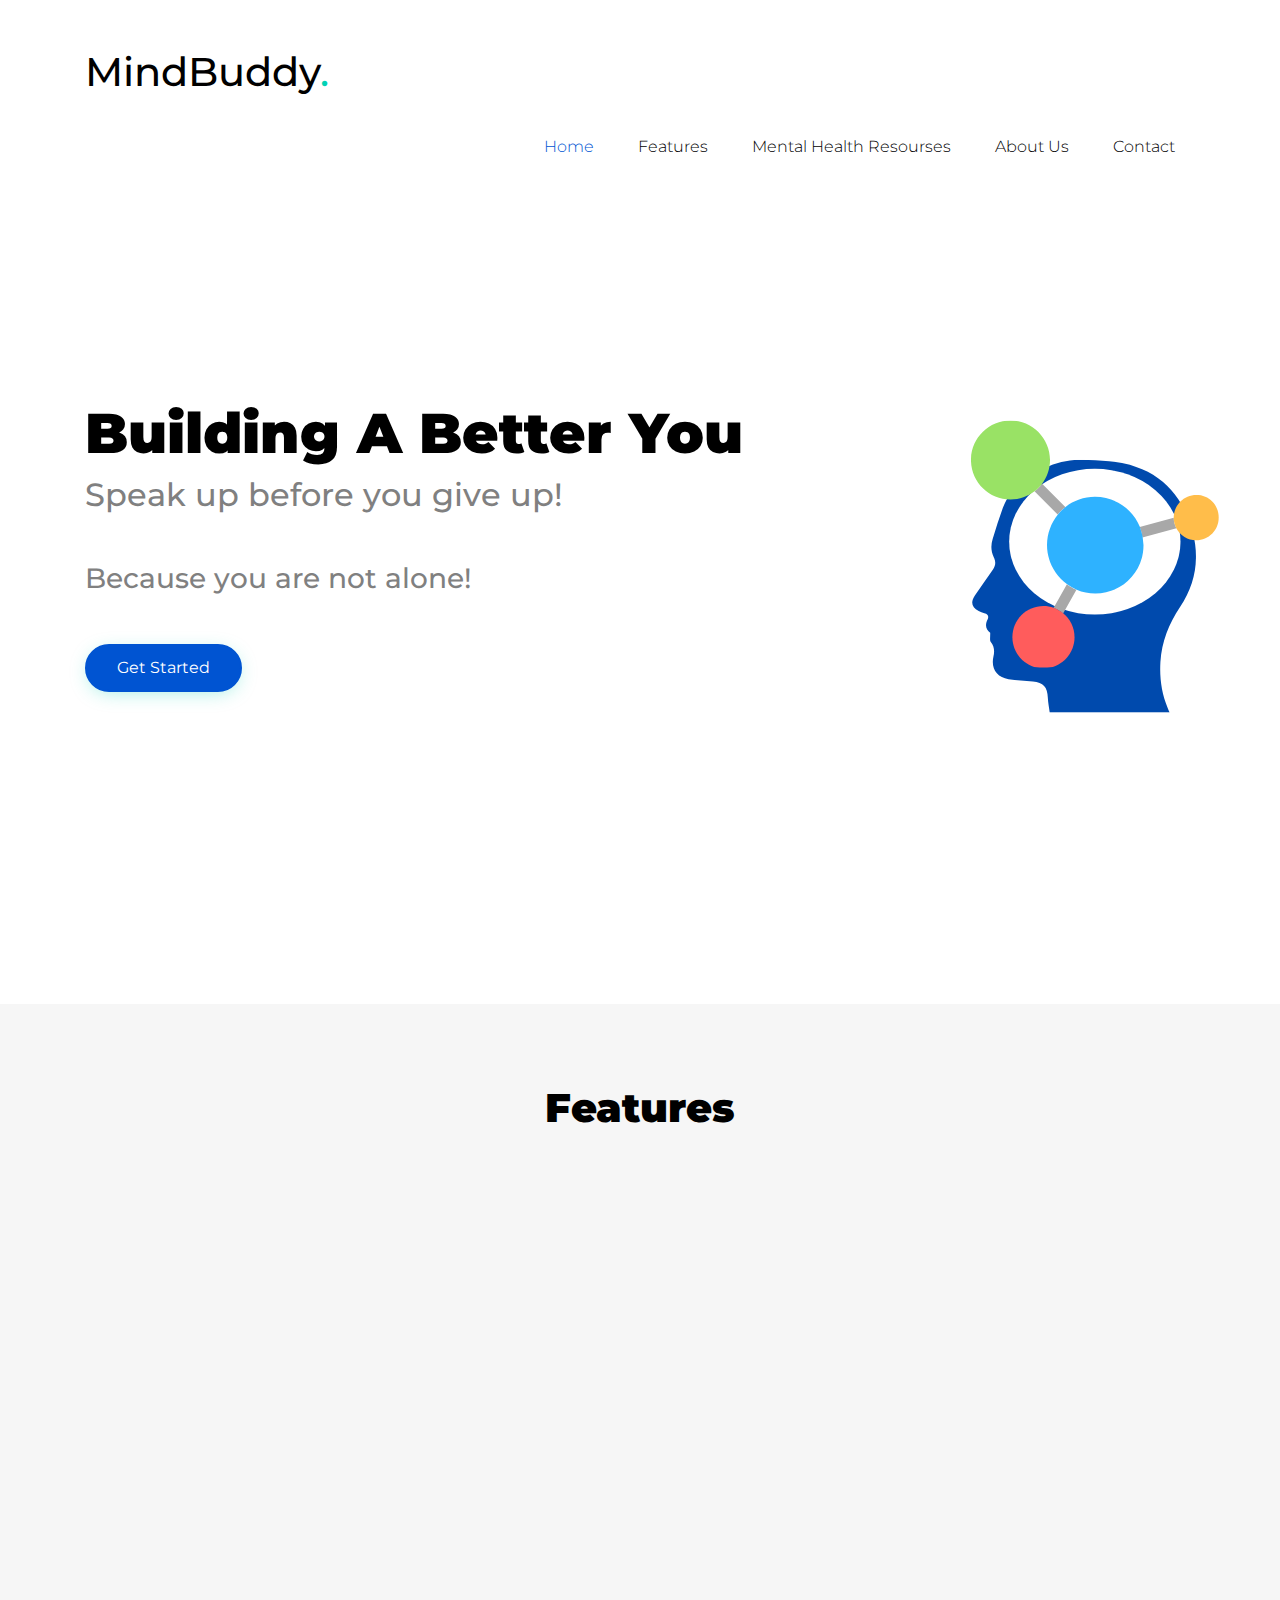
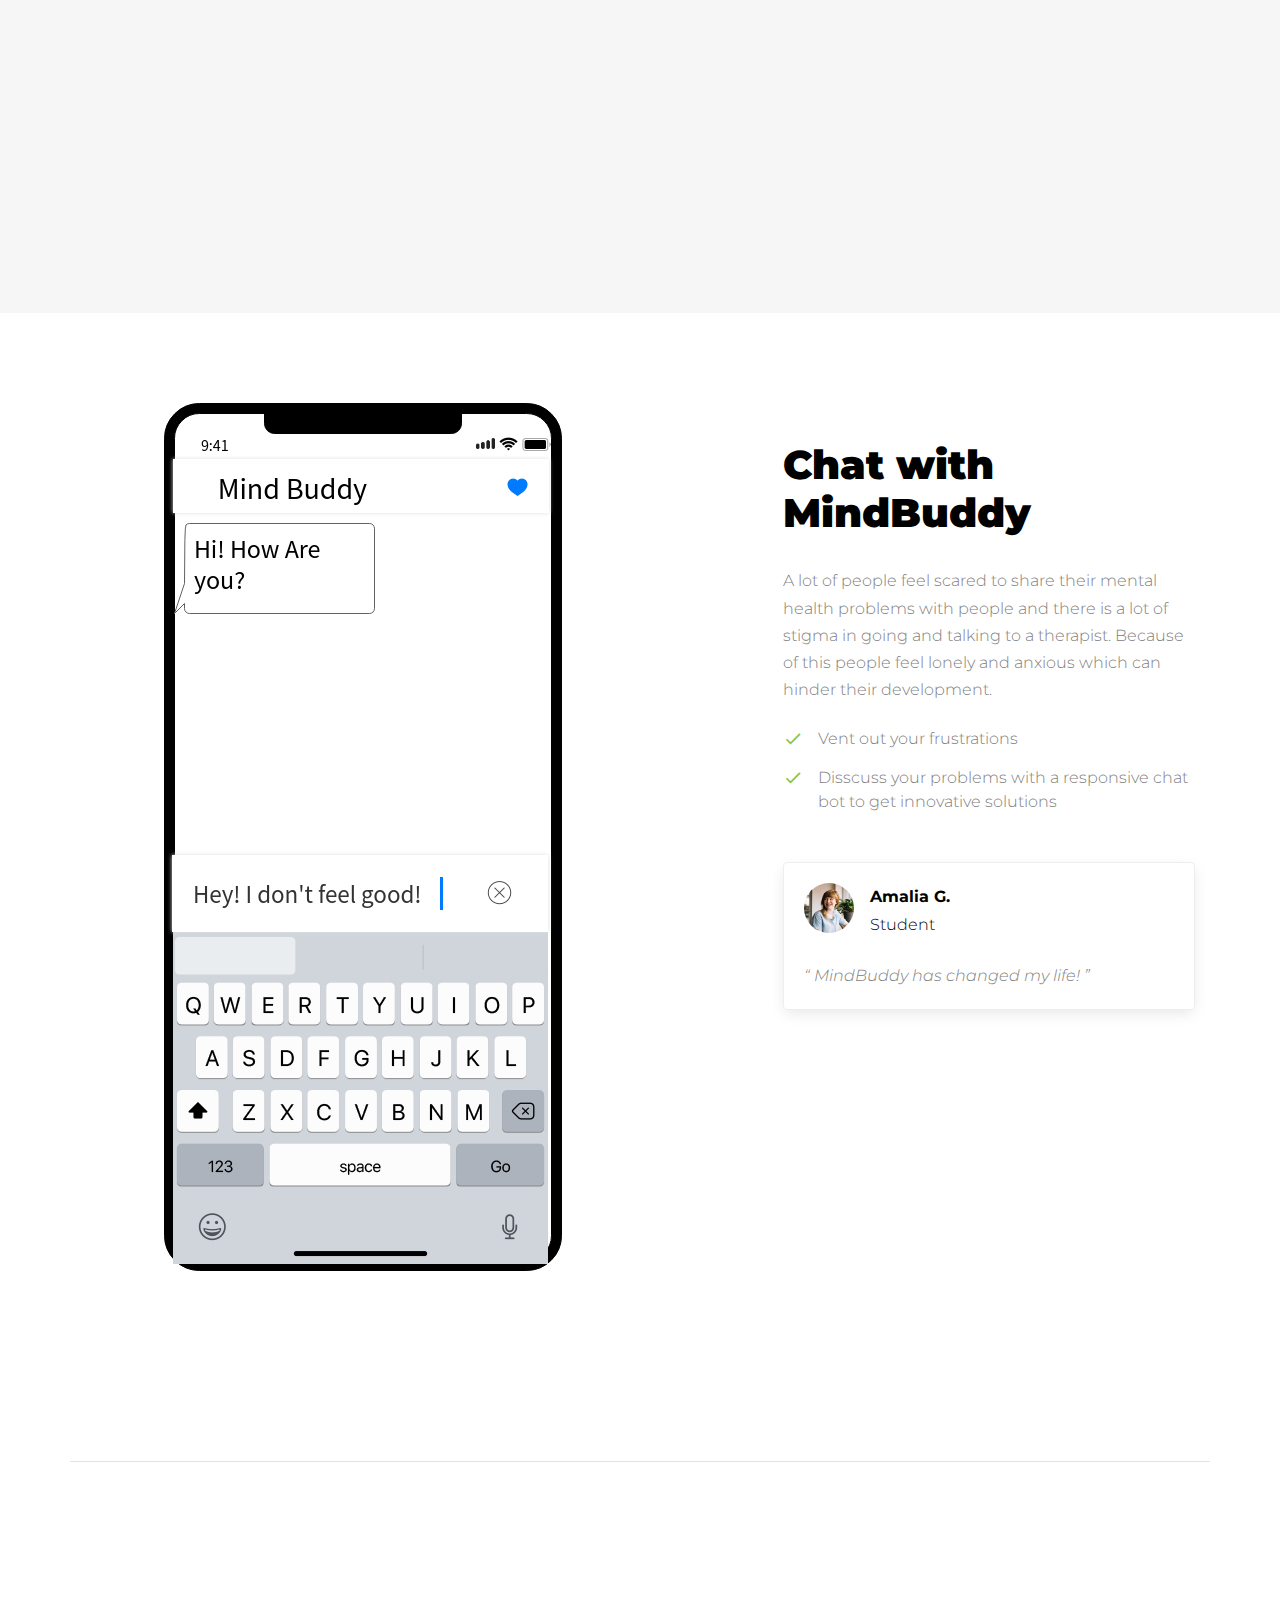
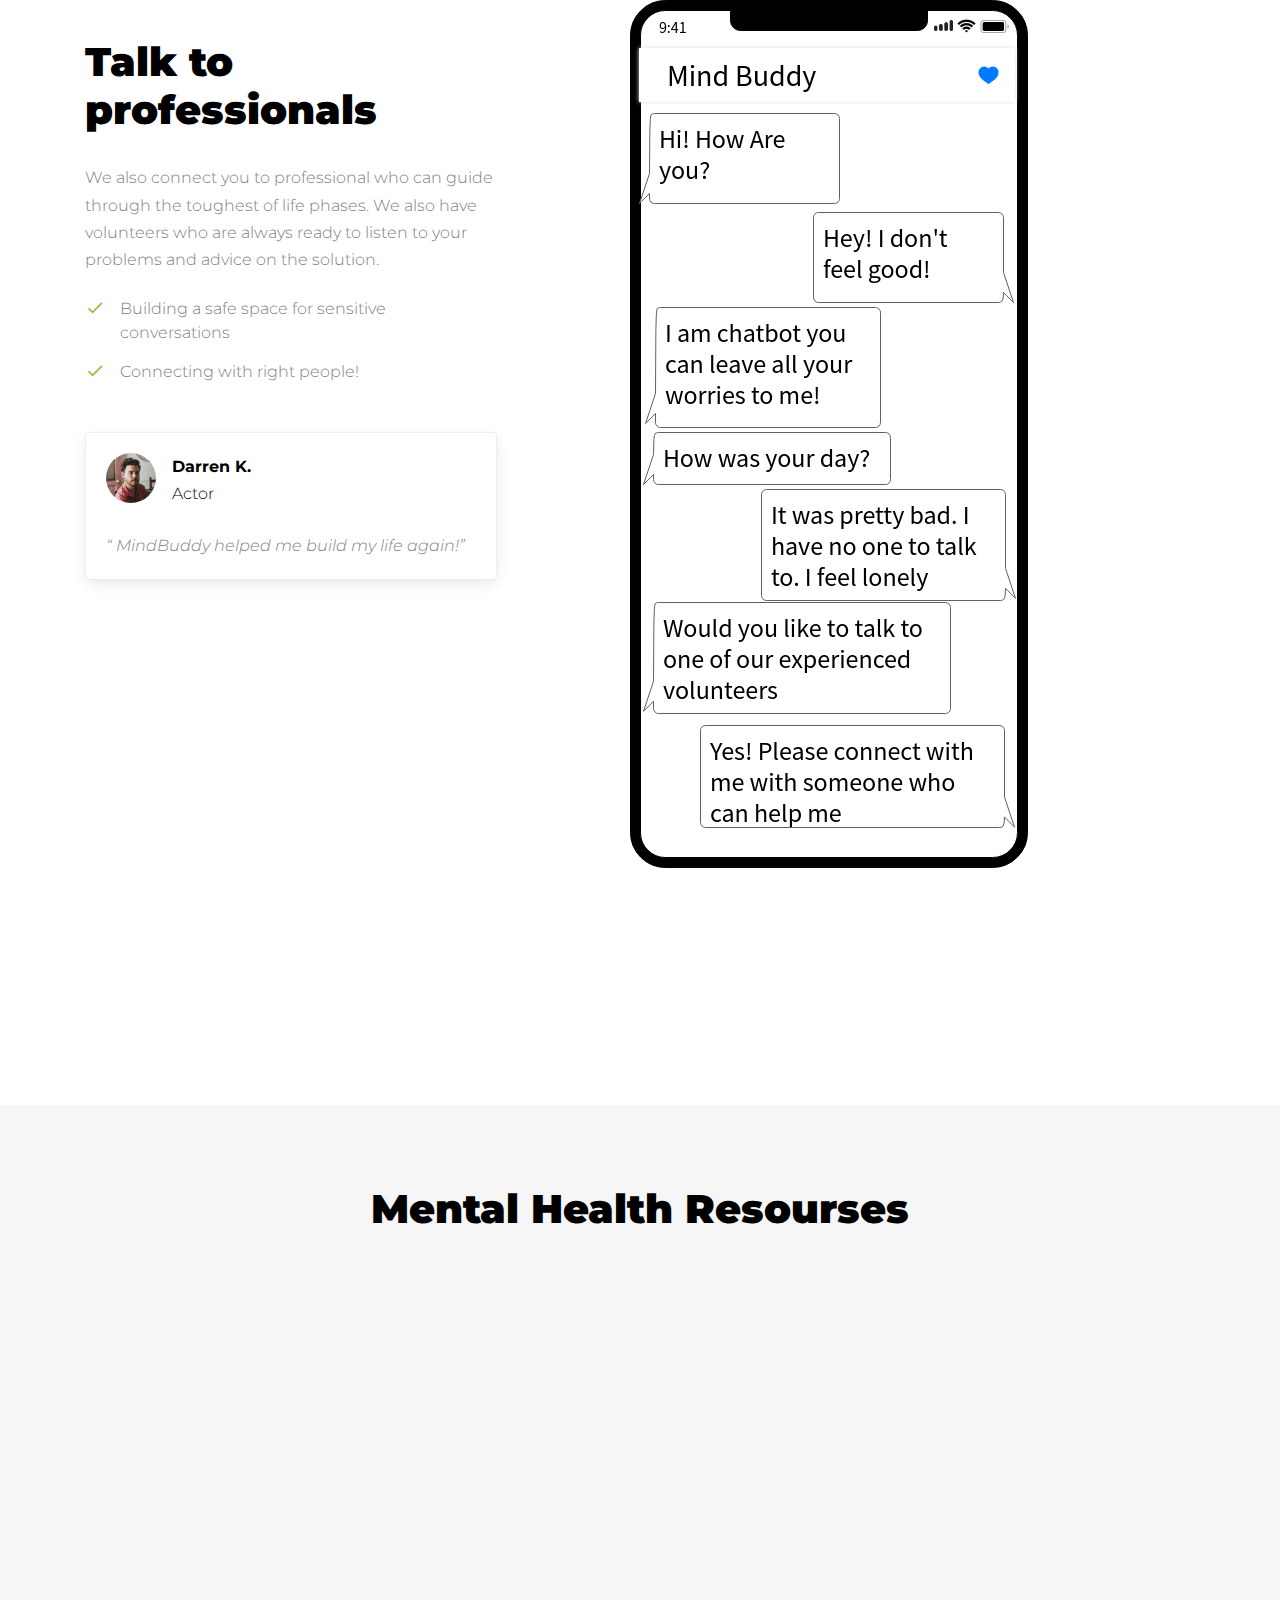
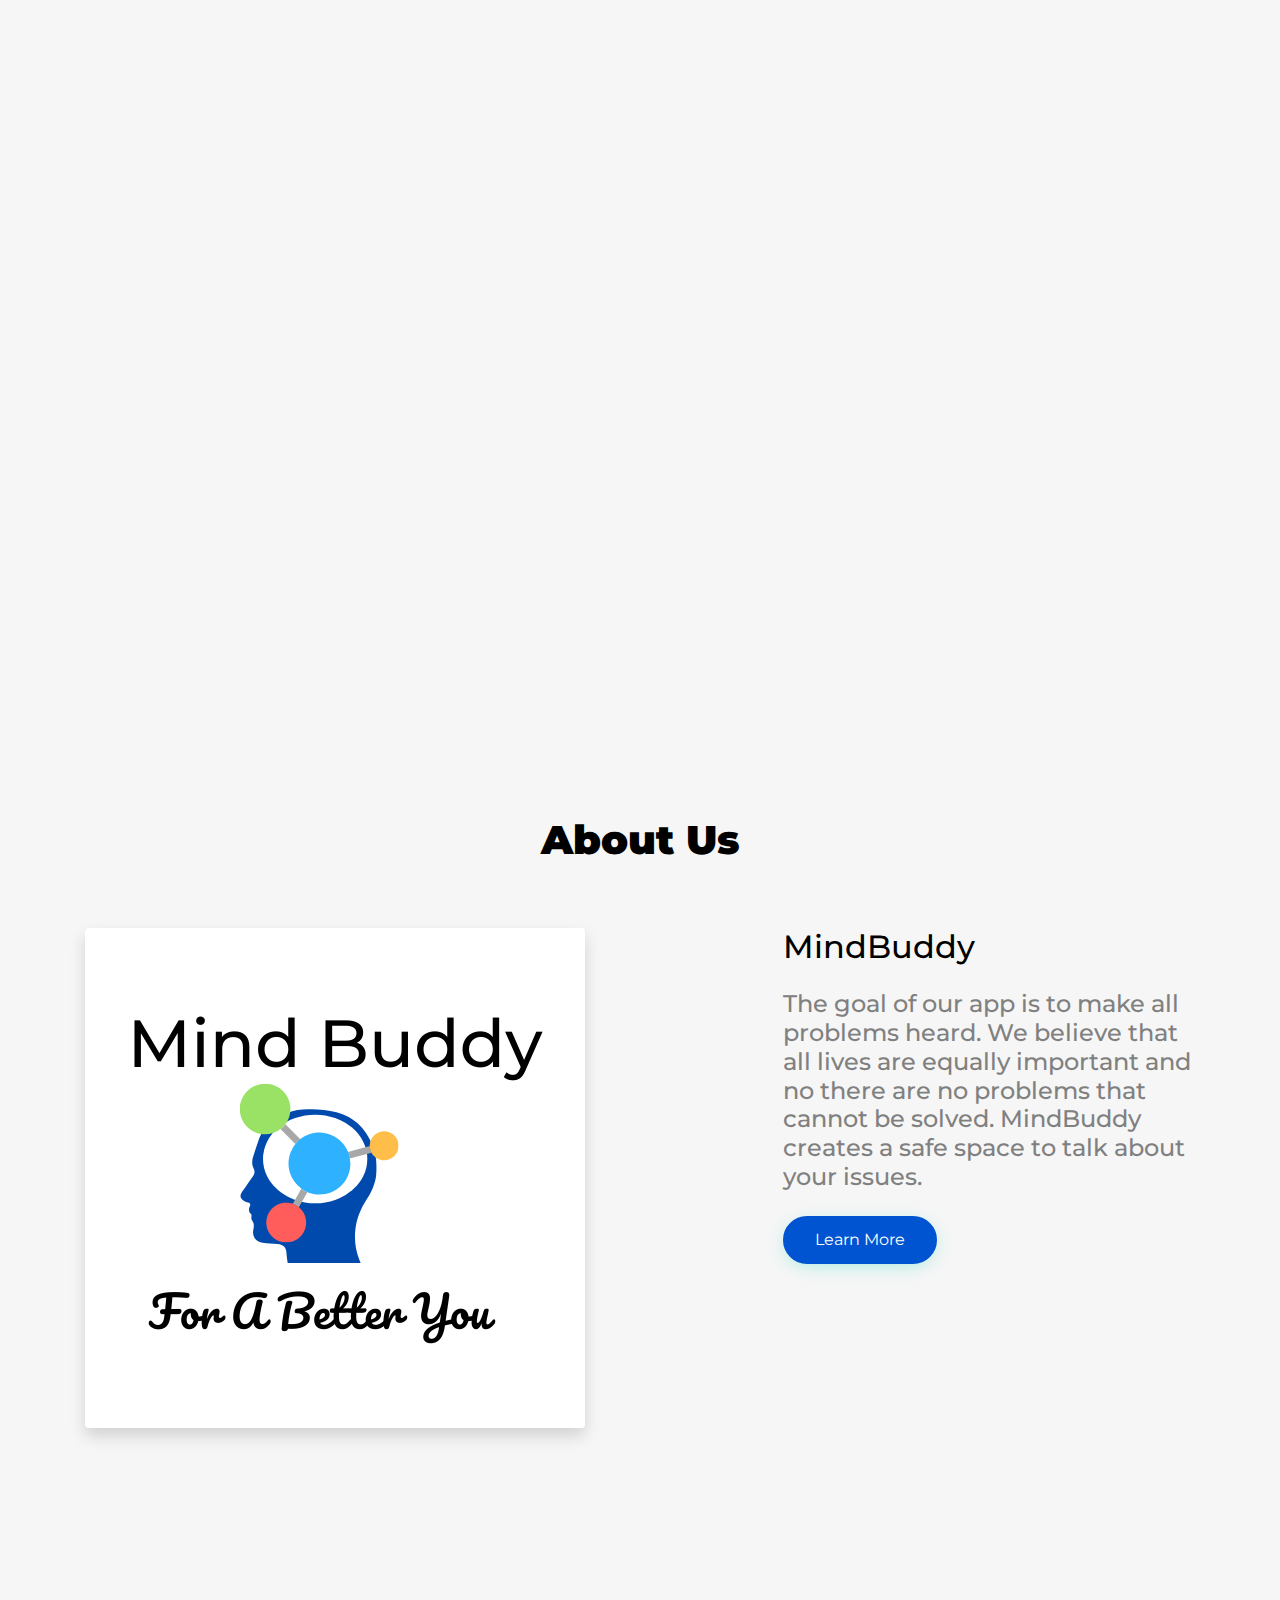
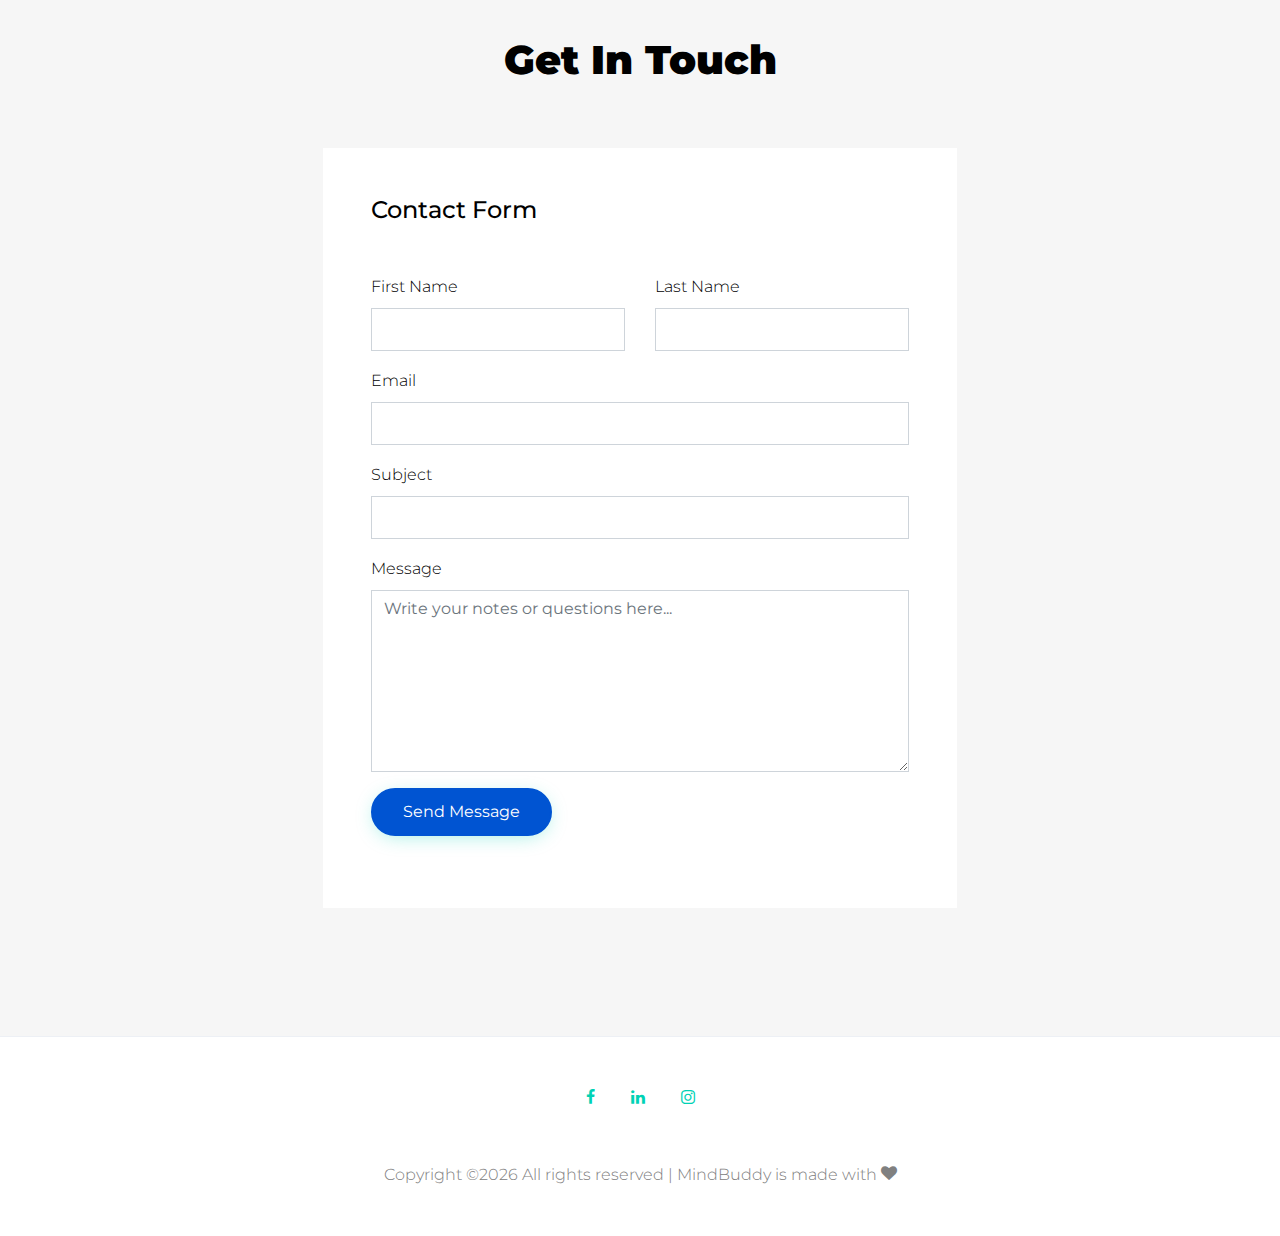
<file: index.html>
<!DOCTYPE html>
<html lang="en">

<head>
  <title>MindBuddy</title>
  <meta charset="utf-8">
  <meta name="viewport" content="width=device-width, initial-scale=1, shrink-to-fit=no">

  <link href="https://fonts.googleapis.com/css?family=Montserrat:300,400,700" rel="stylesheet">
  <link rel="stylesheet" href="fonts/icomoon/style.css">
  <link rel="shortcut icon" href="images/favicon.ico" type="image/x-icon">

  <link rel="stylesheet" href="css/bootstrap.min.css">
  <link rel="stylesheet" href="css/jquery-ui.css">
  <link rel="stylesheet" href="css/owl.carousel.min.css">
  <link rel="stylesheet" href="css/owl.theme.default.min.css">
  <link rel="stylesheet" href="css/owl.theme.default.min.css">

  <link rel="stylesheet" href="css/jquery.fancybox.min.css">

  <link rel="stylesheet" href="css/bootstrap-datepicker.css">

  <link rel="stylesheet" href="fonts/flaticon/font/flaticon.css">

  <link rel="stylesheet" href="css/aos.css">

  <link rel="stylesheet" href="css/style.css">

</head>

<body data-spy="scroll" data-target=".site-navbar-target" data-offset="300">

  <div class="site-wrap" id="home-section">

    <div class="site-mobile-menu site-navbar-target">
      <div class="site-mobile-menu-header">
        <div class="site-mobile-menu-close mt-3">
          <span class="icon-close2 js-menu-toggle"></span>
        </div>
      </div>
      <div class="site-mobile-menu-body"></div>
    </div>

    <div class="container d-none d-lg-block">
      <div class="row">
        <div class="col-2 text-center mb-2 mt-5">
          <h1 class="mb-0 site-logo"><a href="index.html" class="text-black h1 mb-1">MindBuddy<span
                class="text-primary">.</span> </a></h1>
        </div>
      </div>
    </div>
    <header class="site-navbar py-md-4 js-sticky-header site-navbar-target" role="banner">

      <div class="container">
        <div class="row align-items-center">

          <div class="col-6 col-md-6 col-xl-2  d-block d-lg-none">
            <h1 class="mb-0 site-logo"><a href="index.html" class="text-black h2 mb-0">MindBuddy<span
                  class="text-primary">.</span> </a></h1>
          </div>

          <div class="col-12 col-md-12 main-menu">
            <nav class="site-navigation position-relative text-right" role="navigation">

              <ul class="site-menu main-menu js-clone-nav mr-auto d-none d-lg-block">
                <li><a href="#home-section" class="nav-link">Home</a></li>
                <li><a href="#features-section" class="nav-link">Features</a></li>
                <li><a href="#mh-section" class="nav-link">Mental Health Resourses</a></li>
                <li><a href="#about-section" class="nav-link">About Us</a></li>
                <li><a href="#contact-section" class="nav-link">Contact</a></li>
              </ul>
            </nav>
          </div>

          <div class="col-6 col-md-6 d-inline-block d-lg-none ml-md-0"><a href="#"
              class="site-menu-toggle js-menu-toggle text-black float-right"><span class="icon-menu h3"></span></a>
          </div>

        </div>
      </div>

    </header>


    <div class="site-blocks-cover">
      <div class="container">
        <div class="row align-items-center justify-content-center">

          <div class="col-md-12" style="position: relative;" data-aos="fade-up">

            <img src="images/Mind Buddy (1).png" alt="Image" class="img-fluid img-absolute">

            <div class="row mb-2">
              <div class="col-lg-8 mr-auto">
                <h1>Building A Better You </h1>
                <h2 class="mb-5">
                  Speak up before you give up!
                </h2>
                <h3 class="mb-5">
                  Because you are not alone!
                </h3>

                <div>
                  <a href="#features-section" class="btn btn-primary mr-5 mb-2">Get Started</a>
                </div>
              </div>


            </div>

          </div>
        </div>
      </div>
    </div>


    <div class="site-section bg-light" id="features-section">
      <div class="container">
        <div class="row mb-5">
          <div class="col-12 text-center">
            <h2 class="section-title mb-3">Features</h2>
          </div>
        </div>
        <div class="row align-items-stretch">
          <div class="col-md-6 col-lg-4 mb-4 mb-lg-4" data-aos="fade-up">

            <div class="unit-4 d-block">
              <div class="unit-4-icon mb-3">
                <img src="images/2912986-mental-health/png/007-mental health.png" alt="Image"
                  class="img-fluid rounded-circle">
              </div>
              <div>
                <h1> Get Help </h1>
                <p> Talk to someone who can help you. We have volunteers from all walks of life. </p>
                <p><a href="#">Learn More</a></p>
              </div>
            </div>

          </div>
          <div class="col-md-6 col-lg-4 mb-4 mb-lg-4" data-aos="fade-up">

            <div class="unit-4 d-block">
              <div class="unit-4-icon mb-3">
                <img src="images/2912986-mental-health/png/012-psychologist.png" alt="Image"
                  class="img-fluid rounded-circle">
              </div>
              <div>
                <h1> Find a Safe Space</h1>
                <p> MindBuddy is a dafer space where you can brainstorm solutions to your problems and vent out all
                  frustrations that you might have.</p>
                <p><a href="#">Learn More</a></p>
              </div>
            </div>
          </div>
          <div class="col-md-6 col-lg-4 mb-4 mb-lg-4" data-aos="fade-up">
            <div class="unit-4 d-block">
              <div class="unit-4-icon mb-3">
                <img src="images/2912986-mental-health/png/015-happy.png" alt="Image" class="img-fluid rounded-circle">
              </div>
              <div>
                <h1> Fight your demons</h1>
                <p> Talk to our responsive chatbot as well by clicking the blue MindBuddy Icon on the Right side.</p>
                <p><a href="#">Learn More</a></p>
              </div>
            </div>
          </div>
        </div>
      </div>
    </div>

    <div class="feature-big">
      <div class="container">
        <div class="row mb-5 site-section border-bottom">
          <div class="col-lg-7">
            <img src="images/Page_3.png" alt="Image" class="img-fluid">
          </div>
          <div class="col-lg-5 pl-lg-5 ml-auto mt-md-5">
            <h2 class="text-black"> Chat with MindBuddy</h2>
            <p class="mb-4"> A lot of people feel scared to share their mental health problems with people and there is
              a lot of stigma in going and talking to a therapist. Because of this people feel lonely and anxious which
              can hinder their development. </p>
            <ul class="ul-check mb-5 list-unstyled success">
              <li> Vent out your frustrations </li>
              <li> Disscuss your problems with a responsive chat bot to get innovative solutions </li>
            </ul>
            <div class="author-box">
              <div class="d-flex mb-4">
                <div class="mr-3">
                  <img src="images/person_1.jpg" alt="Image" class="img-fluid rounded-circle">
                </div>
                <div class="mr-auto text-black">
                  <strong class="font-weight-bold mb-0">Amalia G.</strong> <br>
                  Student
                </div>
              </div>
              <blockquote>&ldquo; MindBuddy has changed my life! &rdquo;</blockquote>
            </div>
          </div>
        </div>

        <div class="mt-5 row mb-5 site-section ">
          <div class="col-lg-7 order-1 order-lg-2">
            <img src="images/Page_1.png" alt="Image" class="img-fluid">
          </div>
          <div class="col-lg-5 pr-lg-5 mr-auto mt-5 order-2 order-lg-1">
            <h2 class="text-black"> Talk to professionals </h2>
            <p class="mb-4"> We also connect you to professional who can guide through the toughest of life phases. We
              also have volunteers who are always ready to listen to your problems and advice on the solution. </p>
            <ul class="ul-check mb-5 list-unstyled success">
              <li>Building a safe space for sensitive conversations</li>
              <li> Connecting with right people!</li>
            </ul>


            <div class="author-box">
              <div class="d-flex mb-4">
                <div class="mr-3">
                  <img src="images/person_4.jpg" alt="Image" class="img-fluid rounded-circle">
                </div>
                <div class="mr-auto text-black">
                  <strong class="font-weight-bold mb-0">Darren K.</strong> <br>
                  Actor
                </div>
              </div>
              <blockquote>&ldquo; MindBuddy helped me build my life again!&rdquo;</blockquote>
            </div>
          </div>
        </div>
      </div>
    </div>
    <div class="site-section bg-light" id="mh-section">
      <div class="container">
        <div class="row mb-5">
          <div class="col-12 text-center">
            <h2 class="section-title mb-3">Mental Health Resourses</h2>
          </div>
        </div>
        <div class="row align-items-stretch">
          <div class="col-md-6 col-lg-4 mb-4 mb-lg-4" data-aos="fade-up">

            <div class="unit-4 d-block">
              <div class="unit-4-icon mb-3">
                <img src="images/2912986-mental-health/png/021-broken heart.png" alt="Image"
                  class="img-fluid rounded-circle">
              </div>
              <div>
                <h1> National Suicide Prevention Lifeline </h1>
                <h6> Call 1-800-273-TALK (8255); En Español 1-888-628-9454 </h6>
                <p>The Lifeline is a free, confidential crisis hotline that is available to everyone 24 hours a day,
                  seven
                  days a week. The
                  Lifeline connects callers to the nearest crisis center in the Lifeline national network. These centers
                  provide crisis
                  counseling and mental health referrals. People who are deaf, hard of hearing, or have hearing loss can
                  contact the
                  Lifeline via TTY at 1-800-799-4889.</p>
                <p><a href="https://suicidepreventionlifeline.org/">Learn More</a></p>
              </div>
            </div>

          </div>
          <div class="col-md-6 col-lg-4 mb-4 mb-lg-4" data-aos="fade-up">

            <div class="unit-4 d-block">
              <div class="unit-4-icon mb-3">
                <img src="images/2912986-mental-health/png/025-schizophrenia.png" alt="Image"
                  class="img-fluid rounded-circle">
              </div>
              <div>
                <h1>Crisis Text Line</h1>
                <h6> Text “HELLO” to 741741 </h6>
                <p>The Crisis Text hotline is available 24 hours a day, seven days a week throughout the U.S. The Crisis
                  Text Line serves
                  anyone, in any type of crisis, connecting them with a crisis counselor who can provide support and
                  information.</p>
                <p><a href="http://www.crisistextline.org/">Learn More</a></p>
              </div>
            </div>
          </div>
          <div class="col-md-6 col-lg-4 mb-4 mb-lg-4" data-aos="fade-up">
            <div class="unit-4 d-block">
              <div class="unit-4-icon mb-3">
                <img src="images/2912986-mental-health/png/018-danger.png" alt="Image" class="img-fluid rounded-circle">
              </div>
              <div>
                <h1>Disaster Distress Helpline</h1>
                <h6>Call 1-800-985-5990 or text “TalkWithUs” to 66746</h6>
                <p>The disaster distress helpline provides immediate crisis counseling for people who are experiencing
                  emotional distress
                  related to any natural or human-caused disaster. The helpline is free, multilingual, confidential, and
                  available 24
                  hours a day, seven days a week.
                </p>
                <p><a href="https://www.samhsa.gov/find-help/disaster-distress-helpline">Learn More</a></p>
              </div>
            </div>
          </div>
        </div>
      </div>
    </div>

    <div class="site-section bg-light" id="about-section">
      <div class="container">
        <div class="row mb-5">
          <div class="col-12 text-center">
            <h2 class="section-title mb-3">About Us</h2>
          </div>
        </div>
        <div class="row mb-5">
          <div class="col-lg-6">
            <img src="images/Mind Buddy.png" alt="Image" class="img-fluid mb-5 mb-lg-0 rounded shadow">
          </div>
          <div class="col-lg-5 ml-auto pl-lg-5">
            <h2 class="text-black mb-4">MindBuddy</h2>
            <h4 class="mb-4"> The goal of our app is to make all problems heard. We believe that all lives are equally
              important and no there are no problems that cannot be solved. MindBuddy creates a safe space to talk about
              your issues. </h4>
            <p><a href="#" class="btn btn-primary">Learn More</a></p>
          </div>
        </div>

      </div>
    </div>

    <div class="site-section bg-light" id="contact-section">
      <div class="container">
        <div class="row mb-5">
          <div class="col-12 text-center">
            <h2 class="section-title mb-3">Get In Touch</h2>
          </div>
        </div>
        <div class="row justify-content-center">
          <div class="col-lg-7 mb-5">



            <form action="#" class="p-5 bg-white">

              <h2 class="h4 text-black mb-5">Contact Form</h2>

              <div class="row form-group">
                <div class="col-md-6 mb-3 mb-md-0">
                  <label class="text-black" for="fname">First Name</label>
                  <input type="text" id="fname" class="form-control rounded-0">
                </div>
                <div class="col-md-6">
                  <label class="text-black" for="lname">Last Name</label>
                  <input type="text" id="lname" class="form-control rounded-0">
                </div>
              </div>

              <div class="row form-group">

                <div class="col-md-12">
                  <label class="text-black" for="email">Email</label>
                  <input type="email" id="email" class="form-control rounded-0">
                </div>
              </div>

              <div class="row form-group">

                <div class="col-md-12">
                  <label class="text-black" for="subject">Subject</label>
                  <input type="subject" id="subject" class="form-control rounded-0">
                </div>
              </div>

              <div class="row form-group">
                <div class="col-md-12">
                  <label class="text-black" for="message">Message</label>
                  <textarea name="message" id="message" cols="30" rows="7" class="form-control rounded-0"
                    placeholder="Write your notes or questions here..."></textarea>
                </div>
              </div>

              <div class="row form-group">
                <div class="col-md-12">
                  <input type="submit" value="Send Message" class="btn btn-primary mr-2 mb-2">
                </div>
              </div>


            </form>
          </div>

        </div>

      </div>
    </div>

    <div class="footer py-5 border-top text-center">
      <div class="container">
        <div class="row mb-5">
          <div class="col-12">
            <p class="mb-0">
              <a href="https://www.facebook.com/mindbuddy.me/" class="p-3"><span class="icon-facebook"></span></a>
              <a href="#" class="p-3"><span class="icon-linkedin"></span></a>
              <a href="#" class="p-3"><span class="icon-instagram"></span></a>
            </p>
          </div>
        </div>
        <div class="row">
          <div class="col-md-12">
            <p class="mb-0">
              <!-- Link back to Colorlib can't be removed. Template is licensed under CC BY 3.0. -->
              Copyright &copy;<script>
                document.write(new Date().getFullYear());
              </script> All rights reserved | MindBuddy is made with <i class="icon-heart" aria-hidden="true"></i>
              <!-- Link back to Colorlib can't be removed. Template is licensed under CC BY 3.0. -->
            </p>
          </div>
        </div>
      </div>
    </div>




  </div> <!-- .site-wrap -->

  <script src="js/jquery-3.3.1.min.js"></script>
  <script src="js/jquery-migrate-3.0.1.min.js"></script>
  <script src="js/jquery-ui.js"></script>
  <script src="js/popper.min.js"></script>
  <script src="js/bootstrap.min.js"></script>
  <script src="js/owl.carousel.min.js"></script>
  <script src="js/jquery.stellar.min.js"></script>
  <script src="js/jquery.countdown.min.js"></script>
  <script src="js/bootstrap-datepicker.min.js"></script>
  <script src="js/jquery.easing.1.3.js"></script>
  <script src="js/aos.js"></script>
  <script src="js/jquery.fancybox.min.js"></script>
  <script src="js/jquery.sticky.js"></script>
  <script src="https://cdn.cai.tools.sap/webchat/webchat.js" channelId="4c61fe79-dc95-45d6-917e-b3049d6b679a"
    token="8c57c5069faf76d1c4cf29a8ac186238" id="cai-webchat">
  </script>
  <meta name="viewport" content="width=device-width">



  <script src="js/main.js"></script>

</body>

</html>
</file>
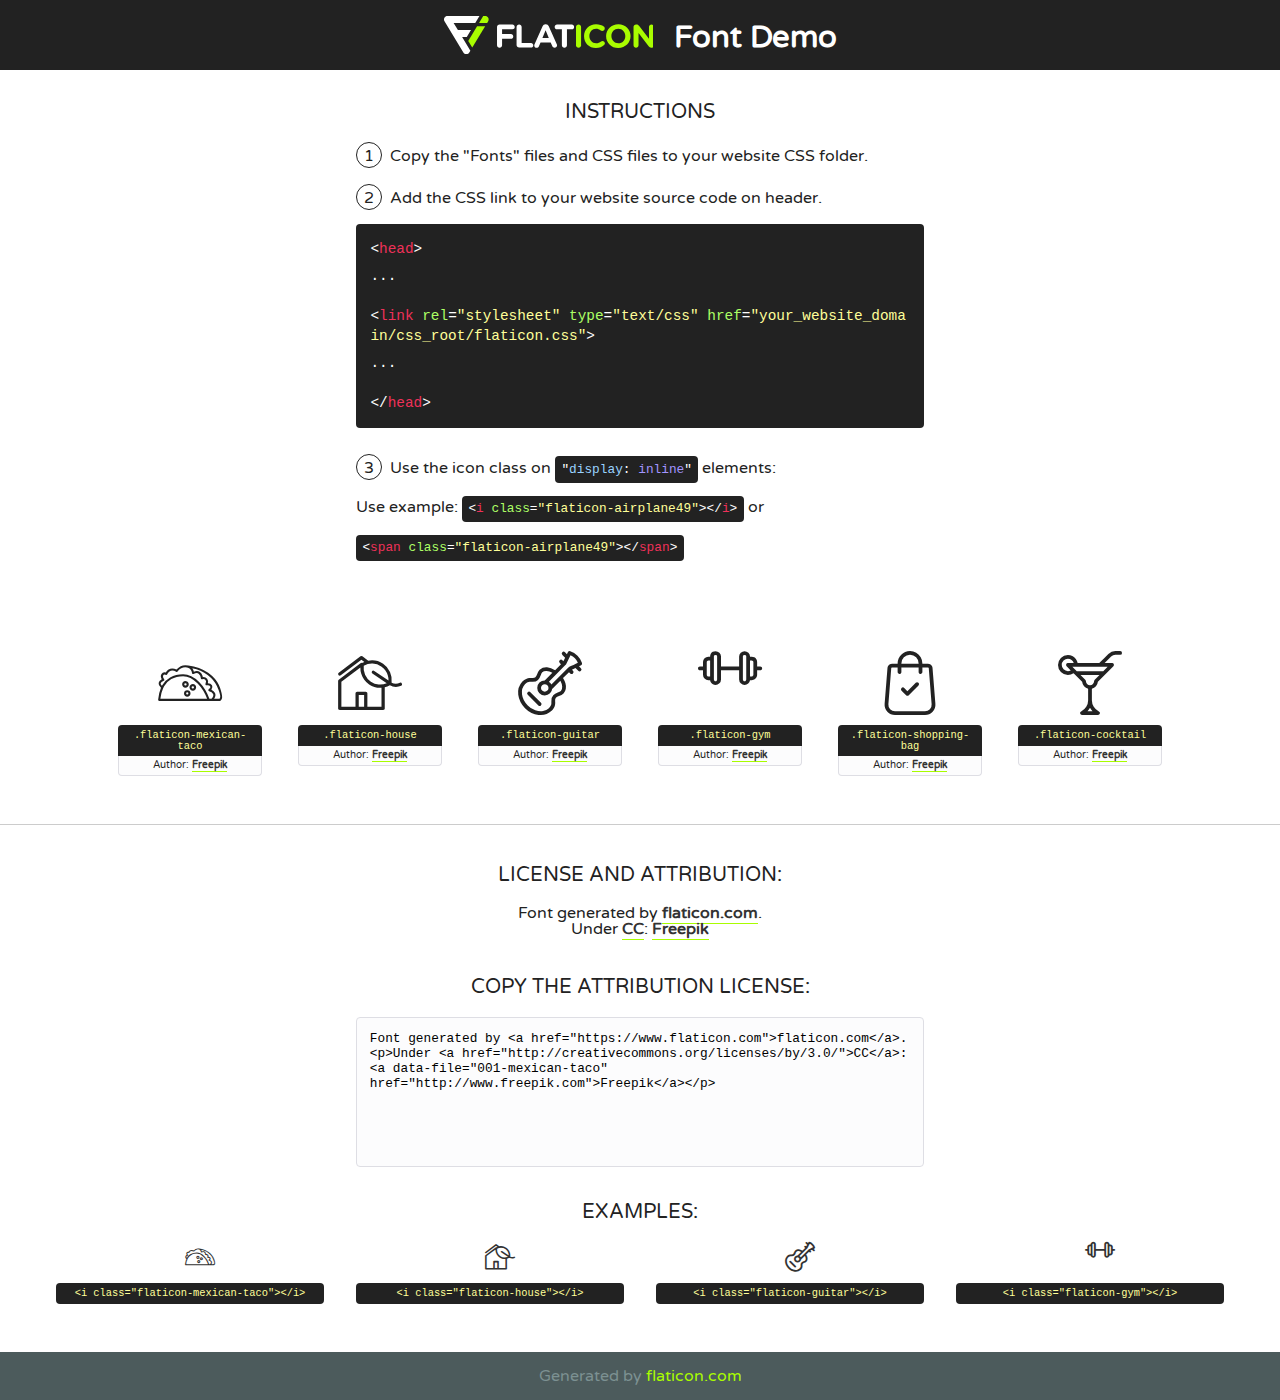
<file: fonts/flaticon/font/flaticon.html>
<!DOCTYPE html>
<!--
  Flaticon icon font: Flaticon
  Creation date: 11/02/2019 11:47
-->
<html>
<!DOCTYPE html>
<html>

<head>
    <title>Flaticon WebFont</title>
    <link href="http://fonts.googleapis.com/css?family=Varela+Round" rel="stylesheet" type="text/css" />
    <link rel="stylesheet" type="text/css" href="flaticon.css">
    <meta charset="UTF-8">
    <style>
    html, body, div, span, applet, object, iframe,
    h1, h2, h3, h4, h5, h6, p, blockquote, pre,
    a, abbr, acronym, address, big, cite, code,
    del, dfn, em, img, ins, kbd, q, s, samp,
    small, strike, strong, sub, sup, tt, var,
    b, u, i, center,
    dl, dt, dd, ol, ul, li,
    fieldset, form, label, legend,
    table, caption, tbody, tfoot, thead, tr, th, td,
    article, aside, canvas, details, embed, 
    figure, figcaption, footer, header, hgroup, 
    menu, nav, output, ruby, section, summary,
    time, mark, audio, video {
        margin: 0;
        padding: 0;
        border: 0;
        font-size: 100%;
        font: inherit;
        vertical-align: baseline;
    }
    /* HTML5 display-role reset for older browsers */
    article, aside, details, figcaption, figure, 
    footer, header, hgroup, menu, nav, section {
        display: block;
    }
    body {
        line-height: 1;
    }
    ol, ul {
        list-style: none;
    }
    blockquote, q {
        quotes: none;
    }
    blockquote:before, blockquote:after,
    q:before, q:after {
        content: '';
        content: none;
    }
    table {
        border-collapse: collapse;
        border-spacing: 0;
    }
    body {
        font-family: 'Varela Round', Helvetica, Arial, sans-serif;
        font-size: 16px;
        color: #222;
    }
    a {
        color: #333;
        border-bottom: 1px solid #a9fd00;
        font-weight: bold;
        text-decoration: none;
    }
    * {
        -moz-box-sizing: border-box;
        -webkit-box-sizing: border-box;
        box-sizing: border-box;
        margin: 0;
        padding: 0;
    }
    [class^="flaticon-"]:before, [class*=" flaticon-"]:before, [class^="flaticon-"]:after, [class*=" flaticon-"]:after {
        font-family: Flaticon;
        font-size: 30px;
        font-style: normal;
        margin-left: 20px;
        color: #333;
    }
    .wrapper {
        max-width: 600px;
        margin: auto;
        padding: 0 1em;
    }
    .title {
        font-size: 1.25em;
        text-align: center;
        margin-bottom: 1em;
        text-transform: uppercase;
    }
    header {
        text-align: center;
        background-color: #222;
        color: #fff;
        padding: 1em;
    }
    header .logo {
        width: 210px;
        height: 38px;
        display: inline-block;
        vertical-align: middle;
        margin-right: 1em;
        border: none;
    }
    header strong {
        font-size: 1.95em;
        font-weight: bold;
        vertical-align: middle;
        margin-top: 5px;
        display: inline-block;
    }
    .demo {
        margin: 2em auto;
        line-height: 1.25em;
    }
    .demo ul li {
        margin-bottom: 1em;
    }
    .demo ul li .num {
        color: #222;
        border-radius: 20px;
        display: inline-block;
        width: 26px;
        padding: 3px;
        height: 26px;
        text-align: center;
        margin-right: 0.5em;
        border: 1px solid #222;
    }
    .demo ul li code {
        background-color: #222;
        border-radius: 4px;
        padding: 0.25em 0.5em;
        display: inline-block;
        color: #fff;
        font-family: Consolas,Monaco,Lucida Console,Liberation Mono,DejaVu Sans Mono,Bitstream Vera Sans Mono,Courier New, monospace;
        font-weight: lighter;
        margin-top: 1em;
        font-size: 0.8em;
        word-break: break-all;
    }
    .demo ul li code.big {
        padding: 1em;
        font-size: 0.9em;
    }
    .demo ul li code .red {
        color: #EF3159;
    }
    .demo ul li code .green {
        color: #ACFF65;
    }
    .demo ul li code .yellow {
        color: #FFFF99;
    }
    .demo ul li code .blue {
        color: #99D3FF;
    }
    .demo ul li code .purple {
        color: #A295FF;
    }
    .demo ul li code .dots {
        margin-top: 0.5em;
        display: block;
    }
    #glyphs {
        border-bottom: 1px solid #ccc;
        padding: 2em 0;
        text-align: center;
    }
    .glyph {
        display: inline-block;
        width: 9em;
        margin: 1em;
        text-align: center;
        vertical-align: top;
        background: #FFF;
    }
    .glyph .glyph-icon {
        padding: 10px;
        display: block;
        font-family:"Flaticon";
        font-size: 64px;
        line-height: 1;
    }
    .glyph .glyph-icon:before {
        font-size: 64px;
        color: #222;
        margin-left: 0;
    }
    .class-name {
        font-size: 0.65em;
        background-color: #222;
        color: #fff;
        border-radius: 4px 4px 0 0;
        padding: 0.5em;
        color: #FFFF99;
        font-family: Consolas,Monaco,Lucida Console,Liberation Mono,DejaVu Sans Mono,Bitstream Vera Sans Mono,Courier New, monospace;
    }
    .author-name {
        font-size: 0.6em;
        background-color: #fcfcfd;
        border: 1px solid #DEDEE4;
        border-top: 0;
        border-radius: 0 0 4px 4px;
        padding: 0.5em;
    }
    .class-name:last-child {
        font-size: 10px;
        color:#888;
    }
    .class-name:last-child a {
        font-size: 10px;
        color:#555;
    }
    .class-name:last-child a:hover {
        color:#a9fd00;
    }
    .glyph > input {
        display: block;
        width: 100px;
        margin: 5px auto;
        text-align: center;
        font-size: 12px;
        cursor: text;
    }
    .glyph > input.icon-input {
        font-family:"Flaticon";
        font-size: 16px;
        margin-bottom: 10px;
    }
    .attribution .title {
        margin-top: 2em;
    }
    .attribution textarea {
        background-color: #fcfcfd;
        padding: 1em;
        border: none;
        box-shadow: none;
        border: 1px solid #DEDEE4;
        border-radius: 4px;
        resize: none;
        width: 100%;
        height: 150px;
        font-size: 0.8em;
        font-family: Consolas,Monaco,Lucida Console,Liberation Mono,DejaVu Sans Mono,Bitstream Vera Sans Mono,Courier New, monospace;
        -webkit-appearance: none;
    }
    .iconsuse {
        margin: 2em auto;
        text-align: center;
        max-width: 1200px;
    }
    .iconsuse:after {
        content: '';
        display: table;
        clear: both;
    }
    .iconsuse .image {
        float: left;
        width: 25%;
        padding: 0 1em;
    }
    .iconsuse .image p {
        margin-bottom: 1em;
    }
    .iconsuse .image span {
        display: block;
        font-size: 0.65em;
        background-color: #222;
        color: #fff;
        border-radius: 4px;
        padding: 0.5em;
        color: #FFFF99;
        margin-top: 1em;
        font-family: Consolas,Monaco,Lucida Console,Liberation Mono,DejaVu Sans Mono,Bitstream Vera Sans Mono,Courier New, monospace;
    }
    #footer {
        text-align: center;
        background-color: #4C5B5C;
        color: #7c9192;
        padding: 1em;
    }
    #footer a {
        border: none;
        color: #a9fd00;
        font-weight: normal;
    }
    @media (max-width: 960px) {
        .iconsuse .image {
            width: 50%;
        }
    }
    @media (max-width: 560px) {
        .iconsuse .image {
            width: 100%;
        }
    }
    </style>
</head>

<body class="characters-off">

    <header>
        <a href="https://www.flaticon.com" target="_blank" class="logo">
            <svg version="1.1" xmlns="http://www.w3.org/2000/svg" xmlns:xlink="http://www.w3.org/1999/xlink" xmlns:a="http://ns.adobe.com/AdobeSVGViewerExtensions/3.0/" viewBox="0 0 560.875 102.036" enable-background="new 0 0 560.875 102.036" xml:space="preserve">
                <defs>
                </defs>
                <g>
                    <g class="letters">
                        <path fill="#ffffff" d="M141.596,29.675c0-3.777,2.985-6.767,6.764-6.767h34.438c3.426,0,6.15,2.728,6.15,6.15
                        c0,3.43-2.724,6.149-6.15,6.149h-27.674v13.091h23.719c3.429,0,6.151,2.724,6.151,6.15c0,3.43-2.723,6.149-6.151,6.149h-23.719
                        v17.574c0,3.773-2.986,6.761-6.764,6.761c-3.779,0-6.764-2.989-6.764-6.761V29.675z"></path>
                        <path fill="#ffffff" d="M193.844,29.149c0-3.781,2.985-6.767,6.764-6.767c3.776,0,6.763,2.985,6.763,6.767v42.957h25.039
                        c3.426,0,6.149,2.726,6.149,6.153c0,3.425-2.723,6.15-6.149,6.15h-31.802c-3.779,0-6.764-2.986-6.764-6.768V29.149z"></path>
                        <path fill="#ffffff" d="M241.891,75.71l21.438-48.407c1.492-3.341,4.215-5.357,7.906-5.357h0.792
                        c3.686,0,6.323,2.017,7.815,5.357l21.439,48.407c0.436,0.967,0.701,1.845,0.701,2.723c0,3.602-2.809,6.501-6.414,6.501
                        c-3.161,0-5.269-1.845-6.499-4.655l-4.132-9.661h-27.059l-4.301,10.102c-1.144,2.631-3.426,4.214-6.237,4.214
                        c-3.517,0-6.24-2.81-6.24-6.325C241.1,77.64,241.451,76.677,241.891,75.71z M279.932,58.666l-8.521-20.297l-8.526,20.297H279.932
                        z"></path>
                        <path fill="#ffffff" d="M314.864,35.387H301.86c-3.429,0-6.239-2.813-6.239-6.238c0-3.429,2.811-6.24,6.239-6.24h39.533
                        c3.426,0,6.237,2.811,6.237,6.24c0,3.425-2.811,6.238-6.237,6.238h-13.001v42.785c0,3.773-2.99,6.761-6.764,6.761
                        c-3.779,0-6.764-2.989-6.764-6.761V35.387z"></path>
                        <path fill="#A9FD00" d="M352.615,29.149c0-3.781,2.985-6.767,6.767-6.767c3.774,0,6.761,2.985,6.761,6.767v49.024
                        c0,3.773-2.987,6.761-6.761,6.761c-3.781,0-6.767-2.989-6.767-6.761V29.149z"></path>
                        <path fill="#A9FD00" d="M374.132,53.836v-0.179c0-17.481,13.178-31.801,32.065-31.801c9.22,0,15.459,2.458,20.557,6.238
                        c1.402,1.054,2.637,2.985,2.637,5.357c0,3.692-2.985,6.59-6.681,6.59c-1.845,0-3.071-0.702-4.044-1.319
                        c-3.776-2.813-7.729-4.393-12.562-4.393c-10.364,0-17.831,8.611-17.831,19.154v0.173c0,10.542,7.291,19.329,17.831,19.329
                        c5.715,0,9.492-1.756,13.359-4.834c1.049-0.874,2.458-1.491,4.039-1.491c3.429,0,6.325,2.813,6.325,6.236
                        c0,2.106-1.056,3.78-2.282,4.834c-5.539,4.834-12.036,7.733-21.878,7.733C387.572,85.464,374.132,71.493,374.132,53.836z"></path>
                        <path fill="#A9FD00" d="M433.009,53.836v-0.179c0-17.481,13.79-31.801,32.766-31.801c18.981,0,32.592,14.143,32.592,31.628v0.173
                        c0,17.483-13.785,31.807-32.769,31.807C446.625,85.464,433.009,71.32,433.009,53.836z M484.224,53.836v-0.179
                        c0-10.539-7.725-19.326-18.626-19.326c-10.893,0-18.449,8.611-18.449,19.154v0.173c0,10.542,7.73,19.329,18.626,19.329
                        C476.676,72.986,484.224,64.378,484.224,53.836z"></path>
                        <path fill="#A9FD00" d="M506.233,29.321c0-3.774,2.99-6.763,6.767-6.763h1.401c3.252,0,5.183,1.583,7.029,3.953l26.093,34.265
                        V29.059c0-3.692,2.99-6.677,6.681-6.677c3.683,0,6.671,2.985,6.671,6.677v48.934c0,3.78-2.987,6.765-6.764,6.765h-0.436
                        c-3.257,0-5.188-1.581-7.034-3.953l-27.056-35.492v32.944c0,3.687-2.985,6.676-6.678,6.676c-3.683,0-6.673-2.989-6.673-6.676
                        V29.321z"></path>
                    </g>
                    <g class="insignia">
                        <path fill="#ffffff" d="M48.372,56.137h12.517l11.156-18.537H37.186L25.688,18.539h57.825L94.668,0H9.271
                        C5.925,0,2.842,1.801,1.198,4.716c-1.644,2.907-1.593,6.482,0.134,9.343l50.38,83.501c1.678,2.781,4.689,4.476,7.938,4.476
                        c3.246,0,6.257-1.695,7.935-4.476l2.898-4.804L48.372,56.137z"></path>
                        <g class="i">
                            <path fill="#A9FD00" d="M93.575,18.539h0.031v0.004l21.652,0.004l2.705-4.488c1.727-2.861,1.778-6.436,0.133-9.343
                            C116.454,1.801,113.371,0,110.026,0h-5.294L93.575,18.539z"></path>
                            <polygon fill="#A9FD00" points="88.291,27.356 64.725,66.486 75.519,84.404 109.942,27.356"></polygon>
                        </g>
                    </g>
                </g>
            </svg>
        </a>
        <strong>Font Demo</strong>
    </header>


    <section class="demo wrapper">

        <p class="title">Instructions</p>

        <ul>
            <li>
                <span class="num">1</span>Copy the "Fonts" files and CSS files to your website CSS folder.
            </li>
            <li>
                <span class="num">2</span>Add the CSS link to your website source code on header.
                <code class="big">
                    &lt;<span class="red">head</span>&gt;
                    <br/><span class="dots">...</span>
                    <br/>&lt;<span class="red">link</span> <span class="green">rel</span>=<span class="yellow">"stylesheet"</span> <span class="green">type</span>=<span class="yellow">"text/css"</span> <span class="green">href</span>=<span class="yellow">"your_website_domain/css_root/flaticon.css"</span>&gt;
                    <br/><span class="dots">...</span>
                    <br/>&lt;/<span class="red">head</span>&gt;
                </code>
            </li>

            <li>
                <p>
                    <span class="num">3</span>Use the icon class on <code>"<span class="blue">display</span>:<span class="purple"> inline</span>"</code> elements:
                    <br />
                    Use example: <code>&lt;<span class="red">i</span> <span class="green">class</span>=<span class="yellow">&quot;flaticon-airplane49&quot;</span>&gt;&lt;/<span class="red">i</span>&gt;</code> or <code>&lt;<span class="red">span</span> <span class="green">class</span>=<span class="yellow">&quot;flaticon-airplane49&quot;</span>&gt;&lt;/<span class="red">span</span>&gt;</code>
            </li>
        </ul>

    </section>




   <section id="glyphs">          
    
      
        <div class="glyph"><div class="glyph-icon flaticon-mexican-taco"></div>
            <div class="class-name">.flaticon-mexican-taco</div>
            <div class="author-name">Author: <a data-file="001-mexican-taco" href="http://www.freepik.com">Freepik</a> </div> 
        </div>        
        
        <div class="glyph"><div class="glyph-icon flaticon-house"></div>
            <div class="class-name">.flaticon-house</div>
            <div class="author-name">Author: <a data-file="002-house" href="http://www.freepik.com">Freepik</a> </div> 
        </div>        
        
        <div class="glyph"><div class="glyph-icon flaticon-guitar"></div>
            <div class="class-name">.flaticon-guitar</div>
            <div class="author-name">Author: <a data-file="003-guitar" href="http://www.freepik.com">Freepik</a> </div> 
        </div>        
        
        <div class="glyph"><div class="glyph-icon flaticon-gym"></div>
            <div class="class-name">.flaticon-gym</div>
            <div class="author-name">Author: <a data-file="004-gym" href="http://www.freepik.com">Freepik</a> </div> 
        </div>        
        
        <div class="glyph"><div class="glyph-icon flaticon-shopping-bag"></div>
            <div class="class-name">.flaticon-shopping-bag</div>
            <div class="author-name">Author: <a data-file="005-shopping-bag" href="http://www.freepik.com">Freepik</a> </div> 
        </div>        
        
        <div class="glyph"><div class="glyph-icon flaticon-cocktail"></div>
            <div class="class-name">.flaticon-cocktail</div>
            <div class="author-name">Author: <a data-file="006-cocktail" href="http://www.freepik.com">Freepik</a> </div> 
        </div>        
        

    </section>



    <section class="attribution wrapper"   style="text-align:center;">

      <div class="title">License and attribution:</div><div class="attrDiv">Font generated by <a href="https://www.flaticon.com">flaticon.com</a>. <div><p>Under <a href="http://creativecommons.org/licenses/by/3.0/">CC</a>: <a data-file="001-mexican-taco" href="http://www.freepik.com">Freepik</a></p>  </div>
      </div>
      <div class="title">Copy the Attribution License:</div>

    <textarea onclick="this.focus();this.select();">Font generated by &lt;a href=&quot;https://www.flaticon.com&quot;&gt;flaticon.com&lt;/a&gt;. <p>Under <a href="http://creativecommons.org/licenses/by/3.0/">CC</a>: <a data-file="001-mexican-taco" href="http://www.freepik.com">Freepik</a></p>  
     </textarea>

    </section>

    <section class="iconsuse">

          <div class="title">Examples:</div>            
             
            <div class="image">
                <p>
                    <i class="glyph-icon flaticon-mexican-taco"></i> 
                    <span>&lt;i class=&quot;flaticon-mexican-taco&quot;&gt;&lt;/i&gt;</span>
                </p>
            </div>
            
            <div class="image">
                <p>
                    <i class="glyph-icon flaticon-house"></i> 
                    <span>&lt;i class=&quot;flaticon-house&quot;&gt;&lt;/i&gt;</span>
                </p>
            </div>
            
            <div class="image">
                <p>
                    <i class="glyph-icon flaticon-guitar"></i> 
                    <span>&lt;i class=&quot;flaticon-guitar&quot;&gt;&lt;/i&gt;</span>
                </p>
            </div>
            
            <div class="image">
                <p>
                    <i class="glyph-icon flaticon-gym"></i> 
                    <span>&lt;i class=&quot;flaticon-gym&quot;&gt;&lt;/i&gt;</span>
                </p>
            </div>
                       
        </div>
                            
    </section>

<div id="footer">
    <div>Generated by <a href="https://www.flaticon.com">flaticon.com</a>
    </div>
</div>



</body>
</html>
</file>
<file: fonts/icomoon/style.css>
@font-face {
  font-family: 'icomoon';
  src:  url('fonts/icomoon.eot?10si43');
  src:  url('fonts/icomoon.eot?10si43#iefix') format('embedded-opentype'),
    url('fonts/icomoon.ttf?10si43') format('truetype'),
    url('fonts/icomoon.woff?10si43') format('woff'),
    url('fonts/icomoon.svg?10si43#icomoon') format('svg');
  font-weight: normal;
  font-style: normal;
}

[class^="icon-"], [class*=" icon-"] {
  /* use !important to prevent issues with browser extensions that change fonts */
  font-family: 'icomoon' !important;
  speak: none;
  font-style: normal;
  font-weight: normal;
  font-variant: normal;
  text-transform: none;
  line-height: 1;

  /* Better Font Rendering =========== */
  -webkit-font-smoothing: antialiased;
  -moz-osx-font-smoothing: grayscale;
}

.icon-asterisk:before {
  content: "\f069";
}
.icon-plus:before {
  content: "\f067";
}
.icon-question:before {
  content: "\f128";
}
.icon-minus:before {
  content: "\f068";
}
.icon-glass:before {
  content: "\f000";
}
.icon-music:before {
  content: "\f001";
}
.icon-search:before {
  content: "\f002";
}
.icon-envelope-o:before {
  content: "\f003";
}
.icon-heart:before {
  content: "\f004";
}
.icon-star:before {
  content: "\f005";
}
.icon-star-o:before {
  content: "\f006";
}
.icon-user:before {
  content: "\f007";
}
.icon-film:before {
  content: "\f008";
}
.icon-th-large:before {
  content: "\f009";
}
.icon-th:before {
  content: "\f00a";
}
.icon-th-list:before {
  content: "\f00b";
}
.icon-check:before {
  content: "\f00c";
}
.icon-close:before {
  content: "\f00d";
}
.icon-remove:before {
  content: "\f00d";
}
.icon-times:before {
  content: "\f00d";
}
.icon-search-plus:before {
  content: "\f00e";
}
.icon-search-minus:before {
  content: "\f010";
}
.icon-power-off:before {
  content: "\f011";
}
.icon-signal:before {
  content: "\f012";
}
.icon-cog:before {
  content: "\f013";
}
.icon-gear:before {
  content: "\f013";
}
.icon-trash-o:before {
  content: "\f014";
}
.icon-home:before {
  content: "\f015";
}
.icon-file-o:before {
  content: "\f016";
}
.icon-clock-o:before {
  content: "\f017";
}
.icon-road:before {
  content: "\f018";
}
.icon-download:before {
  content: "\f019";
}
.icon-arrow-circle-o-down:before {
  content: "\f01a";
}
.icon-arrow-circle-o-up:before {
  content: "\f01b";
}
.icon-inbox:before {
  content: "\f01c";
}
.icon-play-circle-o:before {
  content: "\f01d";
}
.icon-repeat:before {
  content: "\f01e";
}
.icon-rotate-right:before {
  content: "\f01e";
}
.icon-refresh:before {
  content: "\f021";
}
.icon-list-alt:before {
  content: "\f022";
}
.icon-lock:before {
  content: "\f023";
}
.icon-flag:before {
  content: "\f024";
}
.icon-headphones:before {
  content: "\f025";
}
.icon-volume-off:before {
  content: "\f026";
}
.icon-volume-down:before {
  content: "\f027";
}
.icon-volume-up:before {
  content: "\f028";
}
.icon-qrcode:before {
  content: "\f029";
}
.icon-barcode:before {
  content: "\f02a";
}
.icon-tag:before {
  content: "\f02b";
}
.icon-tags:before {
  content: "\f02c";
}
.icon-book:before {
  content: "\f02d";
}
.icon-bookmark:before {
  content: "\f02e";
}
.icon-print:before {
  content: "\f02f";
}
.icon-camera:before {
  content: "\f030";
}
.icon-font:before {
  content: "\f031";
}
.icon-bold:before {
  content: "\f032";
}
.icon-italic:before {
  content: "\f033";
}
.icon-text-height:before {
  content: "\f034";
}
.icon-text-width:before {
  content: "\f035";
}
.icon-align-left:before {
  content: "\f036";
}
.icon-align-center:before {
  content: "\f037";
}
.icon-align-right:before {
  content: "\f038";
}
.icon-align-justify:before {
  content: "\f039";
}
.icon-list:before {
  content: "\f03a";
}
.icon-dedent:before {
  content: "\f03b";
}
.icon-outdent:before {
  content: "\f03b";
}
.icon-indent:before {
  content: "\f03c";
}
.icon-video-camera:before {
  content: "\f03d";
}
.icon-image:before {
  content: "\f03e";
}
.icon-photo:before {
  content: "\f03e";
}
.icon-picture-o:before {
  content: "\f03e";
}
.icon-pencil:before {
  content: "\f040";
}
.icon-map-marker:before {
  content: "\f041";
}
.icon-adjust:before {
  content: "\f042";
}
.icon-tint:before {
  content: "\f043";
}
.icon-edit:before {
  content: "\f044";
}
.icon-pencil-square-o:before {
  content: "\f044";
}
.icon-share-square-o:before {
  content: "\f045";
}
.icon-check-square-o:before {
  content: "\f046";
}
.icon-arrows:before {
  content: "\f047";
}
.icon-step-backward:before {
  content: "\f048";
}
.icon-fast-backward:before {
  content: "\f049";
}
.icon-backward:before {
  content: "\f04a";
}
.icon-play:before {
  content: "\f04b";
}
.icon-pause:before {
  content: "\f04c";
}
.icon-stop:before {
  content: "\f04d";
}
.icon-forward:before {
  content: "\f04e";
}
.icon-fast-forward:before {
  content: "\f050";
}
.icon-step-forward:before {
  content: "\f051";
}
.icon-eject:before {
  content: "\f052";
}
.icon-chevron-left:before {
  content: "\f053";
}
.icon-chevron-right:before {
  content: "\f054";
}
.icon-plus-circle:before {
  content: "\f055";
}
.icon-minus-circle:before {
  content: "\f056";
}
.icon-times-circle:before {
  content: "\f057";
}
.icon-check-circle:before {
  content: "\f058";
}
.icon-question-circle:before {
  content: "\f059";
}
.icon-info-circle:before {
  content: "\f05a";
}
.icon-crosshairs:before {
  content: "\f05b";
}
.icon-times-circle-o:before {
  content: "\f05c";
}
.icon-check-circle-o:before {
  content: "\f05d";
}
.icon-ban:before {
  content: "\f05e";
}
.icon-arrow-left:before {
  content: "\f060";
}
.icon-arrow-right:before {
  content: "\f061";
}
.icon-arrow-up:before {
  content: "\f062";
}
.icon-arrow-down:before {
  content: "\f063";
}
.icon-mail-forward:before {
  content: "\f064";
}
.icon-share:before {
  content: "\f064";
}
.icon-expand:before {
  content: "\f065";
}
.icon-compress:before {
  content: "\f066";
}
.icon-exclamation-circle:before {
  content: "\f06a";
}
.icon-gift:before {
  content: "\f06b";
}
.icon-leaf:before {
  content: "\f06c";
}
.icon-fire:before {
  content: "\f06d";
}
.icon-eye:before {
  content: "\f06e";
}
.icon-eye-slash:before {
  content: "\f070";
}
.icon-exclamation-triangle:before {
  content: "\f071";
}
.icon-warning:before {
  content: "\f071";
}
.icon-plane:before {
  content: "\f072";
}
.icon-calendar:before {
  content: "\f073";
}
.icon-random:before {
  content: "\f074";
}
.icon-comment:before {
  content: "\f075";
}
.icon-magnet:before {
  content: "\f076";
}
.icon-chevron-up:before {
  content: "\f077";
}
.icon-chevron-down:before {
  content: "\f078";
}
.icon-retweet:before {
  content: "\f079";
}
.icon-shopping-cart:before {
  content: "\f07a";
}
.icon-folder:before {
  content: "\f07b";
}
.icon-folder-open:before {
  content: "\f07c";
}
.icon-arrows-v:before {
  content: "\f07d";
}
.icon-arrows-h:before {
  content: "\f07e";
}
.icon-bar-chart:before {
  content: "\f080";
}
.icon-bar-chart-o:before {
  content: "\f080";
}
.icon-twitter-square:before {
  content: "\f081";
}
.icon-facebook-square:before {
  content: "\f082";
}
.icon-camera-retro:before {
  content: "\f083";
}
.icon-key:before {
  content: "\f084";
}
.icon-cogs:before {
  content: "\f085";
}
.icon-gears:before {
  content: "\f085";
}
.icon-comments:before {
  content: "\f086";
}
.icon-thumbs-o-up:before {
  content: "\f087";
}
.icon-thumbs-o-down:before {
  content: "\f088";
}
.icon-star-half:before {
  content: "\f089";
}
.icon-heart-o:before {
  content: "\f08a";
}
.icon-sign-out:before {
  content: "\f08b";
}
.icon-linkedin-square:before {
  content: "\f08c";
}
.icon-thumb-tack:before {
  content: "\f08d";
}
.icon-external-link:before {
  content: "\f08e";
}
.icon-sign-in:before {
  content: "\f090";
}
.icon-trophy:before {
  content: "\f091";
}
.icon-github-square:before {
  content: "\f092";
}
.icon-upload:before {
  content: "\f093";
}
.icon-lemon-o:before {
  content: "\f094";
}
.icon-phone:before {
  content: "\f095";
}
.icon-square-o:before {
  content: "\f096";
}
.icon-bookmark-o:before {
  content: "\f097";
}
.icon-phone-square:before {
  content: "\f098";
}
.icon-twitter:before {
  content: "\f099";
}
.icon-facebook:before {
  content: "\f09a";
}
.icon-facebook-f:before {
  content: "\f09a";
}
.icon-github:before {
  content: "\f09b";
}
.icon-unlock:before {
  content: "\f09c";
}
.icon-credit-card:before {
  content: "\f09d";
}
.icon-feed:before {
  content: "\f09e";
}
.icon-rss:before {
  content: "\f09e";
}
.icon-hdd-o:before {
  content: "\f0a0";
}
.icon-bullhorn:before {
  content: "\f0a1";
}
.icon-bell-o:before {
  content: "\f0a2";
}
.icon-certificate:before {
  content: "\f0a3";
}
.icon-hand-o-right:before {
  content: "\f0a4";
}
.icon-hand-o-left:before {
  content: "\f0a5";
}
.icon-hand-o-up:before {
  content: "\f0a6";
}
.icon-hand-o-down:before {
  content: "\f0a7";
}
.icon-arrow-circle-left:before {
  content: "\f0a8";
}
.icon-arrow-circle-right:before {
  content: "\f0a9";
}
.icon-arrow-circle-up:before {
  content: "\f0aa";
}
.icon-arrow-circle-down:before {
  content: "\f0ab";
}
.icon-globe:before {
  content: "\f0ac";
}
.icon-wrench:before {
  content: "\f0ad";
}
.icon-tasks:before {
  content: "\f0ae";
}
.icon-filter:before {
  content: "\f0b0";
}
.icon-briefcase:before {
  content: "\f0b1";
}
.icon-arrows-alt:before {
  content: "\f0b2";
}
.icon-group:before {
  content: "\f0c0";
}
.icon-users:before {
  content: "\f0c0";
}
.icon-chain:before {
  content: "\f0c1";
}
.icon-link:before {
  content: "\f0c1";
}
.icon-cloud:before {
  content: "\f0c2";
}
.icon-flask:before {
  content: "\f0c3";
}
.icon-cut:before {
  content: "\f0c4";
}
.icon-scissors:before {
  content: "\f0c4";
}
.icon-copy:before {
  content: "\f0c5";
}
.icon-files-o:before {
  content: "\f0c5";
}
.icon-paperclip:before {
  content: "\f0c6";
}
.icon-floppy-o:before {
  content: "\f0c7";
}
.icon-save:before {
  content: "\f0c7";
}
.icon-square:before {
  content: "\f0c8";
}
.icon-bars:before {
  content: "\f0c9";
}
.icon-navicon:before {
  content: "\f0c9";
}
.icon-reorder:before {
  content: "\f0c9";
}
.icon-list-ul:before {
  content: "\f0ca";
}
.icon-list-ol:before {
  content: "\f0cb";
}
.icon-strikethrough:before {
  content: "\f0cc";
}
.icon-underline:before {
  content: "\f0cd";
}
.icon-table:before {
  content: "\f0ce";
}
.icon-magic:before {
  content: "\f0d0";
}
.icon-truck:before {
  content: "\f0d1";
}
.icon-pinterest:before {
  content: "\f0d2";
}
.icon-pinterest-square:before {
  content: "\f0d3";
}
.icon-google-plus-square:before {
  content: "\f0d4";
}
.icon-google-plus:before {
  content: "\f0d5";
}
.icon-money:before {
  content: "\f0d6";
}
.icon-caret-down:before {
  content: "\f0d7";
}
.icon-caret-up:before {
  content: "\f0d8";
}
.icon-caret-left:before {
  content: "\f0d9";
}
.icon-caret-right:before {
  content: "\f0da";
}
.icon-columns:before {
  content: "\f0db";
}
.icon-sort:before {
  content: "\f0dc";
}
.icon-unsorted:before {
  content: "\f0dc";
}
.icon-sort-desc:before {
  content: "\f0dd";
}
.icon-sort-down:before {
  content: "\f0dd";
}
.icon-sort-asc:before {
  content: "\f0de";
}
.icon-sort-up:before {
  content: "\f0de";
}
.icon-envelope:before {
  content: "\f0e0";
}
.icon-linkedin:before {
  content: "\f0e1";
}
.icon-rotate-left:before {
  content: "\f0e2";
}
.icon-undo:before {
  content: "\f0e2";
}
.icon-gavel:before {
  content: "\f0e3";
}
.icon-legal:before {
  content: "\f0e3";
}
.icon-dashboard:before {
  content: "\f0e4";
}
.icon-tachometer:before {
  content: "\f0e4";
}
.icon-comment-o:before {
  content: "\f0e5";
}
.icon-comments-o:before {
  content: "\f0e6";
}
.icon-bolt:before {
  content: "\f0e7";
}
.icon-flash:before {
  content: "\f0e7";
}
.icon-sitemap:before {
  content: "\f0e8";
}
.icon-umbrella:before {
  content: "\f0e9";
}
.icon-clipboard:before {
  content: "\f0ea";
}
.icon-paste:before {
  content: "\f0ea";
}
.icon-lightbulb-o:before {
  content: "\f0eb";
}
.icon-exchange:before {
  content: "\f0ec";
}
.icon-cloud-download:before {
  content: "\f0ed";
}
.icon-cloud-upload:before {
  content: "\f0ee";
}
.icon-user-md:before {
  content: "\f0f0";
}
.icon-stethoscope:before {
  content: "\f0f1";
}
.icon-suitcase:before {
  content: "\f0f2";
}
.icon-bell:before {
  content: "\f0f3";
}
.icon-coffee:before {
  content: "\f0f4";
}
.icon-cutlery:before {
  content: "\f0f5";
}
.icon-file-text-o:before {
  content: "\f0f6";
}
.icon-building-o:before {
  content: "\f0f7";
}
.icon-hospital-o:before {
  content: "\f0f8";
}
.icon-ambulance:before {
  content: "\f0f9";
}
.icon-medkit:before {
  content: "\f0fa";
}
.icon-fighter-jet:before {
  content: "\f0fb";
}
.icon-beer:before {
  content: "\f0fc";
}
.icon-h-square:before {
  content: "\f0fd";
}
.icon-plus-square:before {
  content: "\f0fe";
}
.icon-angle-double-left:before {
  content: "\f100";
}
.icon-angle-double-right:before {
  content: "\f101";
}
.icon-angle-double-up:before {
  content: "\f102";
}
.icon-angle-double-down:before {
  content: "\f103";
}
.icon-angle-left:before {
  content: "\f104";
}
.icon-angle-right:before {
  content: "\f105";
}
.icon-angle-up:before {
  content: "\f106";
}
.icon-angle-down:before {
  content: "\f107";
}
.icon-desktop:before {
  content: "\f108";
}
.icon-laptop:before {
  content: "\f109";
}
.icon-tablet:before {
  content: "\f10a";
}
.icon-mobile:before {
  content: "\f10b";
}
.icon-mobile-phone:before {
  content: "\f10b";
}
.icon-circle-o:before {
  content: "\f10c";
}
.icon-quote-left:before {
  content: "\f10d";
}
.icon-quote-right:before {
  content: "\f10e";
}
.icon-spinner:before {
  content: "\f110";
}
.icon-circle:before {
  content: "\f111";
}
.icon-mail-reply:before {
  content: "\f112";
}
.icon-reply:before {
  content: "\f112";
}
.icon-github-alt:before {
  content: "\f113";
}
.icon-folder-o:before {
  content: "\f114";
}
.icon-folder-open-o:before {
  content: "\f115";
}
.icon-smile-o:before {
  content: "\f118";
}
.icon-frown-o:before {
  content: "\f119";
}
.icon-meh-o:before {
  content: "\f11a";
}
.icon-gamepad:before {
  content: "\f11b";
}
.icon-keyboard-o:before {
  content: "\f11c";
}
.icon-flag-o:before {
  content: "\f11d";
}
.icon-flag-checkered:before {
  content: "\f11e";
}
.icon-terminal:before {
  content: "\f120";
}
.icon-code:before {
  content: "\f121";
}
.icon-mail-reply-all:before {
  content: "\f122";
}
.icon-reply-all:before {
  content: "\f122";
}
.icon-star-half-empty:before {
  content: "\f123";
}
.icon-star-half-full:before {
  content: "\f123";
}
.icon-star-half-o:before {
  content: "\f123";
}
.icon-location-arrow:before {
  content: "\f124";
}
.icon-crop:before {
  content: "\f125";
}
.icon-code-fork:before {
  content: "\f126";
}
.icon-chain-broken:before {
  content: "\f127";
}
.icon-unlink:before {
  content: "\f127";
}
.icon-info:before {
  content: "\f129";
}
.icon-exclamation:before {
  content: "\f12a";
}
.icon-superscript:before {
  content: "\f12b";
}
.icon-subscript:before {
  content: "\f12c";
}
.icon-eraser:before {
  content: "\f12d";
}
.icon-puzzle-piece:before {
  content: "\f12e";
}
.icon-microphone:before {
  content: "\f130";
}
.icon-microphone-slash:before {
  content: "\f131";
}
.icon-shield:before {
  content: "\f132";
}
.icon-calendar-o:before {
  content: "\f133";
}
.icon-fire-extinguisher:before {
  content: "\f134";
}
.icon-rocket:before {
  content: "\f135";
}
.icon-maxcdn:before {
  content: "\f136";
}
.icon-chevron-circle-left:before {
  content: "\f137";
}
.icon-chevron-circle-right:before {
  content: "\f138";
}
.icon-chevron-circle-up:before {
  content: "\f139";
}
.icon-chevron-circle-down:before {
  content: "\f13a";
}
.icon-html5:before {
  content: "\f13b";
}
.icon-css3:before {
  content: "\f13c";
}
.icon-anchor:before {
  content: "\f13d";
}
.icon-unlock-alt:before {
  content: "\f13e";
}
.icon-bullseye:before {
  content: "\f140";
}
.icon-ellipsis-h:before {
  content: "\f141";
}
.icon-ellipsis-v:before {
  content: "\f142";
}
.icon-rss-square:before {
  content: "\f143";
}
.icon-play-circle:before {
  content: "\f144";
}
.icon-ticket:before {
  content: "\f145";
}
.icon-minus-square:before {
  content: "\f146";
}
.icon-minus-square-o:before {
  content: "\f147";
}
.icon-level-up:before {
  content: "\f148";
}
.icon-level-down:before {
  content: "\f149";
}
.icon-check-square:before {
  content: "\f14a";
}
.icon-pencil-square:before {
  content: "\f14b";
}
.icon-external-link-square:before {
  content: "\f14c";
}
.icon-share-square:before {
  content: "\f14d";
}
.icon-compass:before {
  content: "\f14e";
}
.icon-caret-square-o-down:before {
  content: "\f150";
}
.icon-toggle-down:before {
  content: "\f150";
}
.icon-caret-square-o-up:before {
  content: "\f151";
}
.icon-toggle-up:before {
  content: "\f151";
}
.icon-caret-square-o-right:before {
  content: "\f152";
}
.icon-toggle-right:before {
  content: "\f152";
}
.icon-eur:before {
  content: "\f153";
}
.icon-euro:before {
  content: "\f153";
}
.icon-gbp:before {
  content: "\f154";
}
.icon-dollar:before {
  content: "\f155";
}
.icon-usd:before {
  content: "\f155";
}
.icon-inr:before {
  content: "\f156";
}
.icon-rupee:before {
  content: "\f156";
}
.icon-cny:before {
  content: "\f157";
}
.icon-jpy:before {
  content: "\f157";
}
.icon-rmb:before {
  content: "\f157";
}
.icon-yen:before {
  content: "\f157";
}
.icon-rouble:before {
  content: "\f158";
}
.icon-rub:before {
  content: "\f158";
}
.icon-ruble:before {
  content: "\f158";
}
.icon-krw:before {
  content: "\f159";
}
.icon-won:before {
  content: "\f159";
}
.icon-bitcoin:before {
  content: "\f15a";
}
.icon-btc:before {
  content: "\f15a";
}
.icon-file:before {
  content: "\f15b";
}
.icon-file-text:before {
  content: "\f15c";
}
.icon-sort-alpha-asc:before {
  content: "\f15d";
}
.icon-sort-alpha-desc:before {
  content: "\f15e";
}
.icon-sort-amount-asc:before {
  content: "\f160";
}
.icon-sort-amount-desc:before {
  content: "\f161";
}
.icon-sort-numeric-asc:before {
  content: "\f162";
}
.icon-sort-numeric-desc:before {
  content: "\f163";
}
.icon-thumbs-up:before {
  content: "\f164";
}
.icon-thumbs-down:before {
  content: "\f165";
}
.icon-youtube-square:before {
  content: "\f166";
}
.icon-youtube:before {
  content: "\f167";
}
.icon-xing:before {
  content: "\f168";
}
.icon-xing-square:before {
  content: "\f169";
}
.icon-youtube-play:before {
  content: "\f16a";
}
.icon-dropbox:before {
  content: "\f16b";
}
.icon-stack-overflow:before {
  content: "\f16c";
}
.icon-instagram:before {
  content: "\f16d";
}
.icon-flickr:before {
  content: "\f16e";
}
.icon-adn:before {
  content: "\f170";
}
.icon-bitbucket:before {
  content: "\f171";
}
.icon-bitbucket-square:before {
  content: "\f172";
}
.icon-tumblr:before {
  content: "\f173";
}
.icon-tumblr-square:before {
  content: "\f174";
}
.icon-long-arrow-down:before {
  content: "\f175";
}
.icon-long-arrow-up:before {
  content: "\f176";
}
.icon-long-arrow-left:before {
  content: "\f177";
}
.icon-long-arrow-right:before {
  content: "\f178";
}
.icon-apple:before {
  content: "\f179";
}
.icon-windows:before {
  content: "\f17a";
}
.icon-android:before {
  content: "\f17b";
}
.icon-linux:before {
  content: "\f17c";
}
.icon-dribbble:before {
  content: "\f17d";
}
.icon-skype:before {
  content: "\f17e";
}
.icon-foursquare:before {
  content: "\f180";
}
.icon-trello:before {
  content: "\f181";
}
.icon-female:before {
  content: "\f182";
}
.icon-male:before {
  content: "\f183";
}
.icon-gittip:before {
  content: "\f184";
}
.icon-gratipay:before {
  content: "\f184";
}
.icon-sun-o:before {
  content: "\f185";
}
.icon-moon-o:before {
  content: "\f186";
}
.icon-archive:before {
  content: "\f187";
}
.icon-bug:before {
  content: "\f188";
}
.icon-vk:before {
  content: "\f189";
}
.icon-weibo:before {
  content: "\f18a";
}
.icon-renren:before {
  content: "\f18b";
}
.icon-pagelines:before {
  content: "\f18c";
}
.icon-stack-exchange:before {
  content: "\f18d";
}
.icon-arrow-circle-o-right:before {
  content: "\f18e";
}
.icon-arrow-circle-o-left:before {
  content: "\f190";
}
.icon-caret-square-o-left:before {
  content: "\f191";
}
.icon-toggle-left:before {
  content: "\f191";
}
.icon-dot-circle-o:before {
  content: "\f192";
}
.icon-wheelchair:before {
  content: "\f193";
}
.icon-vimeo-square:before {
  content: "\f194";
}
.icon-try:before {
  content: "\f195";
}
.icon-turkish-lira:before {
  content: "\f195";
}
.icon-plus-square-o:before {
  content: "\f196";
}
.icon-space-shuttle:before {
  content: "\f197";
}
.icon-slack:before {
  content: "\f198";
}
.icon-envelope-square:before {
  content: "\f199";
}
.icon-wordpress:before {
  content: "\f19a";
}
.icon-openid:before {
  content: "\f19b";
}
.icon-bank:before {
  content: "\f19c";
}
.icon-institution:before {
  content: "\f19c";
}
.icon-university:before {
  content: "\f19c";
}
.icon-graduation-cap:before {
  content: "\f19d";
}
.icon-mortar-board:before {
  content: "\f19d";
}
.icon-yahoo:before {
  content: "\f19e";
}
.icon-google:before {
  content: "\f1a0";
}
.icon-reddit:before {
  content: "\f1a1";
}
.icon-reddit-square:before {
  content: "\f1a2";
}
.icon-stumbleupon-circle:before {
  content: "\f1a3";
}
.icon-stumbleupon:before {
  content: "\f1a4";
}
.icon-delicious:before {
  content: "\f1a5";
}
.icon-digg:before {
  content: "\f1a6";
}
.icon-pied-piper-pp:before {
  content: "\f1a7";
}
.icon-pied-piper-alt:before {
  content: "\f1a8";
}
.icon-drupal:before {
  content: "\f1a9";
}
.icon-joomla:before {
  content: "\f1aa";
}
.icon-language:before {
  content: "\f1ab";
}
.icon-fax:before {
  content: "\f1ac";
}
.icon-building:before {
  content: "\f1ad";
}
.icon-child:before {
  content: "\f1ae";
}
.icon-paw:before {
  content: "\f1b0";
}
.icon-spoon:before {
  content: "\f1b1";
}
.icon-cube:before {
  content: "\f1b2";
}
.icon-cubes:before {
  content: "\f1b3";
}
.icon-behance:before {
  content: "\f1b4";
}
.icon-behance-square:before {
  content: "\f1b5";
}
.icon-steam:before {
  content: "\f1b6";
}
.icon-steam-square:before {
  content: "\f1b7";
}
.icon-recycle:before {
  content: "\f1b8";
}
.icon-automobile:before {
  content: "\f1b9";
}
.icon-car:before {
  content: "\f1b9";
}
.icon-cab:before {
  content: "\f1ba";
}
.icon-taxi:before {
  content: "\f1ba";
}
.icon-tree:before {
  content: "\f1bb";
}
.icon-spotify:before {
  content: "\f1bc";
}
.icon-deviantart:before {
  content: "\f1bd";
}
.icon-soundcloud:before {
  content: "\f1be";
}
.icon-database:before {
  content: "\f1c0";
}
.icon-file-pdf-o:before {
  content: "\f1c1";
}
.icon-file-word-o:before {
  content: "\f1c2";
}
.icon-file-excel-o:before {
  content: "\f1c3";
}
.icon-file-powerpoint-o:before {
  content: "\f1c4";
}
.icon-file-image-o:before {
  content: "\f1c5";
}
.icon-file-photo-o:before {
  content: "\f1c5";
}
.icon-file-picture-o:before {
  content: "\f1c5";
}
.icon-file-archive-o:before {
  content: "\f1c6";
}
.icon-file-zip-o:before {
  content: "\f1c6";
}
.icon-file-audio-o:before {
  content: "\f1c7";
}
.icon-file-sound-o:before {
  content: "\f1c7";
}
.icon-file-movie-o:before {
  content: "\f1c8";
}
.icon-file-video-o:before {
  content: "\f1c8";
}
.icon-file-code-o:before {
  content: "\f1c9";
}
.icon-vine:before {
  content: "\f1ca";
}
.icon-codepen:before {
  content: "\f1cb";
}
.icon-jsfiddle:before {
  content: "\f1cc";
}
.icon-life-bouy:before {
  content: "\f1cd";
}
.icon-life-buoy:before {
  content: "\f1cd";
}
.icon-life-ring:before {
  content: "\f1cd";
}
.icon-life-saver:before {
  content: "\f1cd";
}
.icon-support:before {
  content: "\f1cd";
}
.icon-circle-o-notch:before {
  content: "\f1ce";
}
.icon-ra:before {
  content: "\f1d0";
}
.icon-rebel:before {
  content: "\f1d0";
}
.icon-resistance:before {
  content: "\f1d0";
}
.icon-empire:before {
  content: "\f1d1";
}
.icon-ge:before {
  content: "\f1d1";
}
.icon-git-square:before {
  content: "\f1d2";
}
.icon-git:before {
  content: "\f1d3";
}
.icon-hacker-news:before {
  content: "\f1d4";
}
.icon-y-combinator-square:before {
  content: "\f1d4";
}
.icon-yc-square:before {
  content: "\f1d4";
}
.icon-tencent-weibo:before {
  content: "\f1d5";
}
.icon-qq:before {
  content: "\f1d6";
}
.icon-wechat:before {
  content: "\f1d7";
}
.icon-weixin:before {
  content: "\f1d7";
}
.icon-paper-plane:before {
  content: "\f1d8";
}
.icon-send:before {
  content: "\f1d8";
}
.icon-paper-plane-o:before {
  content: "\f1d9";
}
.icon-send-o:before {
  content: "\f1d9";
}
.icon-history:before {
  content: "\f1da";
}
.icon-circle-thin:before {
  content: "\f1db";
}
.icon-header:before {
  content: "\f1dc";
}
.icon-paragraph:before {
  content: "\f1dd";
}
.icon-sliders:before {
  content: "\f1de";
}
.icon-share-alt:before {
  content: "\f1e0";
}
.icon-share-alt-square:before {
  content: "\f1e1";
}
.icon-bomb:before {
  content: "\f1e2";
}
.icon-futbol-o:before {
  content: "\f1e3";
}
.icon-soccer-ball-o:before {
  content: "\f1e3";
}
.icon-tty:before {
  content: "\f1e4";
}
.icon-binoculars:before {
  content: "\f1e5";
}
.icon-plug:before {
  content: "\f1e6";
}
.icon-slideshare:before {
  content: "\f1e7";
}
.icon-twitch:before {
  content: "\f1e8";
}
.icon-yelp:before {
  content: "\f1e9";
}
.icon-newspaper-o:before {
  content: "\f1ea";
}
.icon-wifi:before {
  content: "\f1eb";
}
.icon-calculator:before {
  content: "\f1ec";
}
.icon-paypal:before {
  content: "\f1ed";
}
.icon-google-wallet:before {
  content: "\f1ee";
}
.icon-cc-visa:before {
  content: "\f1f0";
}
.icon-cc-mastercard:before {
  content: "\f1f1";
}
.icon-cc-discover:before {
  content: "\f1f2";
}
.icon-cc-amex:before {
  content: "\f1f3";
}
.icon-cc-paypal:before {
  content: "\f1f4";
}
.icon-cc-stripe:before {
  content: "\f1f5";
}
.icon-bell-slash:before {
  content: "\f1f6";
}
.icon-bell-slash-o:before {
  content: "\f1f7";
}
.icon-trash:before {
  content: "\f1f8";
}
.icon-copyright:before {
  content: "\f1f9";
}
.icon-at:before {
  content: "\f1fa";
}
.icon-eyedropper:before {
  content: "\f1fb";
}
.icon-paint-brush:before {
  content: "\f1fc";
}
.icon-birthday-cake:before {
  content: "\f1fd";
}
.icon-area-chart:before {
  content: "\f1fe";
}
.icon-pie-chart:before {
  content: "\f200";
}
.icon-line-chart:before {
  content: "\f201";
}
.icon-lastfm:before {
  content: "\f202";
}
.icon-lastfm-square:before {
  content: "\f203";
}
.icon-toggle-off:before {
  content: "\f204";
}
.icon-toggle-on:before {
  content: "\f205";
}
.icon-bicycle:before {
  content: "\f206";
}
.icon-bus:before {
  content: "\f207";
}
.icon-ioxhost:before {
  content: "\f208";
}
.icon-angellist:before {
  content: "\f209";
}
.icon-cc:before {
  content: "\f20a";
}
.icon-ils:before {
  content: "\f20b";
}
.icon-shekel:before {
  content: "\f20b";
}
.icon-sheqel:before {
  content: "\f20b";
}
.icon-meanpath:before {
  content: "\f20c";
}
.icon-buysellads:before {
  content: "\f20d";
}
.icon-connectdevelop:before {
  content: "\f20e";
}
.icon-dashcube:before {
  content: "\f210";
}
.icon-forumbee:before {
  content: "\f211";
}
.icon-leanpub:before {
  content: "\f212";
}
.icon-sellsy:before {
  content: "\f213";
}
.icon-shirtsinbulk:before {
  content: "\f214";
}
.icon-simplybuilt:before {
  content: "\f215";
}
.icon-skyatlas:before {
  content: "\f216";
}
.icon-cart-plus:before {
  content: "\f217";
}
.icon-cart-arrow-down:before {
  content: "\f218";
}
.icon-diamond:before {
  content: "\f219";
}
.icon-ship:before {
  content: "\f21a";
}
.icon-user-secret:before {
  content: "\f21b";
}
.icon-motorcycle:before {
  content: "\f21c";
}
.icon-street-view:before {
  content: "\f21d";
}
.icon-heartbeat:before {
  content: "\f21e";
}
.icon-venus:before {
  content: "\f221";
}
.icon-mars:before {
  content: "\f222";
}
.icon-mercury:before {
  content: "\f223";
}
.icon-intersex:before {
  content: "\f224";
}
.icon-transgender:before {
  content: "\f224";
}
.icon-transgender-alt:before {
  content: "\f225";
}
.icon-venus-double:before {
  content: "\f226";
}
.icon-mars-double:before {
  content: "\f227";
}
.icon-venus-mars:before {
  content: "\f228";
}
.icon-mars-stroke:before {
  content: "\f229";
}
.icon-mars-stroke-v:before {
  content: "\f22a";
}
.icon-mars-stroke-h:before {
  content: "\f22b";
}
.icon-neuter:before {
  content: "\f22c";
}
.icon-genderless:before {
  content: "\f22d";
}
.icon-facebook-official:before {
  content: "\f230";
}
.icon-pinterest-p:before {
  content: "\f231";
}
.icon-whatsapp:before {
  content: "\f232";
}
.icon-server:before {
  content: "\f233";
}
.icon-user-plus:before {
  content: "\f234";
}
.icon-user-times:before {
  content: "\f235";
}
.icon-bed:before {
  content: "\f236";
}
.icon-hotel:before {
  content: "\f236";
}
.icon-viacoin:before {
  content: "\f237";
}
.icon-train:before {
  content: "\f238";
}
.icon-subway:before {
  content: "\f239";
}
.icon-medium:before {
  content: "\f23a";
}
.icon-y-combinator:before {
  content: "\f23b";
}
.icon-yc:before {
  content: "\f23b";
}
.icon-optin-monster:before {
  content: "\f23c";
}
.icon-opencart:before {
  content: "\f23d";
}
.icon-expeditedssl:before {
  content: "\f23e";
}
.icon-battery:before {
  content: "\f240";
}
.icon-battery-4:before {
  content: "\f240";
}
.icon-battery-full:before {
  content: "\f240";
}
.icon-battery-3:before {
  content: "\f241";
}
.icon-battery-three-quarters:before {
  content: "\f241";
}
.icon-battery-2:before {
  content: "\f242";
}
.icon-battery-half:before {
  content: "\f242";
}
.icon-battery-1:before {
  content: "\f243";
}
.icon-battery-quarter:before {
  content: "\f243";
}
.icon-battery-0:before {
  content: "\f244";
}
.icon-battery-empty:before {
  content: "\f244";
}
.icon-mouse-pointer:before {
  content: "\f245";
}
.icon-i-cursor:before {
  content: "\f246";
}
.icon-object-group:before {
  content: "\f247";
}
.icon-object-ungroup:before {
  content: "\f248";
}
.icon-sticky-note:before {
  content: "\f249";
}
.icon-sticky-note-o:before {
  content: "\f24a";
}
.icon-cc-jcb:before {
  content: "\f24b";
}
.icon-cc-diners-club:before {
  content: "\f24c";
}
.icon-clone:before {
  content: "\f24d";
}
.icon-balance-scale:before {
  content: "\f24e";
}
.icon-hourglass-o:before {
  content: "\f250";
}
.icon-hourglass-1:before {
  content: "\f251";
}
.icon-hourglass-start:before {
  content: "\f251";
}
.icon-hourglass-2:before {
  content: "\f252";
}
.icon-hourglass-half:before {
  content: "\f252";
}
.icon-hourglass-3:before {
  content: "\f253";
}
.icon-hourglass-end:before {
  content: "\f253";
}
.icon-hourglass:before {
  content: "\f254";
}
.icon-hand-grab-o:before {
  content: "\f255";
}
.icon-hand-rock-o:before {
  content: "\f255";
}
.icon-hand-paper-o:before {
  content: "\f256";
}
.icon-hand-stop-o:before {
  content: "\f256";
}
.icon-hand-scissors-o:before {
  content: "\f257";
}
.icon-hand-lizard-o:before {
  content: "\f258";
}
.icon-hand-spock-o:before {
  content: "\f259";
}
.icon-hand-pointer-o:before {
  content: "\f25a";
}
.icon-hand-peace-o:before {
  content: "\f25b";
}
.icon-trademark:before {
  content: "\f25c";
}
.icon-registered:before {
  content: "\f25d";
}
.icon-creative-commons:before {
  content: "\f25e";
}
.icon-gg:before {
  content: "\f260";
}
.icon-gg-circle:before {
  content: "\f261";
}
.icon-tripadvisor:before {
  content: "\f262";
}
.icon-odnoklassniki:before {
  content: "\f263";
}
.icon-odnoklassniki-square:before {
  content: "\f264";
}
.icon-get-pocket:before {
  content: "\f265";
}
.icon-wikipedia-w:before {
  content: "\f266";
}
.icon-safari:before {
  content: "\f267";
}
.icon-chrome:before {
  content: "\f268";
}
.icon-firefox:before {
  content: "\f269";
}
.icon-opera:before {
  content: "\f26a";
}
.icon-internet-explorer:before {
  content: "\f26b";
}
.icon-television:before {
  content: "\f26c";
}
.icon-tv:before {
  content: "\f26c";
}
.icon-contao:before {
  content: "\f26d";
}
.icon-500px:before {
  content: "\f26e";
}
.icon-amazon:before {
  content: "\f270";
}
.icon-calendar-plus-o:before {
  content: "\f271";
}
.icon-calendar-minus-o:before {
  content: "\f272";
}
.icon-calendar-times-o:before {
  content: "\f273";
}
.icon-calendar-check-o:before {
  content: "\f274";
}
.icon-industry:before {
  content: "\f275";
}
.icon-map-pin:before {
  content: "\f276";
}
.icon-map-signs:before {
  content: "\f277";
}
.icon-map-o:before {
  content: "\f278";
}
.icon-map:before {
  content: "\f279";
}
.icon-commenting:before {
  content: "\f27a";
}
.icon-commenting-o:before {
  content: "\f27b";
}
.icon-houzz:before {
  content: "\f27c";
}
.icon-vimeo:before {
  content: "\f27d";
}
.icon-black-tie:before {
  content: "\f27e";
}
.icon-fonticons:before {
  content: "\f280";
}
.icon-reddit-alien:before {
  content: "\f281";
}
.icon-edge:before {
  content: "\f282";
}
.icon-credit-card-alt:before {
  content: "\f283";
}
.icon-codiepie:before {
  content: "\f284";
}
.icon-modx:before {
  content: "\f285";
}
.icon-fort-awesome:before {
  content: "\f286";
}
.icon-usb:before {
  content: "\f287";
}
.icon-product-hunt:before {
  content: "\f288";
}
.icon-mixcloud:before {
  content: "\f289";
}
.icon-scribd:before {
  content: "\f28a";
}
.icon-pause-circle:before {
  content: "\f28b";
}
.icon-pause-circle-o:before {
  content: "\f28c";
}
.icon-stop-circle:before {
  content: "\f28d";
}
.icon-stop-circle-o:before {
  content: "\f28e";
}
.icon-shopping-bag:before {
  content: "\f290";
}
.icon-shopping-basket:before {
  content: "\f291";
}
.icon-hashtag:before {
  content: "\f292";
}
.icon-bluetooth:before {
  content: "\f293";
}
.icon-bluetooth-b:before {
  content: "\f294";
}
.icon-percent:before {
  content: "\f295";
}
.icon-gitlab:before {
  content: "\f296";
}
.icon-wpbeginner:before {
  content: "\f297";
}
.icon-wpforms:before {
  content: "\f298";
}
.icon-envira:before {
  content: "\f299";
}
.icon-universal-access:before {
  content: "\f29a";
}
.icon-wheelchair-alt:before {
  content: "\f29b";
}
.icon-question-circle-o:before {
  content: "\f29c";
}
.icon-blind:before {
  content: "\f29d";
}
.icon-audio-description:before {
  content: "\f29e";
}
.icon-volume-control-phone:before {
  content: "\f2a0";
}
.icon-braille:before {
  content: "\f2a1";
}
.icon-assistive-listening-systems:before {
  content: "\f2a2";
}
.icon-american-sign-language-interpreting:before {
  content: "\f2a3";
}
.icon-asl-interpreting:before {
  content: "\f2a3";
}
.icon-deaf:before {
  content: "\f2a4";
}
.icon-deafness:before {
  content: "\f2a4";
}
.icon-hard-of-hearing:before {
  content: "\f2a4";
}
.icon-glide:before {
  content: "\f2a5";
}
.icon-glide-g:before {
  content: "\f2a6";
}
.icon-sign-language:before {
  content: "\f2a7";
}
.icon-signing:before {
  content: "\f2a7";
}
.icon-low-vision:before {
  content: "\f2a8";
}
.icon-viadeo:before {
  content: "\f2a9";
}
.icon-viadeo-square:before {
  content: "\f2aa";
}
.icon-snapchat:before {
  content: "\f2ab";
}
.icon-snapchat-ghost:before {
  content: "\f2ac";
}
.icon-snapchat-square:before {
  content: "\f2ad";
}
.icon-pied-piper:before {
  content: "\f2ae";
}
.icon-first-order:before {
  content: "\f2b0";
}
.icon-yoast:before {
  content: "\f2b1";
}
.icon-themeisle:before {
  content: "\f2b2";
}
.icon-google-plus-circle:before {
  content: "\f2b3";
}
.icon-google-plus-official:before {
  content: "\f2b3";
}
.icon-fa:before {
  content: "\f2b4";
}
.icon-font-awesome:before {
  content: "\f2b4";
}
.icon-handshake-o:before {
  content: "\f2b5";
}
.icon-envelope-open:before {
  content: "\f2b6";
}
.icon-envelope-open-o:before {
  content: "\f2b7";
}
.icon-linode:before {
  content: "\f2b8";
}
.icon-address-book:before {
  content: "\f2b9";
}
.icon-address-book-o:before {
  content: "\f2ba";
}
.icon-address-card:before {
  content: "\f2bb";
}
.icon-vcard:before {
  content: "\f2bb";
}
.icon-address-card-o:before {
  content: "\f2bc";
}
.icon-vcard-o:before {
  content: "\f2bc";
}
.icon-user-circle:before {
  content: "\f2bd";
}
.icon-user-circle-o:before {
  content: "\f2be";
}
.icon-user-o:before {
  content: "\f2c0";
}
.icon-id-badge:before {
  content: "\f2c1";
}
.icon-drivers-license:before {
  content: "\f2c2";
}
.icon-id-card:before {
  content: "\f2c2";
}
.icon-drivers-license-o:before {
  content: "\f2c3";
}
.icon-id-card-o:before {
  content: "\f2c3";
}
.icon-quora:before {
  content: "\f2c4";
}
.icon-free-code-camp:before {
  content: "\f2c5";
}
.icon-telegram:before {
  content: "\f2c6";
}
.icon-thermometer:before {
  content: "\f2c7";
}
.icon-thermometer-4:before {
  content: "\f2c7";
}
.icon-thermometer-full:before {
  content: "\f2c7";
}
.icon-thermometer-3:before {
  content: "\f2c8";
}
.icon-thermometer-three-quarters:before {
  content: "\f2c8";
}
.icon-thermometer-2:before {
  content: "\f2c9";
}
.icon-thermometer-half:before {
  content: "\f2c9";
}
.icon-thermometer-1:before {
  content: "\f2ca";
}
.icon-thermometer-quarter:before {
  content: "\f2ca";
}
.icon-thermometer-0:before {
  content: "\f2cb";
}
.icon-thermometer-empty:before {
  content: "\f2cb";
}
.icon-shower:before {
  content: "\f2cc";
}
.icon-bath:before {
  content: "\f2cd";
}
.icon-bathtub:before {
  content: "\f2cd";
}
.icon-s15:before {
  content: "\f2cd";
}
.icon-podcast:before {
  content: "\f2ce";
}
.icon-window-maximize:before {
  content: "\f2d0";
}
.icon-window-minimize:before {
  content: "\f2d1";
}
.icon-window-restore:before {
  content: "\f2d2";
}
.icon-times-rectangle:before {
  content: "\f2d3";
}
.icon-window-close:before {
  content: "\f2d3";
}
.icon-times-rectangle-o:before {
  content: "\f2d4";
}
.icon-window-close-o:before {
  content: "\f2d4";
}
.icon-bandcamp:before {
  content: "\f2d5";
}
.icon-grav:before {
  content: "\f2d6";
}
.icon-etsy:before {
  content: "\f2d7";
}
.icon-imdb:before {
  content: "\f2d8";
}
.icon-ravelry:before {
  content: "\f2d9";
}
.icon-eercast:before {
  content: "\f2da";
}
.icon-microchip:before {
  content: "\f2db";
}
.icon-snowflake-o:before {
  content: "\f2dc";
}
.icon-superpowers:before {
  content: "\f2dd";
}
.icon-wpexplorer:before {
  content: "\f2de";
}
.icon-meetup:before {
  content: "\f2e0";
}
.icon-3d_rotation:before {
  content: "\e84d";
}
.icon-ac_unit:before {
  content: "\eb3b";
}
.icon-alarm:before {
  content: "\e855";
}
.icon-access_alarms:before {
  content: "\e191";
}
.icon-schedule:before {
  content: "\e8b5";
}
.icon-accessibility:before {
  content: "\e84e";
}
.icon-accessible:before {
  content: "\e914";
}
.icon-account_balance:before {
  content: "\e84f";
}
.icon-account_balance_wallet:before {
  content: "\e850";
}
.icon-account_box:before {
  content: "\e851";
}
.icon-account_circle:before {
  content: "\e853";
}
.icon-adb:before {
  content: "\e60e";
}
.icon-add:before {
  content: "\e145";
}
.icon-add_a_photo:before {
  content: "\e439";
}
.icon-alarm_add:before {
  content: "\e856";
}
.icon-add_alert:before {
  content: "\e003";
}
.icon-add_box:before {
  content: "\e146";
}
.icon-add_circle:before {
  content: "\e147";
}
.icon-control_point:before {
  content: "\e3ba";
}
.icon-add_location:before {
  content: "\e567";
}
.icon-add_shopping_cart:before {
  content: "\e854";
}
.icon-queue:before {
  content: "\e03c";
}
.icon-add_to_queue:before {
  content: "\e05c";
}
.icon-adjust2:before {
  content: "\e39e";
}
.icon-airline_seat_flat:before {
  content: "\e630";
}
.icon-airline_seat_flat_angled:before {
  content: "\e631";
}
.icon-airline_seat_individual_suite:before {
  content: "\e632";
}
.icon-airline_seat_legroom_extra:before {
  content: "\e633";
}
.icon-airline_seat_legroom_normal:before {
  content: "\e634";
}
.icon-airline_seat_legroom_reduced:before {
  content: "\e635";
}
.icon-airline_seat_recline_extra:before {
  content: "\e636";
}
.icon-airline_seat_recline_normal:before {
  content: "\e637";
}
.icon-flight:before {
  content: "\e539";
}
.icon-airplanemode_inactive:before {
  content: "\e194";
}
.icon-airplay:before {
  content: "\e055";
}
.icon-airport_shuttle:before {
  content: "\eb3c";
}
.icon-alarm_off:before {
  content: "\e857";
}
.icon-alarm_on:before {
  content: "\e858";
}
.icon-album:before {
  content: "\e019";
}
.icon-all_inclusive:before {
  content: "\eb3d";
}
.icon-all_out:before {
  content: "\e90b";
}
.icon-android2:before {
  content: "\e859";
}
.icon-announcement:before {
  content: "\e85a";
}
.icon-apps:before {
  content: "\e5c3";
}
.icon-archive2:before {
  content: "\e149";
}
.icon-arrow_back:before {
  content: "\e5c4";
}
.icon-arrow_downward:before {
  content: "\e5db";
}
.icon-arrow_drop_down:before {
  content: "\e5c5";
}
.icon-arrow_drop_down_circle:before {
  content: "\e5c6";
}
.icon-arrow_drop_up:before {
  content: "\e5c7";
}
.icon-arrow_forward:before {
  content: "\e5c8";
}
.icon-arrow_upward:before {
  content: "\e5d8";
}
.icon-art_track:before {
  content: "\e060";
}
.icon-aspect_ratio:before {
  content: "\e85b";
}
.icon-poll:before {
  content: "\e801";
}
.icon-assignment:before {
  content: "\e85d";
}
.icon-assignment_ind:before {
  content: "\e85e";
}
.icon-assignment_late:before {
  content: "\e85f";
}
.icon-assignment_return:before {
  content: "\e860";
}
.icon-assignment_returned:before {
  content: "\e861";
}
.icon-assignment_turned_in:before {
  content: "\e862";
}
.icon-assistant:before {
  content: "\e39f";
}
.icon-flag2:before {
  content: "\e153";
}
.icon-attach_file:before {
  content: "\e226";
}
.icon-attach_money:before {
  content: "\e227";
}
.icon-attachment:before {
  content: "\e2bc";
}
.icon-audiotrack:before {
  content: "\e3a1";
}
.icon-autorenew:before {
  content: "\e863";
}
.icon-av_timer:before {
  content: "\e01b";
}
.icon-backspace:before {
  content: "\e14a";
}
.icon-cloud_upload:before {
  content: "\e2c3";
}
.icon-battery_alert:before {
  content: "\e19c";
}
.icon-battery_charging_full:before {
  content: "\e1a3";
}
.icon-battery_std:before {
  content: "\e1a5";
}
.icon-battery_unknown:before {
  content: "\e1a6";
}
.icon-beach_access:before {
  content: "\eb3e";
}
.icon-beenhere:before {
  content: "\e52d";
}
.icon-block:before {
  content: "\e14b";
}
.icon-bluetooth2:before {
  content: "\e1a7";
}
.icon-bluetooth_searching:before {
  content: "\e1aa";
}
.icon-bluetooth_connected:before {
  content: "\e1a8";
}
.icon-bluetooth_disabled:before {
  content: "\e1a9";
}
.icon-blur_circular:before {
  content: "\e3a2";
}
.icon-blur_linear:before {
  content: "\e3a3";
}
.icon-blur_off:before {
  content: "\e3a4";
}
.icon-blur_on:before {
  content: "\e3a5";
}
.icon-class:before {
  content: "\e86e";
}
.icon-turned_in:before {
  content: "\e8e6";
}
.icon-turned_in_not:before {
  content: "\e8e7";
}
.icon-border_all:before {
  content: "\e228";
}
.icon-border_bottom:before {
  content: "\e229";
}
.icon-border_clear:before {
  content: "\e22a";
}
.icon-border_color:before {
  content: "\e22b";
}
.icon-border_horizontal:before {
  content: "\e22c";
}
.icon-border_inner:before {
  content: "\e22d";
}
.icon-border_left:before {
  content: "\e22e";
}
.icon-border_outer:before {
  content: "\e22f";
}
.icon-border_right:before {
  content: "\e230";
}
.icon-border_style:before {
  content: "\e231";
}
.icon-border_top:before {
  content: "\e232";
}
.icon-border_vertical:before {
  content: "\e233";
}
.icon-branding_watermark:before {
  content: "\e06b";
}
.icon-brightness_1:before {
  content: "\e3a6";
}
.icon-brightness_2:before {
  content: "\e3a7";
}
.icon-brightness_3:before {
  content: "\e3a8";
}
.icon-brightness_4:before {
  content: "\e3a9";
}
.icon-brightness_low:before {
  content: "\e1ad";
}
.icon-brightness_medium:before {
  content: "\e1ae";
}
.icon-brightness_high:before {
  content: "\e1ac";
}
.icon-brightness_auto:before {
  content: "\e1ab";
}
.icon-broken_image:before {
  content: "\e3ad";
}
.icon-brush:before {
  content: "\e3ae";
}
.icon-bubble_chart:before {
  content: "\e6dd";
}
.icon-bug_report:before {
  content: "\e868";
}
.icon-build:before {
  content: "\e869";
}
.icon-burst_mode:before {
  content: "\e43c";
}
.icon-domain:before {
  content: "\e7ee";
}
.icon-business_center:before {
  content: "\eb3f";
}
.icon-cached:before {
  content: "\e86a";
}
.icon-cake:before {
  content: "\e7e9";
}
.icon-phone2:before {
  content: "\e0cd";
}
.icon-call_end:before {
  content: "\e0b1";
}
.icon-call_made:before {
  content: "\e0b2";
}
.icon-merge_type:before {
  content: "\e252";
}
.icon-call_missed:before {
  content: "\e0b4";
}
.icon-call_missed_outgoing:before {
  content: "\e0e4";
}
.icon-call_received:before {
  content: "\e0b5";
}
.icon-call_split:before {
  content: "\e0b6";
}
.icon-call_to_action:before {
  content: "\e06c";
}
.icon-camera2:before {
  content: "\e3af";
}
.icon-photo_camera:before {
  content: "\e412";
}
.icon-camera_enhance:before {
  content: "\e8fc";
}
.icon-camera_front:before {
  content: "\e3b1";
}
.icon-camera_rear:before {
  content: "\e3b2";
}
.icon-camera_roll:before {
  content: "\e3b3";
}
.icon-cancel:before {
  content: "\e5c9";
}
.icon-redeem:before {
  content: "\e8b1";
}
.icon-card_membership:before {
  content: "\e8f7";
}
.icon-card_travel:before {
  content: "\e8f8";
}
.icon-casino:before {
  content: "\eb40";
}
.icon-cast:before {
  content: "\e307";
}
.icon-cast_connected:before {
  content: "\e308";
}
.icon-center_focus_strong:before {
  content: "\e3b4";
}
.icon-center_focus_weak:before {
  content: "\e3b5";
}
.icon-change_history:before {
  content: "\e86b";
}
.icon-chat:before {
  content: "\e0b7";
}
.icon-chat_bubble:before {
  content: "\e0ca";
}
.icon-chat_bubble_outline:before {
  content: "\e0cb";
}
.icon-check2:before {
  content: "\e5ca";
}
.icon-check_box:before {
  content: "\e834";
}
.icon-check_box_outline_blank:before {
  content: "\e835";
}
.icon-check_circle:before {
  content: "\e86c";
}
.icon-navigate_before:before {
  content: "\e408";
}
.icon-navigate_next:before {
  content: "\e409";
}
.icon-child_care:before {
  content: "\eb41";
}
.icon-child_friendly:before {
  content: "\eb42";
}
.icon-chrome_reader_mode:before {
  content: "\e86d";
}
.icon-close2:before {
  content: "\e5cd";
}
.icon-clear_all:before {
  content: "\e0b8";
}
.icon-closed_caption:before {
  content: "\e01c";
}
.icon-wb_cloudy:before {
  content: "\e42d";
}
.icon-cloud_circle:before {
  content: "\e2be";
}
.icon-cloud_done:before {
  content: "\e2bf";
}
.icon-cloud_download:before {
  content: "\e2c0";
}
.icon-cloud_off:before {
  content: "\e2c1";
}
.icon-cloud_queue:before {
  content: "\e2c2";
}
.icon-code2:before {
  content: "\e86f";
}
.icon-photo_library:before {
  content: "\e413";
}
.icon-collections_bookmark:before {
  content: "\e431";
}
.icon-palette:before {
  content: "\e40a";
}
.icon-colorize:before {
  content: "\e3b8";
}
.icon-comment2:before {
  content: "\e0b9";
}
.icon-compare:before {
  content: "\e3b9";
}
.icon-compare_arrows:before {
  content: "\e915";
}
.icon-laptop2:before {
  content: "\e31e";
}
.icon-confirmation_number:before {
  content: "\e638";
}
.icon-contact_mail:before {
  content: "\e0d0";
}
.icon-contact_phone:before {
  content: "\e0cf";
}
.icon-contacts:before {
  content: "\e0ba";
}
.icon-content_copy:before {
  content: "\e14d";
}
.icon-content_cut:before {
  content: "\e14e";
}
.icon-content_paste:before {
  content: "\e14f";
}
.icon-control_point_duplicate:before {
  content: "\e3bb";
}
.icon-copyright2:before {
  content: "\e90c";
}
.icon-mode_edit:before {
  content: "\e254";
}
.icon-create_new_folder:before {
  content: "\e2cc";
}
.icon-payment:before {
  content: "\e8a1";
}
.icon-crop2:before {
  content: "\e3be";
}
.icon-crop_16_9:before {
  content: "\e3bc";
}
.icon-crop_3_2:before {
  content: "\e3bd";
}
.icon-crop_landscape:before {
  content: "\e3c3";
}
.icon-crop_7_5:before {
  content: "\e3c0";
}
.icon-crop_din:before {
  content: "\e3c1";
}
.icon-crop_free:before {
  content: "\e3c2";
}
.icon-crop_original:before {
  content: "\e3c4";
}
.icon-crop_portrait:before {
  content: "\e3c5";
}
.icon-crop_rotate:before {
  content: "\e437";
}
.icon-crop_square:before {
  content: "\e3c6";
}
.icon-dashboard2:before {
  content: "\e871";
}
.icon-data_usage:before {
  content: "\e1af";
}
.icon-date_range:before {
  content: "\e916";
}
.icon-dehaze:before {
  content: "\e3c7";
}
.icon-delete:before {
  content: "\e872";
}
.icon-delete_forever:before {
  content: "\e92b";
}
.icon-delete_sweep:before {
  content: "\e16c";
}
.icon-description:before {
  content: "\e873";
}
.icon-desktop_mac:before {
  content: "\e30b";
}
.icon-desktop_windows:before {
  content: "\e30c";
}
.icon-details:before {
  content: "\e3c8";
}
.icon-developer_board:before {
  content: "\e30d";
}
.icon-developer_mode:before {
  content: "\e1b0";
}
.icon-device_hub:before {
  content: "\e335";
}
.icon-phonelink:before {
  content: "\e326";
}
.icon-devices_other:before {
  content: "\e337";
}
.icon-dialer_sip:before {
  content: "\e0bb";
}
.icon-dialpad:before {
  content: "\e0bc";
}
.icon-directions:before {
  content: "\e52e";
}
.icon-directions_bike:before {
  content: "\e52f";
}
.icon-directions_boat:before {
  content: "\e532";
}
.icon-directions_bus:before {
  content: "\e530";
}
.icon-directions_car:before {
  content: "\e531";
}
.icon-directions_railway:before {
  content: "\e534";
}
.icon-directions_run:before {
  content: "\e566";
}
.icon-directions_transit:before {
  content: "\e535";
}
.icon-directions_walk:before {
  content: "\e536";
}
.icon-disc_full:before {
  content: "\e610";
}
.icon-dns:before {
  content: "\e875";
}
.icon-not_interested:before {
  content: "\e033";
}
.icon-do_not_disturb_alt:before {
  content: "\e611";
}
.icon-do_not_disturb_off:before {
  content: "\e643";
}
.icon-remove_circle:before {
  content: "\e15c";
}
.icon-dock:before {
  content: "\e30e";
}
.icon-done:before {
  content: "\e876";
}
.icon-done_all:before {
  content: "\e877";
}
.icon-donut_large:before {
  content: "\e917";
}
.icon-donut_small:before {
  content: "\e918";
}
.icon-drafts:before {
  content: "\e151";
}
.icon-drag_handle:before {
  content: "\e25d";
}
.icon-time_to_leave:before {
  content: "\e62c";
}
.icon-dvr:before {
  content: "\e1b2";
}
.icon-edit_location:before {
  content: "\e568";
}
.icon-eject2:before {
  content: "\e8fb";
}
.icon-markunread:before {
  content: "\e159";
}
.icon-enhanced_encryption:before {
  content: "\e63f";
}
.icon-equalizer:before {
  content: "\e01d";
}
.icon-error:before {
  content: "\e000";
}
.icon-error_outline:before {
  content: "\e001";
}
.icon-euro_symbol:before {
  content: "\e926";
}
.icon-ev_station:before {
  content: "\e56d";
}
.icon-insert_invitation:before {
  content: "\e24f";
}
.icon-event_available:before {
  content: "\e614";
}
.icon-event_busy:before {
  content: "\e615";
}
.icon-event_note:before {
  content: "\e616";
}
.icon-event_seat:before {
  content: "\e903";
}
.icon-exit_to_app:before {
  content: "\e879";
}
.icon-expand_less:before {
  content: "\e5ce";
}
.icon-expand_more:before {
  content: "\e5cf";
}
.icon-explicit:before {
  content: "\e01e";
}
.icon-explore:before {
  content: "\e87a";
}
.icon-exposure:before {
  content: "\e3ca";
}
.icon-exposure_neg_1:before {
  content: "\e3cb";
}
.icon-exposure_neg_2:before {
  content: "\e3cc";
}
.icon-exposure_plus_1:before {
  content: "\e3cd";
}
.icon-exposure_plus_2:before {
  content: "\e3ce";
}
.icon-exposure_zero:before {
  content: "\e3cf";
}
.icon-extension:before {
  content: "\e87b";
}
.icon-face:before {
  content: "\e87c";
}
.icon-fast_forward:before {
  content: "\e01f";
}
.icon-fast_rewind:before {
  content: "\e020";
}
.icon-favorite:before {
  content: "\e87d";
}
.icon-favorite_border:before {
  content: "\e87e";
}
.icon-featured_play_list:before {
  content: "\e06d";
}
.icon-featured_video:before {
  content: "\e06e";
}
.icon-sms_failed:before {
  content: "\e626";
}
.icon-fiber_dvr:before {
  content: "\e05d";
}
.icon-fiber_manual_record:before {
  content: "\e061";
}
.icon-fiber_new:before {
  content: "\e05e";
}
.icon-fiber_pin:before {
  content: "\e06a";
}
.icon-fiber_smart_record:before {
  content: "\e062";
}
.icon-get_app:before {
  content: "\e884";
}
.icon-file_upload:before {
  content: "\e2c6";
}
.icon-filter2:before {
  content: "\e3d3";
}
.icon-filter_1:before {
  content: "\e3d0";
}
.icon-filter_2:before {
  content: "\e3d1";
}
.icon-filter_3:before {
  content: "\e3d2";
}
.icon-filter_4:before {
  content: "\e3d4";
}
.icon-filter_5:before {
  content: "\e3d5";
}
.icon-filter_6:before {
  content: "\e3d6";
}
.icon-filter_7:before {
  content: "\e3d7";
}
.icon-filter_8:before {
  content: "\e3d8";
}
.icon-filter_9:before {
  content: "\e3d9";
}
.icon-filter_9_plus:before {
  content: "\e3da";
}
.icon-filter_b_and_w:before {
  content: "\e3db";
}
.icon-filter_center_focus:before {
  content: "\e3dc";
}
.icon-filter_drama:before {
  content: "\e3dd";
}
.icon-filter_frames:before {
  content: "\e3de";
}
.icon-terrain:before {
  content: "\e564";
}
.icon-filter_list:before {
  content: "\e152";
}
.icon-filter_none:before {
  content: "\e3e0";
}
.icon-filter_tilt_shift:before {
  content: "\e3e2";
}
.icon-filter_vintage:before {
  content: "\e3e3";
}
.icon-find_in_page:before {
  content: "\e880";
}
.icon-find_replace:before {
  content: "\e881";
}
.icon-fingerprint:before {
  content: "\e90d";
}
.icon-first_page:before {
  content: "\e5dc";
}
.icon-fitness_center:before {
  content: "\eb43";
}
.icon-flare:before {
  content: "\e3e4";
}
.icon-flash_auto:before {
  content: "\e3e5";
}
.icon-flash_off:before {
  content: "\e3e6";
}
.icon-flash_on:before {
  content: "\e3e7";
}
.icon-flight_land:before {
  content: "\e904";
}
.icon-flight_takeoff:before {
  content: "\e905";
}
.icon-flip:before {
  content: "\e3e8";
}
.icon-flip_to_back:before {
  content: "\e882";
}
.icon-flip_to_front:before {
  content: "\e883";
}
.icon-folder2:before {
  content: "\e2c7";
}
.icon-folder_open:before {
  content: "\e2c8";
}
.icon-folder_shared:before {
  content: "\e2c9";
}
.icon-folder_special:before {
  content: "\e617";
}
.icon-font_download:before {
  content: "\e167";
}
.icon-format_align_center:before {
  content: "\e234";
}
.icon-format_align_justify:before {
  content: "\e235";
}
.icon-format_align_left:before {
  content: "\e236";
}
.icon-format_align_right:before {
  content: "\e237";
}
.icon-format_bold:before {
  content: "\e238";
}
.icon-format_clear:before {
  content: "\e239";
}
.icon-format_color_fill:before {
  content: "\e23a";
}
.icon-format_color_reset:before {
  content: "\e23b";
}
.icon-format_color_text:before {
  content: "\e23c";
}
.icon-format_indent_decrease:before {
  content: "\e23d";
}
.icon-format_indent_increase:before {
  content: "\e23e";
}
.icon-format_italic:before {
  content: "\e23f";
}
.icon-format_line_spacing:before {
  content: "\e240";
}
.icon-format_list_bulleted:before {
  content: "\e241";
}
.icon-format_list_numbered:before {
  content: "\e242";
}
.icon-format_paint:before {
  content: "\e243";
}
.icon-format_quote:before {
  content: "\e244";
}
.icon-format_shapes:before {
  content: "\e25e";
}
.icon-format_size:before {
  content: "\e245";
}
.icon-format_strikethrough:before {
  content: "\e246";
}
.icon-format_textdirection_l_to_r:before {
  content: "\e247";
}
.icon-format_textdirection_r_to_l:before {
  content: "\e248";
}
.icon-format_underlined:before {
  content: "\e249";
}
.icon-question_answer:before {
  content: "\e8af";
}
.icon-forward2:before {
  content: "\e154";
}
.icon-forward_10:before {
  content: "\e056";
}
.icon-forward_30:before {
  content: "\e057";
}
.icon-forward_5:before {
  content: "\e058";
}
.icon-free_breakfast:before {
  content: "\eb44";
}
.icon-fullscreen:before {
  content: "\e5d0";
}
.icon-fullscreen_exit:before {
  content: "\e5d1";
}
.icon-functions:before {
  content: "\e24a";
}
.icon-g_translate:before {
  content: "\e927";
}
.icon-games:before {
  content: "\e021";
}
.icon-gavel2:before {
  content: "\e90e";
}
.icon-gesture:before {
  content: "\e155";
}
.icon-gif:before {
  content: "\e908";
}
.icon-goat:before {
  content: "\e900";
}
.icon-golf_course:before {
  content: "\eb45";
}
.icon-my_location:before {
  content: "\e55c";
}
.icon-location_searching:before {
  content: "\e1b7";
}
.icon-location_disabled:before {
  content: "\e1b6";
}
.icon-star2:before {
  content: "\e838";
}
.icon-gradient:before {
  content: "\e3e9";
}
.icon-grain:before {
  content: "\e3ea";
}
.icon-graphic_eq:before {
  content: "\e1b8";
}
.icon-grid_off:before {
  content: "\e3eb";
}
.icon-grid_on:before {
  content: "\e3ec";
}
.icon-people:before {
  content: "\e7fb";
}
.icon-group_add:before {
  content: "\e7f0";
}
.icon-group_work:before {
  content: "\e886";
}
.icon-hd:before {
  content: "\e052";
}
.icon-hdr_off:before {
  content: "\e3ed";
}
.icon-hdr_on:before {
  content: "\e3ee";
}
.icon-hdr_strong:before {
  content: "\e3f1";
}
.icon-hdr_weak:before {
  content: "\e3f2";
}
.icon-headset:before {
  content: "\e310";
}
.icon-headset_mic:before {
  content: "\e311";
}
.icon-healing:before {
  content: "\e3f3";
}
.icon-hearing:before {
  content: "\e023";
}
.icon-help:before {
  content: "\e887";
}
.icon-help_outline:before {
  content: "\e8fd";
}
.icon-high_quality:before {
  content: "\e024";
}
.icon-highlight:before {
  content: "\e25f";
}
.icon-highlight_off:before {
  content: "\e888";
}
.icon-restore:before {
  content: "\e8b3";
}
.icon-home2:before {
  content: "\e88a";
}
.icon-hot_tub:before {
  content: "\eb46";
}
.icon-local_hotel:before {
  content: "\e549";
}
.icon-hourglass_empty:before {
  content: "\e88b";
}
.icon-hourglass_full:before {
  content: "\e88c";
}
.icon-http:before {
  content: "\e902";
}
.icon-lock2:before {
  content: "\e897";
}
.icon-photo2:before {
  content: "\e410";
}
.icon-image_aspect_ratio:before {
  content: "\e3f5";
}
.icon-import_contacts:before {
  content: "\e0e0";
}
.icon-import_export:before {
  content: "\e0c3";
}
.icon-important_devices:before {
  content: "\e912";
}
.icon-inbox2:before {
  content: "\e156";
}
.icon-indeterminate_check_box:before {
  content: "\e909";
}
.icon-info2:before {
  content: "\e88e";
}
.icon-info_outline:before {
  content: "\e88f";
}
.icon-input:before {
  content: "\e890";
}
.icon-insert_comment:before {
  content: "\e24c";
}
.icon-insert_drive_file:before {
  content: "\e24d";
}
.icon-tag_faces:before {
  content: "\e420";
}
.icon-link2:before {
  content: "\e157";
}
.icon-invert_colors:before {
  content: "\e891";
}
.icon-invert_colors_off:before {
  content: "\e0c4";
}
.icon-iso:before {
  content: "\e3f6";
}
.icon-keyboard:before {
  content: "\e312";
}
.icon-keyboard_arrow_down:before {
  content: "\e313";
}
.icon-keyboard_arrow_left:before {
  content: "\e314";
}
.icon-keyboard_arrow_right:before {
  content: "\e315";
}
.icon-keyboard_arrow_up:before {
  content: "\e316";
}
.icon-keyboard_backspace:before {
  content: "\e317";
}
.icon-keyboard_capslock:before {
  content: "\e318";
}
.icon-keyboard_hide:before {
  content: "\e31a";
}
.icon-keyboard_return:before {
  content: "\e31b";
}
.icon-keyboard_tab:before {
  content: "\e31c";
}
.icon-keyboard_voice:before {
  content: "\e31d";
}
.icon-kitchen:before {
  content: "\eb47";
}
.icon-label:before {
  content: "\e892";
}
.icon-label_outline:before {
  content: "\e893";
}
.icon-language2:before {
  content: "\e894";
}
.icon-laptop_chromebook:before {
  content: "\e31f";
}
.icon-laptop_mac:before {
  content: "\e320";
}
.icon-laptop_windows:before {
  content: "\e321";
}
.icon-last_page:before {
  content: "\e5dd";
}
.icon-open_in_new:before {
  content: "\e89e";
}
.icon-layers:before {
  content: "\e53b";
}
.icon-layers_clear:before {
  content: "\e53c";
}
.icon-leak_add:before {
  content: "\e3f8";
}
.icon-leak_remove:before {
  content: "\e3f9";
}
.icon-lens:before {
  content: "\e3fa";
}
.icon-library_books:before {
  content: "\e02f";
}
.icon-library_music:before {
  content: "\e030";
}
.icon-lightbulb_outline:before {
  content: "\e90f";
}
.icon-line_style:before {
  content: "\e919";
}
.icon-line_weight:before {
  content: "\e91a";
}
.icon-linear_scale:before {
  content: "\e260";
}
.icon-linked_camera:before {
  content: "\e438";
}
.icon-list2:before {
  content: "\e896";
}
.icon-live_help:before {
  content: "\e0c6";
}
.icon-live_tv:before {
  content: "\e639";
}
.icon-local_play:before {
  content: "\e553";
}
.icon-local_airport:before {
  content: "\e53d";
}
.icon-local_atm:before {
  content: "\e53e";
}
.icon-local_bar:before {
  content: "\e540";
}
.icon-local_cafe:before {
  content: "\e541";
}
.icon-local_car_wash:before {
  content: "\e542";
}
.icon-local_convenience_store:before {
  content: "\e543";
}
.icon-restaurant_menu:before {
  content: "\e561";
}
.icon-local_drink:before {
  content: "\e544";
}
.icon-local_florist:before {
  content: "\e545";
}
.icon-local_gas_station:before {
  content: "\e546";
}
.icon-shopping_cart:before {
  content: "\e8cc";
}
.icon-local_hospital:before {
  content: "\e548";
}
.icon-local_laundry_service:before {
  content: "\e54a";
}
.icon-local_library:before {
  content: "\e54b";
}
.icon-local_mall:before {
  content: "\e54c";
}
.icon-theaters:before {
  content: "\e8da";
}
.icon-local_offer:before {
  content: "\e54e";
}
.icon-local_parking:before {
  content: "\e54f";
}
.icon-local_pharmacy:before {
  content: "\e550";
}
.icon-local_pizza:before {
  content: "\e552";
}
.icon-print2:before {
  content: "\e8ad";
}
.icon-local_shipping:before {
  content: "\e558";
}
.icon-local_taxi:before {
  content: "\e559";
}
.icon-location_city:before {
  content: "\e7f1";
}
.icon-location_off:before {
  content: "\e0c7";
}
.icon-room:before {
  content: "\e8b4";
}
.icon-lock_open:before {
  content: "\e898";
}
.icon-lock_outline:before {
  content: "\e899";
}
.icon-looks:before {
  content: "\e3fc";
}
.icon-looks_3:before {
  content: "\e3fb";
}
.icon-looks_4:before {
  content: "\e3fd";
}
.icon-looks_5:before {
  content: "\e3fe";
}
.icon-looks_6:before {
  content: "\e3ff";
}
.icon-looks_one:before {
  content: "\e400";
}
.icon-looks_two:before {
  content: "\e401";
}
.icon-sync:before {
  content: "\e627";
}
.icon-loupe:before {
  content: "\e402";
}
.icon-low_priority:before {
  content: "\e16d";
}
.icon-loyalty:before {
  content: "\e89a";
}
.icon-mail_outline:before {
  content: "\e0e1";
}
.icon-map2:before {
  content: "\e55b";
}
.icon-markunread_mailbox:before {
  content: "\e89b";
}
.icon-memory:before {
  content: "\e322";
}
.icon-menu:before {
  content: "\e5d2";
}
.icon-message:before {
  content: "\e0c9";
}
.icon-mic:before {
  content: "\e029";
}
.icon-mic_none:before {
  content: "\e02a";
}
.icon-mic_off:before {
  content: "\e02b";
}
.icon-mms:before {
  content: "\e618";
}
.icon-mode_comment:before {
  content: "\e253";
}
.icon-monetization_on:before {
  content: "\e263";
}
.icon-money_off:before {
  content: "\e25c";
}
.icon-monochrome_photos:before {
  content: "\e403";
}
.icon-mood_bad:before {
  content: "\e7f3";
}
.icon-more:before {
  content: "\e619";
}
.icon-more_horiz:before {
  content: "\e5d3";
}
.icon-more_vert:before {
  content: "\e5d4";
}
.icon-motorcycle2:before {
  content: "\e91b";
}
.icon-mouse:before {
  content: "\e323";
}
.icon-move_to_inbox:before {
  content: "\e168";
}
.icon-movie_creation:before {
  content: "\e404";
}
.icon-movie_filter:before {
  content: "\e43a";
}
.icon-multiline_chart:before {
  content: "\e6df";
}
.icon-music_note:before {
  content: "\e405";
}
.icon-music_video:before {
  content: "\e063";
}
.icon-nature:before {
  content: "\e406";
}
.icon-nature_people:before {
  content: "\e407";
}
.icon-navigation:before {
  content: "\e55d";
}
.icon-near_me:before {
  content: "\e569";
}
.icon-network_cell:before {
  content: "\e1b9";
}
.icon-network_check:before {
  content: "\e640";
}
.icon-network_locked:before {
  content: "\e61a";
}
.icon-network_wifi:before {
  content: "\e1ba";
}
.icon-new_releases:before {
  content: "\e031";
}
.icon-next_week:before {
  content: "\e16a";
}
.icon-nfc:before {
  content: "\e1bb";
}
.icon-no_encryption:before {
  content: "\e641";
}
.icon-signal_cellular_no_sim:before {
  content: "\e1ce";
}
.icon-note:before {
  content: "\e06f";
}
.icon-note_add:before {
  content: "\e89c";
}
.icon-notifications:before {
  content: "\e7f4";
}
.icon-notifications_active:before {
  content: "\e7f7";
}
.icon-notifications_none:before {
  content: "\e7f5";
}
.icon-notifications_off:before {
  content: "\e7f6";
}
.icon-notifications_paused:before {
  content: "\e7f8";
}
.icon-offline_pin:before {
  content: "\e90a";
}
.icon-ondemand_video:before {
  content: "\e63a";
}
.icon-opacity:before {
  content: "\e91c";
}
.icon-open_in_browser:before {
  content: "\e89d";
}
.icon-open_with:before {
  content: "\e89f";
}
.icon-pages:before {
  content: "\e7f9";
}
.icon-pageview:before {
  content: "\e8a0";
}
.icon-pan_tool:before {
  content: "\e925";
}
.icon-panorama:before {
  content: "\e40b";
}
.icon-radio_button_unchecked:before {
  content: "\e836";
}
.icon-panorama_horizontal:before {
  content: "\e40d";
}
.icon-panorama_vertical:before {
  content: "\e40e";
}
.icon-panorama_wide_angle:before {
  content: "\e40f";
}
.icon-party_mode:before {
  content: "\e7fa";
}
.icon-pause2:before {
  content: "\e034";
}
.icon-pause_circle_filled:before {
  content: "\e035";
}
.icon-pause_circle_outline:before {
  content: "\e036";
}
.icon-people_outline:before {
  content: "\e7fc";
}
.icon-perm_camera_mic:before {
  content: "\e8a2";
}
.icon-perm_contact_calendar:before {
  content: "\e8a3";
}
.icon-perm_data_setting:before {
  content: "\e8a4";
}
.icon-perm_device_information:before {
  content: "\e8a5";
}
.icon-person_outline:before {
  content: "\e7ff";
}
.icon-perm_media:before {
  content: "\e8a7";
}
.icon-perm_phone_msg:before {
  content: "\e8a8";
}
.icon-perm_scan_wifi:before {
  content: "\e8a9";
}
.icon-person:before {
  content: "\e7fd";
}
.icon-person_add:before {
  content: "\e7fe";
}
.icon-person_pin:before {
  content: "\e55a";
}
.icon-person_pin_circle:before {
  content: "\e56a";
}
.icon-personal_video:before {
  content: "\e63b";
}
.icon-pets:before {
  content: "\e91d";
}
.icon-phone_android:before {
  content: "\e324";
}
.icon-phone_bluetooth_speaker:before {
  content: "\e61b";
}
.icon-phone_forwarded:before {
  content: "\e61c";
}
.icon-phone_in_talk:before {
  content: "\e61d";
}
.icon-phone_iphone:before {
  content: "\e325";
}
.icon-phone_locked:before {
  content: "\e61e";
}
.icon-phone_missed:before {
  content: "\e61f";
}
.icon-phone_paused:before {
  content: "\e620";
}
.icon-phonelink_erase:before {
  content: "\e0db";
}
.icon-phonelink_lock:before {
  content: "\e0dc";
}
.icon-phonelink_off:before {
  content: "\e327";
}
.icon-phonelink_ring:before {
  content: "\e0dd";
}
.icon-phonelink_setup:before {
  content: "\e0de";
}
.icon-photo_album:before {
  content: "\e411";
}
.icon-photo_filter:before {
  content: "\e43b";
}
.icon-photo_size_select_actual:before {
  content: "\e432";
}
.icon-photo_size_select_large:before {
  content: "\e433";
}
.icon-photo_size_select_small:before {
  content: "\e434";
}
.icon-picture_as_pdf:before {
  content: "\e415";
}
.icon-picture_in_picture:before {
  content: "\e8aa";
}
.icon-picture_in_picture_alt:before {
  content: "\e911";
}
.icon-pie_chart:before {
  content: "\e6c4";
}
.icon-pie_chart_outlined:before {
  content: "\e6c5";
}
.icon-pin_drop:before {
  content: "\e55e";
}
.icon-play_arrow:before {
  content: "\e037";
}
.icon-play_circle_filled:before {
  content: "\e038";
}
.icon-play_circle_outline:before {
  content: "\e039";
}
.icon-play_for_work:before {
  content: "\e906";
}
.icon-playlist_add:before {
  content: "\e03b";
}
.icon-playlist_add_check:before {
  content: "\e065";
}
.icon-playlist_play:before {
  content: "\e05f";
}
.icon-plus_one:before {
  content: "\e800";
}
.icon-polymer:before {
  content: "\e8ab";
}
.icon-pool:before {
  content: "\eb48";
}
.icon-portable_wifi_off:before {
  content: "\e0ce";
}
.icon-portrait:before {
  content: "\e416";
}
.icon-power:before {
  content: "\e63c";
}
.icon-power_input:before {
  content: "\e336";
}
.icon-power_settings_new:before {
  content: "\e8ac";
}
.icon-pregnant_woman:before {
  content: "\e91e";
}
.icon-present_to_all:before {
  content: "\e0df";
}
.icon-priority_high:before {
  content: "\e645";
}
.icon-public:before {
  content: "\e80b";
}
.icon-publish:before {
  content: "\e255";
}
.icon-queue_music:before {
  content: "\e03d";
}
.icon-queue_play_next:before {
  content: "\e066";
}
.icon-radio:before {
  content: "\e03e";
}
.icon-radio_button_checked:before {
  content: "\e837";
}
.icon-rate_review:before {
  content: "\e560";
}
.icon-receipt:before {
  content: "\e8b0";
}
.icon-recent_actors:before {
  content: "\e03f";
}
.icon-record_voice_over:before {
  content: "\e91f";
}
.icon-redo:before {
  content: "\e15a";
}
.icon-refresh2:before {
  content: "\e5d5";
}
.icon-remove2:before {
  content: "\e15b";
}
.icon-remove_circle_outline:before {
  content: "\e15d";
}
.icon-remove_from_queue:before {
  content: "\e067";
}
.icon-visibility:before {
  content: "\e8f4";
}
.icon-remove_shopping_cart:before {
  content: "\e928";
}
.icon-reorder2:before {
  content: "\e8fe";
}
.icon-repeat2:before {
  content: "\e040";
}
.icon-repeat_one:before {
  content: "\e041";
}
.icon-replay:before {
  content: "\e042";
}
.icon-replay_10:before {
  content: "\e059";
}
.icon-replay_30:before {
  content: "\e05a";
}
.icon-replay_5:before {
  content: "\e05b";
}
.icon-reply2:before {
  content: "\e15e";
}
.icon-reply_all:before {
  content: "\e15f";
}
.icon-report:before {
  content: "\e160";
}
.icon-warning2:before {
  content: "\e002";
}
.icon-restaurant:before {
  content: "\e56c";
}
.icon-restore_page:before {
  content: "\e929";
}
.icon-ring_volume:before {
  content: "\e0d1";
}
.icon-room_service:before {
  content: "\eb49";
}
.icon-rotate_90_degrees_ccw:before {
  content: "\e418";
}
.icon-rotate_left:before {
  content: "\e419";
}
.icon-rotate_right:before {
  content: "\e41a";
}
.icon-rounded_corner:before {
  content: "\e920";
}
.icon-router:before {
  content: "\e328";
}
.icon-rowing:before {
  content: "\e921";
}
.icon-rss_feed:before {
  content: "\e0e5";
}
.icon-rv_hookup:before {
  content: "\e642";
}
.icon-satellite:before {
  content: "\e562";
}
.icon-save2:before {
  content: "\e161";
}
.icon-scanner:before {
  content: "\e329";
}
.icon-school:before {
  content: "\e80c";
}
.icon-screen_lock_landscape:before {
  content: "\e1be";
}
.icon-screen_lock_portrait:before {
  content: "\e1bf";
}
.icon-screen_lock_rotation:before {
  content: "\e1c0";
}
.icon-screen_rotation:before {
  content: "\e1c1";
}
.icon-screen_share:before {
  content: "\e0e2";
}
.icon-sd_storage:before {
  content: "\e1c2";
}
.icon-search2:before {
  content: "\e8b6";
}
.icon-security:before {
  content: "\e32a";
}
.icon-select_all:before {
  content: "\e162";
}
.icon-send2:before {
  content: "\e163";
}
.icon-sentiment_dissatisfied:before {
  content: "\e811";
}
.icon-sentiment_neutral:before {
  content: "\e812";
}
.icon-sentiment_satisfied:before {
  content: "\e813";
}
.icon-sentiment_very_dissatisfied:before {
  content: "\e814";
}
.icon-sentiment_very_satisfied:before {
  content: "\e815";
}
.icon-settings:before {
  content: "\e8b8";
}
.icon-settings_applications:before {
  content: "\e8b9";
}
.icon-settings_backup_restore:before {
  content: "\e8ba";
}
.icon-settings_bluetooth:before {
  content: "\e8bb";
}
.icon-settings_brightness:before {
  content: "\e8bd";
}
.icon-settings_cell:before {
  content: "\e8bc";
}
.icon-settings_ethernet:before {
  content: "\e8be";
}
.icon-settings_input_antenna:before {
  content: "\e8bf";
}
.icon-settings_input_composite:before {
  content: "\e8c1";
}
.icon-settings_input_hdmi:before {
  content: "\e8c2";
}
.icon-settings_input_svideo:before {
  content: "\e8c3";
}
.icon-settings_overscan:before {
  content: "\e8c4";
}
.icon-settings_phone:before {
  content: "\e8c5";
}
.icon-settings_power:before {
  content: "\e8c6";
}
.icon-settings_remote:before {
  content: "\e8c7";
}
.icon-settings_system_daydream:before {
  content: "\e1c3";
}
.icon-settings_voice:before {
  content: "\e8c8";
}
.icon-share2:before {
  content: "\e80d";
}
.icon-shop:before {
  content: "\e8c9";
}
.icon-shop_two:before {
  content: "\e8ca";
}
.icon-shopping_basket:before {
  content: "\e8cb";
}
.icon-short_text:before {
  content: "\e261";
}
.icon-show_chart:before {
  content: "\e6e1";
}
.icon-shuffle:before {
  content: "\e043";
}
.icon-signal_cellular_4_bar:before {
  content: "\e1c8";
}
.icon-signal_cellular_connected_no_internet_4_bar:before {
  content: "\e1cd";
}
.icon-signal_cellular_null:before {
  content: "\e1cf";
}
.icon-signal_cellular_off:before {
  content: "\e1d0";
}
.icon-signal_wifi_4_bar:before {
  content: "\e1d8";
}
.icon-signal_wifi_4_bar_lock:before {
  content: "\e1d9";
}
.icon-signal_wifi_off:before {
  content: "\e1da";
}
.icon-sim_card:before {
  content: "\e32b";
}
.icon-sim_card_alert:before {
  content: "\e624";
}
.icon-skip_next:before {
  content: "\e044";
}
.icon-skip_previous:before {
  content: "\e045";
}
.icon-slideshow:before {
  content: "\e41b";
}
.icon-slow_motion_video:before {
  content: "\e068";
}
.icon-stay_primary_portrait:before {
  content: "\e0d6";
}
.icon-smoke_free:before {
  content: "\eb4a";
}
.icon-smoking_rooms:before {
  content: "\eb4b";
}
.icon-textsms:before {
  content: "\e0d8";
}
.icon-snooze:before {
  content: "\e046";
}
.icon-sort2:before {
  content: "\e164";
}
.icon-sort_by_alpha:before {
  content: "\e053";
}
.icon-spa:before {
  content: "\eb4c";
}
.icon-space_bar:before {
  content: "\e256";
}
.icon-speaker:before {
  content: "\e32d";
}
.icon-speaker_group:before {
  content: "\e32e";
}
.icon-speaker_notes:before {
  content: "\e8cd";
}
.icon-speaker_notes_off:before {
  content: "\e92a";
}
.icon-speaker_phone:before {
  content: "\e0d2";
}
.icon-spellcheck:before {
  content: "\e8ce";
}
.icon-star_border:before {
  content: "\e83a";
}
.icon-star_half:before {
  content: "\e839";
}
.icon-stars:before {
  content: "\e8d0";
}
.icon-stay_primary_landscape:before {
  content: "\e0d5";
}
.icon-stop2:before {
  content: "\e047";
}
.icon-stop_screen_share:before {
  content: "\e0e3";
}
.icon-storage:before {
  content: "\e1db";
}
.icon-store_mall_directory:before {
  content: "\e563";
}
.icon-straighten:before {
  content: "\e41c";
}
.icon-streetview:before {
  content: "\e56e";
}
.icon-strikethrough_s:before {
  content: "\e257";
}
.icon-style:before {
  content: "\e41d";
}
.icon-subdirectory_arrow_left:before {
  content: "\e5d9";
}
.icon-subdirectory_arrow_right:before {
  content: "\e5da";
}
.icon-subject:before {
  content: "\e8d2";
}
.icon-subscriptions:before {
  content: "\e064";
}
.icon-subtitles:before {
  content: "\e048";
}
.icon-subway2:before {
  content: "\e56f";
}
.icon-supervisor_account:before {
  content: "\e8d3";
}
.icon-surround_sound:before {
  content: "\e049";
}
.icon-swap_calls:before {
  content: "\e0d7";
}
.icon-swap_horiz:before {
  content: "\e8d4";
}
.icon-swap_vert:before {
  content: "\e8d5";
}
.icon-swap_vertical_circle:before {
  content: "\e8d6";
}
.icon-switch_camera:before {
  content: "\e41e";
}
.icon-switch_video:before {
  content: "\e41f";
}
.icon-sync_disabled:before {
  content: "\e628";
}
.icon-sync_problem:before {
  content: "\e629";
}
.icon-system_update:before {
  content: "\e62a";
}
.icon-system_update_alt:before {
  content: "\e8d7";
}
.icon-tab:before {
  content: "\e8d8";
}
.icon-tab_unselected:before {
  content: "\e8d9";
}
.icon-tablet2:before {
  content: "\e32f";
}
.icon-tablet_android:before {
  content: "\e330";
}
.icon-tablet_mac:before {
  content: "\e331";
}
.icon-tap_and_play:before {
  content: "\e62b";
}
.icon-text_fields:before {
  content: "\e262";
}
.icon-text_format:before {
  content: "\e165";
}
.icon-texture:before {
  content: "\e421";
}
.icon-thumb_down:before {
  content: "\e8db";
}
.icon-thumb_up:before {
  content: "\e8dc";
}
.icon-thumbs_up_down:before {
  content: "\e8dd";
}
.icon-timelapse:before {
  content: "\e422";
}
.icon-timeline:before {
  content: "\e922";
}
.icon-timer:before {
  content: "\e425";
}
.icon-timer_10:before {
  content: "\e423";
}
.icon-timer_3:before {
  content: "\e424";
}
.icon-timer_off:before {
  content: "\e426";
}
.icon-title:before {
  content: "\e264";
}
.icon-toc:before {
  content: "\e8de";
}
.icon-today:before {
  content: "\e8df";
}
.icon-toll:before {
  content: "\e8e0";
}
.icon-tonality:before {
  content: "\e427";
}
.icon-touch_app:before {
  content: "\e913";
}
.icon-toys:before {
  content: "\e332";
}
.icon-track_changes:before {
  content: "\e8e1";
}
.icon-traffic:before {
  content: "\e565";
}
.icon-train2:before {
  content: "\e570";
}
.icon-tram:before {
  content: "\e571";
}
.icon-transfer_within_a_station:before {
  content: "\e572";
}
.icon-transform:before {
  content: "\e428";
}
.icon-translate:before {
  content: "\e8e2";
}
.icon-trending_down:before {
  content: "\e8e3";
}
.icon-trending_flat:before {
  content: "\e8e4";
}
.icon-trending_up:before {
  content: "\e8e5";
}
.icon-tune:before {
  content: "\e429";
}
.icon-tv2:before {
  content: "\e333";
}
.icon-unarchive:before {
  content: "\e169";
}
.icon-undo2:before {
  content: "\e166";
}
.icon-unfold_less:before {
  content: "\e5d6";
}
.icon-unfold_more:before {
  content: "\e5d7";
}
.icon-update:before {
  content: "\e923";
}
.icon-usb2:before {
  content: "\e1e0";
}
.icon-verified_user:before {
  content: "\e8e8";
}
.icon-vertical_align_bottom:before {
  content: "\e258";
}
.icon-vertical_align_center:before {
  content: "\e259";
}
.icon-vertical_align_top:before {
  content: "\e25a";
}
.icon-vibration:before {
  content: "\e62d";
}
.icon-video_call:before {
  content: "\e070";
}
.icon-video_label:before {
  content: "\e071";
}
.icon-video_library:before {
  content: "\e04a";
}
.icon-videocam:before {
  content: "\e04b";
}
.icon-videocam_off:before {
  content: "\e04c";
}
.icon-videogame_asset:before {
  content: "\e338";
}
.icon-view_agenda:before {
  content: "\e8e9";
}
.icon-view_array:before {
  content: "\e8ea";
}
.icon-view_carousel:before {
  content: "\e8eb";
}
.icon-view_column:before {
  content: "\e8ec";
}
.icon-view_comfy:before {
  content: "\e42a";
}
.icon-view_compact:before {
  content: "\e42b";
}
.icon-view_day:before {
  content: "\e8ed";
}
.icon-view_headline:before {
  content: "\e8ee";
}
.icon-view_list:before {
  content: "\e8ef";
}
.icon-view_module:before {
  content: "\e8f0";
}
.icon-view_quilt:before {
  content: "\e8f1";
}
.icon-view_stream:before {
  content: "\e8f2";
}
.icon-view_week:before {
  content: "\e8f3";
}
.icon-vignette:before {
  content: "\e435";
}
.icon-visibility_off:before {
  content: "\e8f5";
}
.icon-voice_chat:before {
  content: "\e62e";
}
.icon-voicemail:before {
  content: "\e0d9";
}
.icon-volume_down:before {
  content: "\e04d";
}
.icon-volume_mute:before {
  content: "\e04e";
}
.icon-volume_off:before {
  content: "\e04f";
}
.icon-volume_up:before {
  content: "\e050";
}
.icon-vpn_key:before {
  content: "\e0da";
}
.icon-vpn_lock:before {
  content: "\e62f";
}
.icon-wallpaper:before {
  content: "\e1bc";
}
.icon-watch:before {
  content: "\e334";
}
.icon-watch_later:before {
  content: "\e924";
}
.icon-wb_auto:before {
  content: "\e42c";
}
.icon-wb_incandescent:before {
  content: "\e42e";
}
.icon-wb_iridescent:before {
  content: "\e436";
}
.icon-wb_sunny:before {
  content: "\e430";
}
.icon-wc:before {
  content: "\e63d";
}
.icon-web:before {
  content: "\e051";
}
.icon-web_asset:before {
  content: "\e069";
}
.icon-weekend:before {
  content: "\e16b";
}
.icon-whatshot:before {
  content: "\e80e";
}
.icon-widgets:before {
  content: "\e1bd";
}
.icon-wifi2:before {
  content: "\e63e";
}
.icon-wifi_lock:before {
  content: "\e1e1";
}
.icon-wifi_tethering:before {
  content: "\e1e2";
}
.icon-work:before {
  content: "\e8f9";
}
.icon-wrap_text:before {
  content: "\e25b";
}
.icon-youtube_searched_for:before {
  content: "\e8fa";
}
.icon-zoom_in:before {
  content: "\e8ff";
}
.icon-zoom_out:before {
  content: "\e901";
}
.icon-zoom_out_map:before {
  content: "\e56b";
}
</file>
<file: fonts/flaticon/font/flaticon.css>
/*
  	Flaticon icon font: Flaticon
  	Creation date: 11/02/2019 11:47
  	*/

@font-face {
  font-family: "Flaticon";
  src: url("./Flaticon.eot");
  src: url("./Flaticon.eot?#iefix") format("embedded-opentype"),
       url("./Flaticon.woff2") format("woff2"),
       url("./Flaticon.woff") format("woff"),
       url("./Flaticon.ttf") format("truetype"),
       url("./Flaticon.svg#Flaticon") format("svg");
  font-weight: normal;
  font-style: normal;
}

@media screen and (-webkit-min-device-pixel-ratio:0) {
  @font-face {
    font-family: "Flaticon";
    src: url("./Flaticon.svg#Flaticon") format("svg");
  }
}

[class^="flaticon-"]:before, [class*=" flaticon-"]:before,
[class^="flaticon-"]:after, [class*=" flaticon-"]:after {   
  font-family: Flaticon;
        font-style: normal;
  font-weight: normal;
  font-variant: normal;
  text-transform: none;
  line-height: 1;

  /* Better Font Rendering =========== */
  -webkit-font-smoothing: antialiased;
  -moz-osx-font-smoothing: grayscale;
}

.flaticon-mexican-taco:before { content: "\f100"; }
.flaticon-house:before { content: "\f101"; }
.flaticon-guitar:before { content: "\f102"; }
.flaticon-gym:before { content: "\f103"; }
.flaticon-shopping-bag:before { content: "\f104"; }
.flaticon-cocktail:before { content: "\f105"; }
</file>
<file: css/style.css>
/* Base */
body {
  line-height: 1.7;
  color: gray;
  font-weight: 300;
  font-size: 1rem; }

::-moz-selection {
  background: #000;
  color: #fff; }

::selection {
  background: #000;
  color: #fff; }

a {
  -webkit-transition: .3s all ease;
  -o-transition: .3s all ease;
  transition: .3s all ease; }
  a:hover {
    text-decoration: none; }

h1, h2, h3, h4, h5,
.h1, .h2, .h3, .h4, .h5 {
  font-family: "Montserrat", -apple-system, BlinkMacSystemFont, "Segoe UI", Roboto, "Helvetica Neue", Arial, sans-serif, "Apple Color Emoji", "Segoe UI Emoji", "Segoe UI Symbol", "Noto Color Emoji"; }

.bg-light {
  background: #f6f6f6 !important; }

.border-2 {
  border-width: 2px; }

.text-black {
  color: #000 !important; }

.bg-black {
  background: #000 !important; }

.color-black-opacity-5 {
  color: rgba(0, 0, 0, 0.5); }

.color-white-opacity-5 {
  color: rgba(255, 255, 255, 0.5); }

.site-wrap:before {
  display: none;
  -webkit-transition: .3s all ease-in-out;
  -o-transition: .3s all ease-in-out;
  transition: .3s all ease-in-out;
  background: rgba(0, 0, 0, 0.6);
  content: "";
  position: absolute;
  z-index: 2000;
  top: 0;
  left: 0;
  right: 0;
  bottom: 0;
  opacity: 0;
  visibility: hidden; }

.offcanvas-menu .site-wrap {
  height: 100%;
  width: 100%;
  z-index: 2; }
  .offcanvas-menu .site-wrap:before {
    opacity: 1;
    visibility: visible; }

.btn {
  font-size: 16px;
  border-radius: 30px;
  padding: 10px 30px; }
  .btn:hover, .btn:active, .btn:focus {
    outline: none;
    -webkit-box-shadow: none !important;
    box-shadow: none !important; }
  .btn.btn-primary {
    border-width: 2px;
    background: #0054d2;
    border-color: #0054d2;
    color: #fff;
    -webkit-box-shadow: 0 4px 20px -5px rgba(0, 210, 181, 0.4);
    box-shadow: 0 4px 20px -5px rgba(0, 210, 181, 0.4); }
    .btn.btn-primary:hover {
      background: transparent;
      border-color: #0054d2;
      color: #000; }

.line-height-1 {
  line-height: 1 !important; }

.bg-black {
  background: #000; }

.form-control {
  height: 43px;
  border-radius: 30px;
  font-family: "Montserrat", -apple-system, BlinkMacSystemFont, "Segoe UI", Roboto, "Helvetica Neue", Arial, sans-serif, "Apple Color Emoji", "Segoe UI Emoji", "Segoe UI Symbol", "Noto Color Emoji"; }
  .form-control:active, .form-control:focus {
    border-color: #0054d2; }
  .form-control:hover, .form-control:active, .form-control:focus {
    -webkit-box-shadow: none !important;
    box-shadow: none !important; }

.site-section {
  padding: 2.5em 0; }
  @media (min-width: 768px) {
    .site-section {
      padding: 5em 0; } }
  .site-section.site-section-sm {
    padding: 4em 0; }

.site-section-heading {
  padding-bottom: 20px;
  margin-bottom: 0px;
  position: relative;
  font-size: 2.5rem; }
  @media (min-width: 768px) {
    .site-section-heading {
      font-size: 3rem; } }

.border-top {
  border-top: 1px solid #edf0f5 !important; }

.site-footer {
  padding: 4em 0;
  background: #333333; }
  @media (min-width: 768px) {
    .site-footer {
      padding: 8em 0; } }
  .site-footer .border-top {
    border-top: 1px solid rgba(255, 255, 255, 0.1) !important; }
  .site-footer p {
    color: #737373; }
  .site-footer h2, .site-footer h3, .site-footer h4, .site-footer h5 {
    color: #fff; }
  .site-footer a {
    color: #999999; }
    .site-footer a:hover {
      color: white; }
  .site-footer ul li {
    margin-bottom: 10px; }
  .site-footer .footer-heading {
    font-size: 16px;
    color: #fff; }

.bg-text-line {
  display: inline;
  background: #000;
  -webkit-box-shadow: 20px 0 0 #000, -20px 0 0 #000;
  box-shadow: 20px 0 0 #000, -20px 0 0 #000; }

.text-white-opacity-05 {
  color: rgba(255, 255, 255, 0.5); }

.text-black-opacity-05 {
  color: rgba(0, 0, 0, 0.5); }

.hover-bg-enlarge {
  overflow: hidden;
  position: relative; }
  @media (max-width: 991.98px) {
    .hover-bg-enlarge {
      height: auto !important; } }
  .hover-bg-enlarge > div {
    -webkit-transform: scale(1);
    -ms-transform: scale(1);
    transform: scale(1);
    -webkit-transition: .8s all ease-in-out;
    -o-transition: .8s all ease-in-out;
    transition: .8s all ease-in-out; }
  .hover-bg-enlarge:hover > div, .hover-bg-enlarge:focus > div, .hover-bg-enlarge:active > div {
    -webkit-transform: scale(1.2);
    -ms-transform: scale(1.2);
    transform: scale(1.2); }
  @media (max-width: 991.98px) {
    .hover-bg-enlarge .bg-image-md-height {
      height: 300px !important; } }

.bg-image {
  background-size: cover;
  background-position: center center;
  background-repeat: no-repeat;
  background-attachment: fixed; }
  .bg-image.overlay {
    position: relative; }
    .bg-image.overlay:after {
      position: absolute;
      content: "";
      top: 0;
      left: 0;
      right: 0;
      bottom: 0;
      z-index: 0;
      width: 100%;
      background: rgba(0, 0, 0, 0.7); }
  .bg-image > .container {
    position: relative;
    z-index: 1; }

@media (max-width: 991.98px) {
  .img-md-fluid {
    max-width: 100%; } }

@media (max-width: 991.98px) {
  .display-1, .display-3 {
    font-size: 3rem; } }

.play-single-big {
  width: 90px;
  height: 90px;
  display: inline-block;
  border: 2px solid #fff;
  color: #fff !important;
  border-radius: 50%;
  position: relative;
  -webkit-transition: .3s all ease-in-out;
  -o-transition: .3s all ease-in-out;
  transition: .3s all ease-in-out; }
  .play-single-big > span {
    font-size: 50px;
    position: absolute;
    top: 50%;
    left: 50%;
    -webkit-transform: translate(-40%, -50%);
    -ms-transform: translate(-40%, -50%);
    transform: translate(-40%, -50%); }
  .play-single-big:hover {
    width: 120px;
    height: 120px; }

.overlap-to-top {
  margin-top: -150px; }

.ul-check {
  margin-bottom: 50px; }
  .ul-check li {
    position: relative;
    padding-left: 35px;
    margin-bottom: 15px;
    line-height: 1.5; }
    .ul-check li:before {
      left: 0;
      font-size: 20px;
      top: -.3rem;
      font-family: "icomoon";
      content: "\e5ca";
      position: absolute; }
  .ul-check.white li:before {
    color: #fff; }
  .ul-check.success li:before {
    color: #8bc34a; }
  .ul-check.primary li:before {
    color: #0054d2; }

.select-wrap, .wrap-icon {
  position: relative; }
  .select-wrap .icon, .wrap-icon .icon {
    position: absolute;
    right: 10px;
    top: 50%;
    -webkit-transform: translateY(-50%);
    -ms-transform: translateY(-50%);
    transform: translateY(-50%);
    font-size: 22px; }
  .select-wrap select, .wrap-icon select {
    -webkit-appearance: none;
    -moz-appearance: none;
    appearance: none;
    width: 100%; }

/* Navbar */
.site-navbar {
  margin-bottom: 0px;
  z-index: 1999;
  position: absolute;
  width: 100%;
  background: #fff; }
  .site-navbar .site-logo {
    position: relative;
    left: 0;
    top: auto; }
  .site-navbar .site-navigation.border-bottom {
    border-bottom: 1px solid #f3f3f4 !important; }
  .site-navbar .site-navigation .site-menu {
    margin-bottom: 0; }
    .site-navbar .site-navigation .site-menu .active {
      color: #0054d2;
      display: inline-block;
      padding: 5px 20px; }
    .site-navbar .site-navigation .site-menu a {
      text-decoration: none !important;
      display: inline-block; }
    .site-navbar .site-navigation .site-menu > li {
      display: inline-block; }
      .site-navbar .site-navigation .site-menu > li > a {
        padding: 5px 20px;
        color: #000;
        display: inline-block;
        text-decoration: none !important; }
        .site-navbar .site-navigation .site-menu > li > a:hover {
          color: #0054d2; }
    .site-navbar .site-navigation .site-menu .has-children {
      position: relative; }
      .site-navbar .site-navigation .site-menu .has-children > a {
        position: relative;
        padding-right: 20px; }
        .site-navbar .site-navigation .site-menu .has-children > a:before {
          position: absolute;
          content: "\e313";
          font-size: 16px;
          top: 50%;
          right: 0;
          -webkit-transform: translateY(-50%);
          -ms-transform: translateY(-50%);
          transform: translateY(-50%);
          font-family: 'icomoon'; }
      .site-navbar .site-navigation .site-menu .has-children .dropdown {
        visibility: hidden;
        opacity: 0;
        top: 100%;
        position: absolute;
        text-align: left;
        border-top: 2px solid #0054d2;
        -webkit-box-shadow: 0 2px 10px -2px rgba(0, 0, 0, 0.1);
        box-shadow: 0 2px 10px -2px rgba(0, 0, 0, 0.1);
        border-left: 1px solid #edf0f5;
        border-right: 1px solid #edf0f5;
        border-bottom: 1px solid #edf0f5;
        padding: 0px 0;
        margin-top: 20px;
        margin-left: 0px;
        background: #fff;
        -webkit-transition: 0.2s 0s;
        -o-transition: 0.2s 0s;
        transition: 0.2s 0s; }
        .site-navbar .site-navigation .site-menu .has-children .dropdown.arrow-top {
          position: absolute; }
          .site-navbar .site-navigation .site-menu .has-children .dropdown.arrow-top:before {
            bottom: 100%;
            left: 20%;
            border: solid transparent;
            content: " ";
            height: 0;
            width: 0;
            position: absolute;
            pointer-events: none; }
          .site-navbar .site-navigation .site-menu .has-children .dropdown.arrow-top:before {
            border-color: rgba(136, 183, 213, 0);
            border-bottom-color: #fff;
            border-width: 10px;
            margin-left: -10px; }
        .site-navbar .site-navigation .site-menu .has-children .dropdown a {
          text-transform: none;
          letter-spacing: normal;
          -webkit-transition: 0s all;
          -o-transition: 0s all;
          transition: 0s all;
          color: #343a40; }
        .site-navbar .site-navigation .site-menu .has-children .dropdown .active > a {
          color: #0054d2 !important; }
        .site-navbar .site-navigation .site-menu .has-children .dropdown > li {
          list-style: none;
          padding: 0;
          margin: 0;
          min-width: 200px; }
          .site-navbar .site-navigation .site-menu .has-children .dropdown > li > a {
            padding: 9px 20px;
            display: block; }
            .site-navbar .site-navigation .site-menu .has-children .dropdown > li > a:hover {
              background: #f4f5f9;
              color: #25262a; }
          .site-navbar .site-navigation .site-menu .has-children .dropdown > li.has-children > a:before {
            content: "\e315";
            right: 20px; }
          .site-navbar .site-navigation .site-menu .has-children .dropdown > li.has-children > .dropdown, .site-navbar .site-navigation .site-menu .has-children .dropdown > li.has-children > ul {
            left: 100%;
            top: 0; }
          .site-navbar .site-navigation .site-menu .has-children .dropdown > li.has-children:hover > a, .site-navbar .site-navigation .site-menu .has-children .dropdown > li.has-children:active > a, .site-navbar .site-navigation .site-menu .has-children .dropdown > li.has-children:focus > a {
            background: #f4f5f9;
            color: #25262a; }
      .site-navbar .site-navigation .site-menu .has-children:hover > a, .site-navbar .site-navigation .site-menu .has-children:focus > a, .site-navbar .site-navigation .site-menu .has-children:active > a {
        color: #0054d2; }
      .site-navbar .site-navigation .site-menu .has-children:hover, .site-navbar .site-navigation .site-menu .has-children:focus, .site-navbar .site-navigation .site-menu .has-children:active {
        cursor: pointer; }
        .site-navbar .site-navigation .site-menu .has-children:hover > .dropdown, .site-navbar .site-navigation .site-menu .has-children:focus > .dropdown, .site-navbar .site-navigation .site-menu .has-children:active > .dropdown {
          -webkit-transition-delay: 0s;
          -o-transition-delay: 0s;
          transition-delay: 0s;
          margin-top: 0px;
          visibility: visible;
          opacity: 1; }

.site-mobile-menu {
  width: 300px;
  position: fixed;
  right: 0;
  z-index: 2000;
  padding-top: 20px;
  background: #fff;
  height: calc(100vh);
  -webkit-transform: translateX(110%);
  -ms-transform: translateX(110%);
  transform: translateX(110%);
  -webkit-box-shadow: -10px 0 20px -10px rgba(0, 0, 0, 0.1);
  box-shadow: -10px 0 20px -10px rgba(0, 0, 0, 0.1);
  -webkit-transition: .3s all ease-in-out;
  -o-transition: .3s all ease-in-out;
  transition: .3s all ease-in-out; }
  .offcanvas-menu .site-mobile-menu {
    -webkit-transform: translateX(0%);
    -ms-transform: translateX(0%);
    transform: translateX(0%); }
  .site-mobile-menu .site-mobile-menu-header {
    width: 100%;
    float: left;
    padding-left: 20px;
    padding-right: 20px; }
    .site-mobile-menu .site-mobile-menu-header .site-mobile-menu-close {
      float: right;
      margin-top: 8px; }
      .site-mobile-menu .site-mobile-menu-header .site-mobile-menu-close span {
        font-size: 30px;
        display: inline-block;
        padding-left: 10px;
        padding-right: 0px;
        line-height: 1;
        cursor: pointer;
        -webkit-transition: .3s all ease;
        -o-transition: .3s all ease;
        transition: .3s all ease; }
        .site-mobile-menu .site-mobile-menu-header .site-mobile-menu-close span:hover {
          color: #25262a; }
    .site-mobile-menu .site-mobile-menu-header .site-mobile-menu-logo {
      float: left;
      margin-top: 10px;
      margin-left: 0px; }
      .site-mobile-menu .site-mobile-menu-header .site-mobile-menu-logo a {
        display: inline-block;
        text-transform: uppercase; }
        .site-mobile-menu .site-mobile-menu-header .site-mobile-menu-logo a img {
          max-width: 70px; }
        .site-mobile-menu .site-mobile-menu-header .site-mobile-menu-logo a:hover {
          text-decoration: none; }
  .site-mobile-menu .site-mobile-menu-body {
    overflow-y: scroll;
    -webkit-overflow-scrolling: touch;
    position: relative;
    padding: 0 20px 20px 20px;
    height: calc(100vh - 52px);
    padding-bottom: 150px; }
  .site-mobile-menu .site-nav-wrap {
    padding: 0;
    margin: 0;
    list-style: none;
    position: relative; }
    .site-mobile-menu .site-nav-wrap a {
      padding: 10px 20px;
      display: block;
      position: relative;
      color: #212529; }
      .site-mobile-menu .site-nav-wrap a:hover {
        color: #0054d2; }
    .site-mobile-menu .site-nav-wrap li {
      position: relative;
      display: block; }
      .site-mobile-menu .site-nav-wrap li .active {
        color: #0054d2; }
    .site-mobile-menu .site-nav-wrap .arrow-collapse {
      position: absolute;
      right: 0px;
      top: 10px;
      z-index: 20;
      width: 36px;
      height: 36px;
      text-align: center;
      cursor: pointer;
      border-radius: 50%; }
      .site-mobile-menu .site-nav-wrap .arrow-collapse:hover {
        background: #f8f9fa; }
      .site-mobile-menu .site-nav-wrap .arrow-collapse:before {
        font-size: 12px;
        z-index: 20;
        font-family: "icomoon";
        content: "\f078";
        position: absolute;
        top: 50%;
        left: 50%;
        -webkit-transform: translate(-50%, -50%) rotate(-180deg);
        -ms-transform: translate(-50%, -50%) rotate(-180deg);
        transform: translate(-50%, -50%) rotate(-180deg);
        -webkit-transition: .3s all ease;
        -o-transition: .3s all ease;
        transition: .3s all ease; }
      .site-mobile-menu .site-nav-wrap .arrow-collapse.collapsed:before {
        -webkit-transform: translate(-50%, -50%);
        -ms-transform: translate(-50%, -50%);
        transform: translate(-50%, -50%); }
    .site-mobile-menu .site-nav-wrap > li {
      display: block;
      position: relative;
      float: left;
      width: 100%; }
      .site-mobile-menu .site-nav-wrap > li > a {
        padding-left: 20px;
        font-size: 20px; }
      .site-mobile-menu .site-nav-wrap > li > ul {
        padding: 0;
        margin: 0;
        list-style: none; }
        .site-mobile-menu .site-nav-wrap > li > ul > li {
          display: block; }
          .site-mobile-menu .site-nav-wrap > li > ul > li > a {
            padding-left: 40px;
            font-size: 16px; }
          .site-mobile-menu .site-nav-wrap > li > ul > li > ul {
            padding: 0;
            margin: 0; }
            .site-mobile-menu .site-nav-wrap > li > ul > li > ul > li {
              display: block; }
              .site-mobile-menu .site-nav-wrap > li > ul > li > ul > li > a {
                font-size: 16px;
                padding-left: 60px; }
    .site-mobile-menu .site-nav-wrap[data-class="social"] {
      float: left;
      width: 100%;
      margin-top: 30px;
      padding-bottom: 5em; }
      .site-mobile-menu .site-nav-wrap[data-class="social"] > li {
        width: auto; }
        .site-mobile-menu .site-nav-wrap[data-class="social"] > li:first-child a {
          padding-left: 15px !important; }

.sticky-wrapper {
  position: absolute;
  z-index: 100;
  width: 100%; }
  .sticky-wrapper .site-navbar {
    -webkit-transition: .3s all ease;
    -o-transition: .3s all ease;
    transition: .3s all ease; }
  .sticky-wrapper.is-sticky .site-navbar {
    -webkit-box-shadow: 4px 0 20px -10px rgba(0, 0, 0, 0.2);
    box-shadow: 4px 0 20px -10px rgba(0, 0, 0, 0.2); }
  .sticky-wrapper .shrink {
    padding-top: 10px !important;
    padding-bottom: 10px !important; }

/* Blocks */
.primary-gradient {
  background: #00d2b6;
  background: -moz-linear-gradient(left, #00d2b6 0%, #daff09 100%);
  background: -webkit-gradient(left top, right top, color-stop(0%, #00d2b6), color-stop(100%, #daff09));
  background: -webkit-linear-gradient(left, #00d2b6 0%, #daff09 100%);
  background: -o-linear-gradient(left, #00d2b6 0%, #daff09 100%);
  background: -ms-linear-gradient(left, #00d2b6 0%, #daff09 100%);
  background: -webkit-gradient(linear, left top, right top, from(#00d2b6), to(#daff09));
  background: linear-gradient(to right, #00d2b6 0%, #daff09 100%);
  filter: progid:DXImageTransform.Microsoft.gradient( startColorstr='#00d2b6', endColorstr='#daff09', GradientType=1 ); }

.site-blocks-cover {
  background-size: cover;
  background-size: 120% 200%;
  background-repeat: no-repeat;
  background-position: top;
  position: relative; }
  .site-blocks-cover:after {
    position: absolute;
    background-image: url("../images/svg_1.svg");
    content: "";
    right: 0; }
  .site-blocks-cover.overlay {
    position: relative; }
    .site-blocks-cover.overlay:before {
      position: absolute;
      content: "";
      left: 0;
      bottom: 0;
      right: 0;
      top: 0;
      background: rgba(0, 0, 0, 0.2); }
  .site-blocks-cover .player {
    position: absolute;
    bottom: -250px;
    width: 100%; }
  .site-blocks-cover, .site-blocks-cover > .container > .row {
    min-height: 600px;
    height: calc(100vh); }
  .site-blocks-cover.inner-page-cover, .site-blocks-cover.inner-page-cover > .container > .row {
    min-height: 400px;
    height: calc(20vh); }
  .site-blocks-cover h1 {
    font-size: 3.5rem;
    font-weight: 400;
    color: #000;
    font-weight: 900; }
    @media (max-width: 991.98px) {
      .site-blocks-cover h1 {
        font-size: 2rem; } }
  .site-blocks-cover p {
    color: #6c757d;
    font-size: 1rem;
    font-weight: 300; }
  .site-blocks-cover .intro-text {
    font-size: 16px;
    line-height: 1.5; }
  @media (max-width: 991.98px) {
    .site-blocks-cover .display-1 {
      font-size: 3rem; } }

.img-absolute {
  position: absolute;
  bottom: 0;
  right: 0;
  top: 50%;
  -webkit-transform: translateY(-50%) translateX(30%);
  -ms-transform: translateY(-50%) translateX(30%);
  transform: translateY(-50%) translateX(30%); }
  .img-absolute img {
    max-width: 100%; }
  @media (max-width: 991.98px) {
    .img-absolute {
      position: relative;
      top: auto;
      -webkit-transform: translateY(0%) translateX(0%);
      -ms-transform: translateY(0%) translateX(0%);
      transform: translateY(0%) translateX(0%);
      margin-bottom: 30px; } }

.site-block-subscribe .btn {
  padding-left: 20px;
  padding-right: 20px; }

.site-block-subscribe .form-control {
  font-weight: 300;
  border-color: #fff !important;
  height: 80px;
  font-size: 22px;
  color: #fff;
  padding-left: 30px;
  padding-right: 30px; }
  .site-block-subscribe .form-control::-webkit-input-placeholder {
    /* Chrome/Opera/Safari */
    color: rgba(255, 255, 255, 0.5);
    font-weight: 200;
    font-style: italic; }
  .site-block-subscribe .form-control::-moz-placeholder {
    /* Firefox 19+ */
    color: rgba(255, 255, 255, 0.5);
    font-weight: 200;
    font-style: italic; }
  .site-block-subscribe .form-control:-ms-input-placeholder {
    /* IE 10+ */
    color: rgba(255, 255, 255, 0.5);
    font-weight: 200;
    font-style: italic; }
  .site-block-subscribe .form-control:-moz-placeholder {
    /* Firefox 18- */
    color: rgba(255, 255, 255, 0.5);
    font-weight: 200;
    font-style: italic; }

.bg-light {
  background: #ccc; }

.team-member {
  position: relative;
  float: left;
  width: 100%;
  overflow: hidden; }
  .team-member img {
    -webkit-transition: .3s all ease;
    -o-transition: .3s all ease;
    transition: .3s all ease;
    -webkit-transform: scale(1);
    -ms-transform: scale(1);
    transform: scale(1); }
  .team-member:before {
    position: absolute;
    content: "";
    top: 0;
    left: 0;
    right: 0;
    bottom: 0;
    background: rgba(0, 210, 181, 0.8);
    z-index: 2;
    height: 100%;
    width: 100%;
    opacity: 0;
    visibility: hidden;
    -webkit-transition: .3s all ease;
    -o-transition: .3s all ease;
    transition: .3s all ease; }
  .team-member .text {
    top: 50%;
    text-align: center;
    position: absolute;
    padding: 20px;
    -webkit-transform: translateY(-30%);
    -ms-transform: translateY(-30%);
    transform: translateY(-30%);
    -webkit-transition: .5s all ease;
    -o-transition: .5s all ease;
    transition: .5s all ease;
    opacity: 0;
    visibility: hidden;
    color: #fff; }
  .team-member:hover:before, .team-member:focus:before, .team-member:active:before {
    opacity: 1;
    visibility: visible; }
  .team-member:hover img, .team-member:focus img, .team-member:active img {
    -webkit-transform: scale(1.1);
    -ms-transform: scale(1.1);
    transform: scale(1.1); }
  .team-member:hover .text, .team-member:focus .text, .team-member:active .text {
    -webkit-transform: translateY(-50%);
    -ms-transform: translateY(-50%);
    transform: translateY(-50%);
    -webkit-transition-delay: .2s;
    -o-transition-delay: .2s;
    transition-delay: .2s;
    opacity: 1;
    visibility: visible;
    z-index: 4; }

.feature-blocks-1 {
  position: relative;
  margin-top: -70px;
  z-index: 2;
  color: #999999; }
  .feature-blocks-1.no-margin-top {
    margin-top: 0px; }
  .feature-blocks-1 .feature-block-1 {
    position: relative;
    top: 0;
    -webkit-transition: .3s all ease;
    -o-transition: .3s all ease;
    transition: .3s all ease;
    overflow: hidden;
    z-index: 1; }
    .feature-blocks-1 .feature-block-1.bg {
      position: relative;
      background-size: cover;
      -webkit-transform: scale(1);
      -ms-transform: scale(1);
      transform: scale(1);
      -webkit-transition: .3s all ease-in-out;
      -o-transition: .3s all ease-in-out;
      transition: .3s all ease-in-out; }
    .feature-blocks-1 .feature-block-1 .text {
      z-index: 10;
      position: relative;
      opacity: 0;
      visibility: hidden;
      -webkit-transition: .3s all ease-in-out;
      -o-transition: .3s all ease-in-out;
      transition: .3s all ease-in-out; }
    .feature-blocks-1 .feature-block-1:before {
      content: "";
      position: absolute;
      top: 0;
      z-index: 1;
      bottom: 0;
      left: 0;
      right: 0;
      background: transparent;
      -webkit-transition: .3s all ease-in-out;
      -o-transition: .3s all ease-in-out;
      transition: .3s all ease-in-out; }
    .feature-blocks-1 .feature-block-1 p {
      color: #cccccc; }
    .feature-blocks-1 .feature-block-1:hover, .feature-blocks-1 .feature-block-1:focus, .feature-blocks-1 .feature-block-1:active {
      top: -10px;
      -webkit-box-shadow: 0 10px 40px -5px rgba(0, 0, 0, 0.4);
      box-shadow: 0 10px 40px -5px rgba(0, 0, 0, 0.4); }
      .feature-blocks-1 .feature-block-1:hover .text, .feature-blocks-1 .feature-block-1:focus .text, .feature-blocks-1 .feature-block-1:active .text {
        opacity: 1;
        visibility: visible; }
      .feature-blocks-1 .feature-block-1:hover.bg, .feature-blocks-1 .feature-block-1:focus.bg, .feature-blocks-1 .feature-block-1:active.bg {
        position: relative;
        background-size: cover;
        -webkit-transform: scale(1.1);
        -ms-transform: scale(1.1);
        transform: scale(1.1);
        z-index: 2; }
      .feature-blocks-1 .feature-block-1:hover:before, .feature-blocks-1 .feature-block-1:focus:before, .feature-blocks-1 .feature-block-1:active:before {
        background: rgba(0, 0, 0, 0.9); }

.site-blocks-vs .bg-image {
  padding-top: 3em;
  padding-bottom: 3em; }
  @media (min-width: 992px) {
    .site-blocks-vs .bg-image {
      padding-top: 5em;
      padding-bottom: 5em; } }

.site-blocks-vs .image {
  width: 80px;
  -webkit-box-flex: 0;
  -ms-flex: 0 0 80px;
  flex: 0 0 80px; }
  @media (max-width: 991.98px) {
    .site-blocks-vs .image {
      margin-left: auto !important;
      margin-right: auto !important; } }
  .site-blocks-vs .image img {
    border-radius: 50%; }
  .site-blocks-vs .image.image-small {
    width: 50px;
    -webkit-box-flex: 0;
    -ms-flex: 0 0 50px;
    flex: 0 0 50px; }

.site-blocks-vs .country {
  color: rgba(255, 255, 255, 0.7); }

.match-entry {
  position: relative;
  -webkit-transition: .2s all ease-in-out;
  -o-transition: .2s all ease-in-out;
  transition: .2s all ease-in-out;
  border-bottom: 1px solid rgba(0, 0, 0, 0.05); }
  .match-entry .small {
    color: #ccc;
    font-weight: normal;
    letter-spacing: .15em; }
  .match-entry:hover {
    -webkit-transform: scale(1.05);
    -ms-transform: scale(1.05);
    transform: scale(1.05);
    z-index: 90;
    -webkit-box-shadow: 0 5px 40px -5px rgba(0, 0, 0, 0.1);
    box-shadow: 0 5px 40px -5px rgba(0, 0, 0, 0.1); }

.post-entry {
  position: relative;
  overflow: hidden;
  border: 1px solid #e6e6e6; }
  .post-entry, .post-entry .text {
    border-radius: 4px;
    border-top: none !important; }
  .post-entry .date {
    color: #ccc;
    font-weight: normal;
    letter-spacing: .1em; }
  .post-entry .image {
    overflow: hidden;
    position: relative; }
    .post-entry .image img {
      -webkit-transition: .3s all ease;
      -o-transition: .3s all ease;
      transition: .3s all ease;
      -webkit-transform: scale(1);
      -ms-transform: scale(1);
      transform: scale(1); }
  .post-entry:hover .image img, .post-entry:active .image img, .post-entry:focus .image img {
    -webkit-transform: scale(1.2);
    -ms-transform: scale(1.2);
    transform: scale(1.2); }

.site-block-tab .nav-item {
  text-transform: uppercase;
  font-size: 0.8rem;
  margin: 0 20px; }
  .site-block-tab .nav-item:first-child {
    margin-left: 0 !important; }
  .site-block-tab .nav-item > a {
    padding-left: 0 !important;
    background: none !important;
    padding-right: 0 !important;
    border-bottom: 2px solid transparent;
    border-radius: 0 !important;
    font-weight: bold;
    color: #cccccc; }
    .site-block-tab .nav-item > a:hover, .site-block-tab .nav-item > a.active {
      border-bottom: 2px solid #0054d2;
      color: #000; }

.block-13, .slide-one-item {
  position: relative;
  z-index: 1; }
  .block-13 .owl-nav, .slide-one-item .owl-nav {
    position: relative;
    position: absolute;
    bottom: -90px;
    left: 50%;
    -webkit-transform: translateX(-50%);
    -ms-transform: translateX(-50%);
    transform: translateX(-50%); }
    .block-13 .owl-nav .owl-prev, .block-13 .owl-nav .owl-next, .slide-one-item .owl-nav .owl-prev, .slide-one-item .owl-nav .owl-next {
      position: relative;
      display: inline-block;
      padding: 20px;
      font-size: 30px;
      color: #000; }
      .block-13 .owl-nav .owl-prev.disabled, .block-13 .owl-nav .owl-next.disabled, .slide-one-item .owl-nav .owl-prev.disabled, .slide-one-item .owl-nav .owl-next.disabled {
        opacity: .2; }

.slide-one-item.home-slider .owl-nav {
  position: absolute !important;
  top: 50% !important;
  bottom: auto !important;
  width: 100%; }
  @media (max-width: 991.98px) {
    .slide-one-item.home-slider .owl-nav {
      display: none; } }

.slide-one-item.home-slider .owl-prev {
  left: 10px !important; }

.slide-one-item.home-slider .owl-next {
  right: 10px !important; }

.slide-one-item.home-slider .owl-prev, .slide-one-item.home-slider .owl-next {
  color: #fff;
  position: absolute !important;
  top: 50%;
  padding: 0px;
  height: 50px;
  width: 50px;
  border-radius: 50%;
  -webkit-transform: translateY(-50%);
  -ms-transform: translateY(-50%);
  transform: translateY(-50%);
  background: rgba(0, 0, 0, 0.2);
  -webkit-transition: .3s all ease-in-out;
  -o-transition: .3s all ease-in-out;
  transition: .3s all ease-in-out;
  line-height: 0;
  text-align: center;
  font-size: 25px; }
  @media (min-width: 768px) {
    .slide-one-item.home-slider .owl-prev, .slide-one-item.home-slider .owl-next {
      font-size: 25px; } }
  .slide-one-item.home-slider .owl-prev > span, .slide-one-item.home-slider .owl-next > span {
    position: absolute;
    line-height: 0;
    top: 50%;
    left: 50%;
    -webkit-transform: translate(-50%, -50%);
    -ms-transform: translate(-50%, -50%);
    transform: translate(-50%, -50%); }
  .slide-one-item.home-slider .owl-prev:hover, .slide-one-item.home-slider .owl-prev:focus, .slide-one-item.home-slider .owl-next:hover, .slide-one-item.home-slider .owl-next:focus {
    background: black; }

.slide-one-item.home-slider:hover .owl-nav, .slide-one-item.home-slider:focus .owl-nav, .slide-one-item.home-slider:active .owl-nav {
  opacity: 10;
  visibility: visible; }

.slide-one-item .owl-dots {
  text-align: center; }
  .slide-one-item .owl-dots .owl-dot {
    display: inline-block;
    margin: 4px; }
    .slide-one-item .owl-dots .owl-dot span {
      display: inline-block;
      width: 10px;
      height: 10px;
      border-radius: 50%;
      background: #dee2e6; }
    .slide-one-item .owl-dots .owl-dot.active span {
      background: #0054d2; }

.block-12 {
  position: relative; }
  .block-12 figure {
    position: relative; }
    .block-12 figure:before {
      content: '';
      position: absolute;
      top: 0;
      right: 0;
      bottom: 0;
      left: 0;
      background: -moz-linear-gradient(top, transparent 0%, transparent 18%, rgba(0, 0, 0, 0.8) 99%, rgba(0, 0, 0, 0.8) 100%);
      background: -webkit-linear-gradient(top, transparent 0%, transparent 18%, rgba(0, 0, 0, 0.8) 99%, rgba(0, 0, 0, 0.8) 100%);
      background: -webkit-gradient(linear, left top, left bottom, from(transparent), color-stop(18%, transparent), color-stop(99%, rgba(0, 0, 0, 0.8)), to(rgba(0, 0, 0, 0.8)));
      background: -o-linear-gradient(top, transparent 0%, transparent 18%, rgba(0, 0, 0, 0.8) 99%, rgba(0, 0, 0, 0.8) 100%);
      background: linear-gradient(to bottom, transparent 0%, transparent 18%, rgba(0, 0, 0, 0.8) 99%, rgba(0, 0, 0, 0.8) 100%);
      filter: progid:DXImageTransform.Microsoft.gradient( startColorstr='#00000000', endColorstr='#cc000000',GradientType=0 ); }
  .block-12 .text-overlay {
    position: absolute;
    bottom: 20px;
    left: 20px;
    right: 20px;
    z-index: 10; }
    .block-12 .text-overlay h2 {
      color: #fff; }
  .block-12 .text {
    position: relative;
    top: -100px; }
    .block-12 .text .meta {
      text-transform: uppercase;
      padding-left: 40px;
      color: #fff;
      display: block;
      margin-bottom: 20px; }
    .block-12 .text .text-inner {
      -webkit-box-shadow: 0 0 20px -5px rgba(0, 0, 0, 0.3);
      box-shadow: 0 0 20px -5px rgba(0, 0, 0, 0.3);
      background: #fff;
      padding: 10px;
      margin-right: 30px;
      position: relative; }
      @media (min-width: 576px) {
        .block-12 .text .text-inner {
          padding: 20px; } }
      @media (min-width: 768px) {
        .block-12 .text .text-inner {
          padding: 30px 40px; } }
      .block-12 .text .text-inner:before {
        position: absolute;
        content: "";
        width: 80px;
        height: 4px;
        margin-top: -4px;
        background: #0054d2;
        top: 0; }
      .block-12 .text .text-inner .heading {
        font-size: 20px;
        margin: 0;
        padding: 0; }

.block-16 figure {
  position: relative; }
  .block-16 figure .play-button {
    position: absolute;
    top: 50%;
    left: 50%;
    -webkit-transform: translate(-50%, -50%);
    -ms-transform: translate(-50%, -50%);
    transform: translate(-50%, -50%);
    font-size: 20px;
    width: 70px;
    height: 70px;
    background: #fff;
    display: block;
    border-radius: 50%;
    opacity: 1;
    color: #0054d2 !important; }
    .block-16 figure .play-button:hover {
      opacity: 1; }
    .block-16 figure .play-button > span {
      position: absolute;
      left: 55%;
      top: 50%;
      -webkit-transform: translate(-60%, -50%);
      -ms-transform: translate(-60%, -50%);
      transform: translate(-60%, -50%); }

.block-25 ul, .block-25 ul li {
  padding: 0;
  margin: 0; }

.block-25 ul li a .image {
  -webkit-box-flex: 0;
  -ms-flex: 0 0 90px;
  flex: 0 0 90px; }
  .block-25 ul li a .image img {
    border-radius: 4px;
    max-width: 100%;
    opacity: 1;
    -webkit-transition: .3s all ease-in-out;
    -o-transition: .3s all ease-in-out;
    transition: .3s all ease-in-out; }

.block-25 ul li a .text .heading {
  font-size: 18px;
  line-height: 1.5;
  margin: 0;
  padding: 0;
  -webkit-transition: .3s all ease;
  -o-transition: .3s all ease;
  transition: .3s all ease;
  color: #999999; }

.block-25 ul li a .meta {
  color: #0054d2; }

.block-25 ul li a:hover img {
  opacity: .5; }

.block-25 ul li a:hover .text .heading {
  color: #fff; }

#date-countdown .countdown-block {
  color: #b3b3b3; }

#date-countdown .label {
  font-size: 40px;
  color: #000; }

.next-match .image {
  width: 50px;
  border-radius: 50%; }

.player {
  position: relative; }
  .player img {
    max-width: 100px;
    border-radius: 50%;
    margin-bottom: 20px; }
  .player .team-number {
    position: absolute;
    width: 30px;
    height: 30px;
    background: #0054d2;
    border-radius: 50%;
    color: #fff; }
    .player .team-number > span {
      position: absolute;
      -webkit-transform: translate(-50%, -50%);
      -ms-transform: translate(-50%, -50%);
      transform: translate(-50%, -50%);
      left: 50%;
      top: 50%; }
  .player h2 {
    font-size: 20px;
    letter-spacing: .2em;
    text-transform: uppercase; }
  .player .position {
    font-size: 14px;
    color: #b3b3b3;
    text-transform: uppercase; }

.site-block-27 ul, .site-block-27 ul li {
  padding: 0;
  margin: 0; }

.site-block-27 ul li {
  display: inline-block;
  margin-bottom: 4px; }
  .site-block-27 ul li a, .site-block-27 ul li span {
    text-align: center;
    display: inline-block;
    width: 40px;
    height: 40px;
    line-height: 40px;
    border-radius: 50%;
    border: 1px solid #ccc; }
  .site-block-27 ul li.active a, .site-block-27 ul li.active span {
    background: #0054d2;
    color: #fff;
    border: 1px solid transparent; }

.site-block-feature-7 .icon {
  -webkit-transition: .2s all ease-in-out;
  -o-transition: .2s all ease-in-out;
  transition: .2s all ease-in-out;
  position: relative;
  -webkit-transform: scale(1);
  -ms-transform: scale(1);
  transform: scale(1); }

.site-block-feature-7:hover .icon, .site-block-feature-7:focus .icon, .site-block-feature-7:active .icon {
  -webkit-transform: scale(1.2);
  -ms-transform: scale(1.2);
  transform: scale(1.2); }

.unit-1 {
  position: relative;
  width: 100%;
  overflow: hidden;
  display: block; }
  .unit-1:after {
    content: "";
    z-index: 1;
    position: absolute;
    bottom: 0;
    top: 0;
    left: 0;
    right: 0;
    background: -moz-linear-gradient(top, transparent 0%, transparent 18%, rgba(0, 0, 0, 0.8) 99%, rgba(0, 0, 0, 0.8) 100%);
    background: -webkit-linear-gradient(top, transparent 0%, transparent 18%, rgba(0, 0, 0, 0.8) 99%, rgba(0, 0, 0, 0.8) 100%);
    background: -webkit-gradient(linear, left top, left bottom, from(transparent), color-stop(18%, transparent), color-stop(99%, rgba(0, 0, 0, 0.8)), to(rgba(0, 0, 0, 0.8)));
    background: -o-linear-gradient(top, transparent 0%, transparent 18%, rgba(0, 0, 0, 0.8) 99%, rgba(0, 0, 0, 0.8) 100%);
    background: linear-gradient(to bottom, transparent 0%, transparent 18%, rgba(0, 0, 0, 0.8) 99%, rgba(0, 0, 0, 0.8) 100%);
    filter: progid:DXImageTransform.Microsoft.gradient( startColorstr='#00000000', endColorstr='#cc000000',GradientType=0 ); }
  .unit-1 img {
    -o-object-fit: cover;
    object-fit: cover;
    -webkit-transform: scale(1);
    -ms-transform: scale(1);
    transform: scale(1); }
  .unit-1 img, .unit-1 .unit-1-text {
    -webkit-transition: .3s all ease-in-out;
    -o-transition: .3s all ease-in-out;
    transition: .3s all ease-in-out; }
  .unit-1 .unit-1-text {
    z-index: 2;
    position: absolute;
    bottom: -90px;
    color: #fff;
    display: block;
    width: 100%; }
    .unit-1 .unit-1-text .unit-1-heading {
      font-size: 1.5rem;
      position: relative; }
  .unit-1 p {
    opacity: 0;
    visibility: hidden;
    -webkit-transition: .3s all ease;
    -o-transition: .3s all ease;
    transition: .3s all ease;
    color: rgba(255, 255, 255, 0.5); }
  .unit-1:hover p {
    opacity: 1;
    visibility: visible; }
  .unit-1:hover .unit-1-text {
    bottom: 30px; }
  .unit-1:hover img {
    -webkit-transform: scale(1.05);
    -ms-transform: scale(1.05);
    transform: scale(1.05); }

.overlap-section {
  margin-top: -150px;
  position: relative;
  z-index: 9; }

.unit-4 {
  padding: 30px;
  background: #fff;
  border-radius: 5px;
  -webkit-transition: .3s all ease;
  -o-transition: .3s all ease;
  transition: .3s all ease;
  position: relative;
  top: 0; }
  .unit-4 .unit-4-icon .icon-wrap {
    width: 40px;
    height: 40px;
    position: relative;
    border-radius: 50%;
    display: inline-block;
    background-color: #0054d2;
    -webkit-box-shadow: 0 4px 20px -5px rgba(0, 210, 181, 0.4);
    box-shadow: 0 4px 20px -5px rgba(0, 210, 181, 0.4); }
    .unit-4 .unit-4-icon .icon-wrap span {
      font-size: 1.5rem;
      position: absolute;
      top: 50%;
      color: #fff !important;
      left: 50%;
      -webkit-transform: translate(-50%, -50%);
      -ms-transform: translate(-50%, -50%);
      transform: translate(-50%, -50%); }
  .unit-4 h3 {
    font-size: 16px;
    color: #000;
    -webkit-transition: .3s all ease;
    -o-transition: .3s all ease;
    transition: .3s all ease; }
  .unit-4 p {
    font-weight: 300;
    font-size: 15px;
    -webkit-transition: .3s all ease;
    -o-transition: .3s all ease;
    transition: .3s all ease; }
  .unit-4 *:last-child {
    margin-bottom: 0; }
  .unit-4:hover {
    background: #0054d2;
    -webkit-box-shadow: 0 4px 20px -5px rgba(0, 210, 181, 0.4);
    box-shadow: 0 4px 20px -5px rgba(0, 210, 181, 0.4);
    top: -7px; }
    .unit-4:hover .icon-wrap {
      background-color: #fff; }
      .unit-4:hover .icon-wrap span {
        color: #0054d2 !important; }
    .unit-4:hover h3 {
      color: #fff; }
    .unit-4:hover p {
      font-weight: 300;
      color: rgba(255, 255, 255, 0.7); }
      .unit-4:hover p a {
        color: #fff; }

.h-entry img {
  margin-bottom: 30px; }

.h-entry .meta {
  color: #b3b3b3;
  font-size: 14px; }

.h-entry h2 {
  font-size: 20px; }

.overlap-left {
  margin-left: -100px; }
  @media (max-width: 991.98px) {
    .overlap-left {
      margin-left: 0px; } }

.overlap-section {
  margin-top: -100px; }

.feature-1, .free-quote, .feature-3 {
  background: #0054d2;
  padding: 30px 50px;
  color: rgba(255, 255, 255, 0.6);
  font-size: 15px; }
  .feature-1 .heading, .free-quote .heading, .feature-3 .heading {
    font-size: 22px;
    text-transform: uppercase;
    color: #fff; }
  .feature-1 .icon, .free-quote .icon, .feature-3 .icon {
    border: 2px solid rgba(255, 255, 255, 0.5);
    width: 80px;
    height: 80px;
    line-height: 80px;
    position: relative;
    border-radius: 50%;
    margin: 0 auto !important; }
    .feature-1 .icon > span, .free-quote .icon > span, .feature-3 .icon > span {
      font-size: 35px;
      color: #fff;
      position: absolute;
      top: 50%;
      left: 50%;
      -webkit-transform: translate(-50%, -50%);
      -ms-transform: translate(-50%, -50%);
      transform: translate(-50%, -50%); }

.free-quote {
  background: #00b99f; }
  .free-quote .form-control {
    border: 2px solid rgba(255, 255, 255, 0.5);
    background: none;
    color: #fff; }
    .free-quote .form-control:active, .free-quote .form-control:focus {
      border: 2px solid #fff; }
    .free-quote .form-control::-webkit-input-placeholder {
      /* Chrome/Opera/Safari */
      color: rgba(255, 255, 255, 0.4);
      font-size: 13px;
      font-style: italic; }
    .free-quote .form-control::-moz-placeholder {
      /* Firefox 19+ */
      color: rgba(255, 255, 255, 0.4);
      font-size: 13px;
      font-style: italic; }
    .free-quote .form-control:-ms-input-placeholder {
      /* IE 10+ */
      color: rgba(255, 255, 255, 0.4);
      font-size: 13px;
      font-style: italic; }
    .free-quote .form-control:-moz-placeholder {
      /* Firefox 18- */
      color: rgba(255, 255, 255, 0.4);
      font-size: 13px;
      font-style: italic; }

.feature-3 {
  background: #00ae96; }

.border-primary {
  position: relative; }
  .border-primary h2 {
    font-weight: 700 !important; }
  .border-primary:after {
    position: absolute;
    content: "";
    bottom: 0;
    width: 80px;
    height: 3px;
    background: #0054d2; }
  .border-primary.text-center:after {
    left: 50%;
    -webkit-transform: translateX(-50%);
    -ms-transform: translateX(-50%);
    transform: translateX(-50%); }
  .border-primary.text-left:after {
    -webkit-transform: translateX(0%);
    -ms-transform: translateX(0%);
    transform: translateX(0%); }

.testimonial {
  max-width: 800px;
  margin: 0 auto !important;
  text-align: center; }
  .testimonial blockquote {
    font-size: 1.5rem;
    font-style: italic; }
  .testimonial figure img {
    max-width: 100px;
    margin: 0 auto;
    border-radius: 50%; }

.breadcrumb-custom {
  font-size: 1rem !important; }

.text-muted {
  color: #ccc !important;
  font-size: 12px;
  text-transform: uppercase; }

.how-it-work-item .number {
  width: 50px;
  height: 50px;
  background: #0054d2;
  color: #fff;
  line-height: 55px;
  font-weight: 300;
  display: inline-block;
  text-align: center;
  font-size: 30px;
  border-radius: 50%;
  margin-bottom: 40px; }

.how-it-work-item h2 {
  font-size: 18px;
  margin-bottom: 30px;
  color: #fff; }

.how-it-work-item p {
  color: white; }

.person h3 {
  font-size: 18px; }

.ul-social-circle {
  list-style: none;
  padding: 0;
  margin: 0; }
  .ul-social-circle li {
    display: inline-block;
    margin-left: 5px;
    margin-bottom: 5px; }
    .ul-social-circle li:first-child {
      margin-left: 0; }
    .ul-social-circle li span {
      width: 30px;
      height: 30px;
      background: #777;
      font-size: 13px;
      text-align: center;
      line-height: 30px;
      border-radius: 50%;
      display: inline-block; }
    .ul-social-circle li a span {
      color: #fff;
      -webkit-transition: .3s all ease;
      -o-transition: .3s all ease;
      transition: .3s all ease; }
    .ul-social-circle li a:hover span {
      background: #2b2b2b;
      color: #fff; }

.custom-pagination a, .custom-pagination span {
  width: 40px;
  height: 40px;
  line-height: 40px;
  border-radius: 50%;
  display: inline-block;
  background: #0054d2;
  color: #fff; }

.custom-pagination span {
  background: #e6e6e6;
  color: #000; }

.custom-pagination .more-page {
  background: none;
  letter-spacing: .1em; }

.form-search-wrap {
  background: #fff;
  border-radius: 30px; }
  .form-search-wrap .form-control {
    border: none; }
    @media (max-width: 1199.98px) {
      .form-search-wrap .form-control {
        height: 55px; } }
  .form-search-wrap .btn {
    border-radius: 30px;
    padding: 10px 30px; }
    @media (max-width: 1199.98px) {
      .form-search-wrap .btn {
        width: 100% !important;
        display: block; } }

.popular-category {
  background: #fff;
  display: block;
  text-align: center;
  padding: 30px 10px;
  border-radius: 7px;
  background: #f8f9fa;
  position: relative; }
  .popular-category .icon {
    display: block;
    -webkit-transition: .1s all ease;
    -o-transition: .1s all ease;
    transition: .1s all ease; }
    .popular-category .icon > span {
      line-height: 0;
      font-size: 40px; }
  .popular-category .caption {
    color: #666666;
    -webkit-transition: .1s all ease;
    -o-transition: .1s all ease;
    transition: .1s all ease; }
  .popular-category .number {
    padding: 2px 20px;
    border-radius: 30px;
    display: inline-block;
    background: #e9ecef;
    color: #000;
    font-size: 14px;
    -webkit-transition: .1s all ease;
    -o-transition: .1s all ease;
    transition: .1s all ease; }
  .popular-category:hover {
    background: #0054d2;
    -webkit-box-shadow: 0 5px 30px -5px rgba(0, 210, 181, 0.5);
    box-shadow: 0 5px 30px -5px rgba(0, 210, 181, 0.5); }
    .popular-category:hover .caption {
      color: #fff; }
    .popular-category:hover .icon {
      color: #fff; }
    .popular-category:hover .number {
      background: #00b99f;
      color: #fff; }

@media (max-width: 1199.98px) {
  .no-sm-border {
    border: none !important; } }

.listing-item {
  position: relative;
  overflow: hidden;
  border-radius: 4px; }
  .listing-item:after {
    position: absolute;
    content: "";
    left: 0;
    right: 0;
    bottom: 0;
    top: 0;
    z-index: 1;
    background: rgba(0, 0, 0, 0.4); }
  .listing-item img {
    -o-object-fit: cover;
    object-fit: cover;
    height: 100%;
    width: 100%;
    -webkit-transition: .3s all ease;
    -o-transition: .3s all ease;
    transition: .3s all ease; }
  .listing-item:hover img {
    -webkit-transform: scale(1.2);
    -ms-transform: scale(1.2);
    transform: scale(1.2); }
  .listing-item .listing-item-content {
    position: absolute;
    bottom: 20px;
    padding-left: 20px;
    padding-right: 20px;
    z-index: 2;
    width: 100%; }
    .listing-item .listing-item-content .category {
      font-size: 12px;
      display: inline-block;
      padding: 5px 30px;
      background: #0054d2;
      border-radius: 30px;
      color: #fff;
      letter-spacing: .2em;
      text-transform: uppercase; }
    .listing-item .listing-item-content h2 {
      font-size: 22px; }
      .listing-item .listing-item-content h2, .listing-item .listing-item-content h2 a {
        color: #fff; }
    .listing-item .listing-item-content span {
      color: #fff; }
    .listing-item .listing-item-content .address {
      color: rgba(255, 255, 255, 0.8); }
  .listing-item .bookmark {
    position: absolute;
    right: 20px;
    bottom: 0;
    width: 40px;
    height: 40px;
    border-radius: 50%;
    display: inline-block;
    background: rgba(255, 255, 255, 0.3);
    -webkit-transition: .3s all ease;
    -o-transition: .3s all ease;
    transition: .3s all ease; }
    .listing-item .bookmark span {
      position: absolute;
      left: 50%;
      top: 50%;
      -webkit-transform: translate(-50%, -50%);
      -ms-transform: translate(-50%, -50%);
      transform: translate(-50%, -50%); }
    .listing-item .bookmark:hover {
      background: #f23a2e; }
      .listing-item .bookmark:hover span {
        color: #fff; }

.accordion-item[aria-expanded="true"] {
  color: #0054d2; }

.social-media {
  display: inline-block;
  float: left;
  margin-bottom: 0px;
  padding: 0; }
  .social-media li {
    display: inline-block; }

.ft-feature-1 {
  margin-bottom: 80px; }
  .ft-feature-1 .ft-feature-1-content {
    padding: 30px;
    position: relative;
    z-index: 10; }
  .ft-feature-1 h2, .ft-feature-1 h3 {
    font-size: 20px;
    color: #fff; }
  .ft-feature-1 h3 {
    font-size: 18px; }
    .ft-feature-1 h3 .icon {
      font-size: 30px; }
  .ft-feature-1 a {
    color: #fff;
    text-decoration: underline; }
    .ft-feature-1 a:hover {
      color: #fff;
      text-decoration: none; }
  .ft-feature-1 .play {
    display: inline-block;
    width: 50px;
    height: 50px;
    background: #0054d2;
    margin-right: 1.5rem;
    border-radius: 50%;
    line-height: 50px;
    text-align: center;
    text-decoration: none !important; }
    .ft-feature-1 .play span {
      color: #fff;
      display: inline; }
  .ft-feature-1 .img-feature {
    position: relative;
    margin-bottom: 30px; }
    @media (min-width: 992px) {
      .ft-feature-1 .img-feature {
        margin-bottom: -80px; } }
  .ft-feature-1 p {
    color: #737373; }

.box-with-humber {
  position: relative; }
  .box-with-humber .number-behind {
    font-size: 6rem;
    position: absolute;
    z-index: -1;
    top: -3rem;
    left: -3rem;
    font-weight: 900;
    color: #f2f4f5; }
  .box-with-humber h2 {
    font-size: 20px; }

.media-1 {
  position: relative;
  display: block;
  overflow: hidden;
  margin-bottom: 30px; }
  .media-1:after {
    position: absolute;
    top: 0;
    left: 0;
    right: 0;
    bottom: 0;
    background: rgba(0, 0, 0, 0.8);
    content: "";
    -webkit-transition: .3s all ease;
    -o-transition: .3s all ease;
    transition: .3s all ease;
    opacity: 0;
    visibility: hidden; }
  .media-1 img {
    -o-object-fit: cover;
    object-fit: cover;
    -webkit-transition: .3s all ease;
    -o-transition: .3s all ease;
    transition: .3s all ease; }
  .media-1 .media-1-content {
    z-index: 4;
    top: 50%;
    position: absolute;
    width: 100%;
    text-align: center;
    -webkit-transform: translateY(-50%);
    -ms-transform: translateY(-50%);
    transform: translateY(-50%); }
    .media-1 .media-1-content h2 {
      position: relative;
      color: #fff;
      font-size: 1.5rem;
      -webkit-transition: .4s all ease-in-out;
      -o-transition: .4s all ease-in-out;
      transition: .4s all ease-in-out;
      opacity: 0;
      visibility: hidden;
      bottom: -10px;
      margin-bottom: 0px; }
    .media-1 .media-1-content .category {
      position: relative;
      -webkit-transition: .3s all ease-in-out;
      -o-transition: .3s all ease-in-out;
      transition: .3s all ease-in-out;
      opacity: 0;
      bottom: -10px;
      visibility: hidden;
      color: #999999;
      font-size: 13px;
      text-transform: uppercase;
      letter-spacing: .2em; }
  .media-1:hover:after {
    opacity: 1;
    visibility: visible; }
  .media-1:hover h2 {
    bottom: 0px;
    opacity: 1;
    visibility: visible; }
  .media-1:hover .category {
    opacity: 1;
    visibility: visible;
    bottom: 0px;
    -webkit-transition-delay: 0.09s;
    -o-transition-delay: 0.09s;
    transition-delay: 0.09s; }
  .media-1:hover img {
    -webkit-transform: scale(1.05);
    -ms-transform: scale(1.05);
    transform: scale(1.05); }

.testimonial-wrap .owl-nav {
  display: none; }

.section-sub-title {
  font-size: 13px;
  color: #0054d2;
  letter-spacing: .2em;
  text-transform: uppercase; }

.section-title {
  color: #000;
  font-size: 40px;
  font-weight: 900; }
  @media (max-width: 991.98px) {
    .section-title {
      font-size: 30px; } }

.position-relative {
  position: relative; }

.experience {
  position: absolute;
  bottom: -10px;
  right: -10px;
  background: #007bff;
  padding: 20px; }
  @media (max-width: 991.98px) {
    .experience {
      bottom: 0px;
      right: 0px; } }
  .experience span {
    display: block; }
  .experience .year {
    font-weight: 900;
    color: #fff;
    font-size: 3rem;
    letter-spacing: normal;
    line-height: 1.2; }
  .experience span {
    letter-spacing: .2em; }
  .experience .caption {
    color: #fff;
    letter-spacing: .4em;
    text-transform: uppercase; }

.footer-subscribe .btn {
  height: 43px; }

.feature-big h2 {
  font-size: 40px;
  font-weight: 900;
  margin-bottom: 30px; }

.author-box {
  -webkit-box-shadow: 0 5px 15px -2px rgba(0, 0, 0, 0.1);
  box-shadow: 0 5px 15px -2px rgba(0, 0, 0, 0.1);
  border-radius: 4px;
  padding: 20px;
  border: 1px solid #eee; }
  .author-box *:last-child {
    margin-bottom: 0; }
  .author-box img {
    max-width: 50px; }
  .author-box blockquote {
    font-style: italic; }

.shadow {
  -webkit-box-shadow: 0 5px 15px -2px rgba(0, 0, 0, 0.1);
  box-shadow: 0 5px 15px -2px rgba(0, 0, 0, 0.1); }

.h-entry h2 a {
  color: #000;
  font-size: 30px; }

@media (max-width: 991.98px) {
  .site-logo {
    top: 0; } }

@media (max-width: 991.98px) {
  .main-menu {
    display: none !important; } }
</file>
